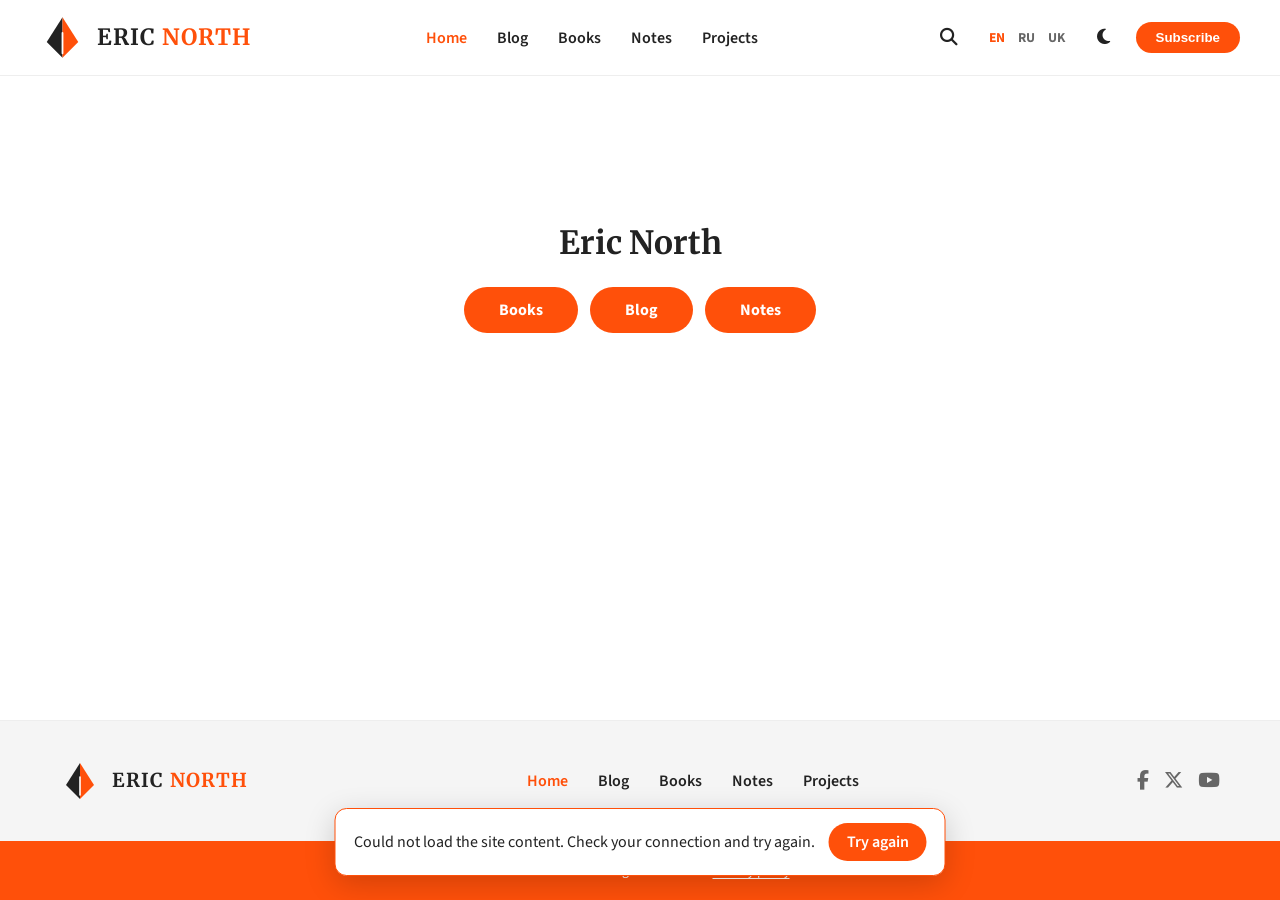
<file: index.html>
<!DOCTYPE html>
<html lang="ru" data-theme="light">
<head>
    <meta charset="UTF-8">
    <link rel="preconnect" href="https://eaumjrfaosozzoebnlcf.supabase.co" crossorigin>
    <meta name="viewport" content="width=device-width, initial-scale=1.0">
    <title>Eric North | Mystic Fantasy Author</title>
    
    <meta name="description" content="Официальный сайт Эрика Норта. Мистическое фэнтези, архитектура иных миров, романы и рассказы.">
    <meta name="author" content="Eric North">
    
    <meta property="og:type" content="website">
    <meta property="og:url" content="https://ericnorth.netlify.app/">
    <meta property="og:title" content="Eric North | Писатель и Архитектор миров">
    <meta property="og:description" content="Добро пожаловать в творческую мастерскую. Опубликованные книги, истории, лор и заметки на полях.">
    <meta property="og:image" content="https://images.unsplash.com/photo-1519074069444-1ba4fff66d16?ixlib=rb-1.2.1&auto=format&fit=crop&w=1200&q=80">

    <meta property="twitter:card" content="summary_large_image">
    <meta property="twitter:url" content="https://ericnorth.netlify.app/">
    <meta property="twitter:title" content="Eric North | Писатель и Архитектор миров">
    <meta property="twitter:description" content="Добро пожаловать в творческую мастерскую. Опубликованные книги, истории, лор и заметки на полях.">
    <meta property="twitter:image" content="https://images.unsplash.com/photo-1519074069444-1ba4fff66d16?ixlib=rb-1.2.1&auto=format&fit=crop&w=1200&q=80">
    
    <link rel="icon" href='data:image/svg+xml,<svg xmlns="http://www.w3.org/2000/svg" viewBox="0 0 100 100"><path d="M50 5 L15 60 L50 95 L50 5 Z" fill="%23222222"/><path d="M50 5 L85 60 L50 95 L50 5 Z" fill="%23ff500a"/><path d="M50 40 L50 85" stroke="white" stroke-width="4" stroke-linecap="round"/></svg>'>
    <link href="https://fonts.googleapis.com/css2?family=Merriweather:ital,wght@0,300;0,700;1,400&family=Source+Sans+Pro:wght@400;600;700&display=swap" rel="stylesheet">
    <link rel="stylesheet" href="https://cdnjs.cloudflare.com/ajax/libs/font-awesome/6.5.1/css/all.min.css">

    <style>
        :root { --bg-color: #ffffff; --text-color: #222222; --nav-bg: #ffffff; --accent-color: #ff500a; --accent-hover: #e04508; --border-color: #eeeeee; --secondary-text: #666666; --hero-overlay: rgba(255,255,255,0.85); --modal-bg: rgba(255, 255, 255, 0.95); --card-bg: #f9f9f9; --footer-bg: #f5f5f5; }
        [data-theme="dark"] { --bg-color: #121212; --text-color: #e0e0e0; --nav-bg: #1a1a1a; --accent-color: #ff6b35; --accent-hover: #ff8c61; --border-color: #333333; --secondary-text: #aaaaaa; --hero-overlay: rgba(0,0,0,0.8); --modal-bg: rgba(18, 18, 18, 0.95); --card-bg: #1e1e1e; --footer-bg: #1f1f1f; }
        [hidden] { display: none !important; }
        * { box-sizing: border-box; transition: background-color 0.3s ease, color 0.3s ease; }
        body { margin: 0; padding: 0; font-family: 'Source Sans Pro', sans-serif; background-color: var(--bg-color); color: var(--text-color); display: flex; flex-direction: column; min-height: 100vh; }
        h1, h2, h3 { font-family: 'Merriweather', serif; }
        a { text-decoration: none; color: var(--text-color); }
        header { background-color: var(--nav-bg); border-bottom: 1px solid var(--border-color); padding: 15px 40px; position: sticky; top: 0; z-index: 1000; }
        .nav-container { display: flex; justify-content: space-between; align-items: center; max-width: 1200px; margin: 0 auto; }
        .logo-link { display: flex; align-items: center; gap: 12px; }
        .logo-svg { width: 45px; height: 45px; transition: transform 0.3s ease; }
        .logo-text { font-family: 'Merriweather', serif; font-weight: 700; font-size: 1.4rem; letter-spacing: 1px; text-transform: uppercase; line-height: 1; }
        .logo-text span { color: var(--accent-color); }
        .logo-link:hover .logo-svg { transform: scale(1.05); }
        [data-theme="dark"] .logo-svg { filter: drop-shadow(0 0 3px rgba(255, 255, 255, 0.3)); }
        .main-menu { display: flex; gap: 30px; }
        .main-menu a { font-weight: 600; font-size: 1rem; position: relative; }
        .main-menu a:hover, .main-menu a.active { color: var(--accent-color); }
        .actions { display: flex; align-items: center; gap: 20px; }
        .icon-btn { background: none; border: none; cursor: pointer; color: var(--text-color); font-size: 1.1rem; }
        .icon-btn:hover { color: var(--accent-color); }
        .btn-subscribe { background-color: var(--accent-color); color: white; padding: 8px 20px; border-radius: 20px; font-weight: 700; border: none; cursor: pointer; transition: transform 0.2s; }
        .btn-subscribe:hover { background-color: var(--accent-hover); transform: translateY(-2px); }
        .lang-switch { font-weight: 700; font-size: 0.9rem; cursor: pointer; }
        .search-modal { position: fixed; top: 0; left: 0; width: 100%; height: 100%; background-color: var(--modal-bg); z-index: 2000; display: flex; justify-content: center; align-items: center; flex-direction: column; opacity: 0; pointer-events: none; transition: opacity 0.3s ease; backdrop-filter: blur(5px); }
        .search-modal.active { opacity: 1; pointer-events: all; }
        .close-search { position: absolute; top: 30px; right: 40px; font-size: 2rem; background: none; border: none; color: var(--text-color); cursor: pointer; }
        .search-container { width: 100%; max-width: 800px; padding: 0 20px; text-align: center; }
        .search-input { width: 100%; background: transparent; border: none; border-bottom: 2px solid var(--secondary-text); font-family: 'Merriweather', serif; font-size: 2rem; color: var(--text-color); padding: 10px 0; outline: none; }
        .search-input::placeholder { color: var(--secondary-text); opacity: 0.5; font-style: italic; }
        .search-hint { margin-top: 15px; color: var(--secondary-text); font-size: 0.9rem; }
        .subscribe-form { display: flex; flex-direction: column; gap: 20px; width: 100%; max-width: 500px; margin: 0 auto; }
        .subscribe-input { padding: 15px; font-size: 1.2rem; border: 1px solid var(--secondary-text); background: transparent; color: var(--text-color); border-radius: 4px; }
        .subscribe-submit { padding: 15px; font-size: 1.2rem; background: var(--accent-color); color: white; border: none; border-radius: 4px; cursor: pointer; font-weight: 700; }
        .subscribe-submit:hover { background: var(--accent-hover); }
        main { flex: 1; display: flex; flex-direction: column; position: relative; padding: 0; }
        .hero-section { height: 60vh; display: flex; align-items: center; justify-content: center; text-align: center; background-image: url('https://images.unsplash.com/photo-1519074069444-1ba4fff66d16?ixlib=rb-1.2.1&auto=format&fit=crop&w=1920&q=80'); background-size: cover; background-position: center; position: relative; transition: background-image 0.5s ease; }
        .hero-overlay { position: absolute; top: 0; left: 0; right: 0; bottom: 0; background-color: var(--hero-overlay); }
        .hero-content { position: relative; z-index: 1; max-width: 800px; padding: 0 20px; }
        .hero-title-large { font-size: 4rem; margin: 0; color: var(--text-color); letter-spacing: -1px; font-weight: 700; line-height: 1.1; }
        /* НОВЫЙ СТИЛЬ ДЛЯ ПОДЗАГОЛОВКА (САБЛАЙНА) */
        .hero-subtitle { font-size: 1.3rem; color: var(--text-color); margin-top: 25px; line-height: 1.6; max-width: 600px; margin-left: auto; margin-right: auto; font-family: 'Source Sans Pro', sans-serif; opacity: 0.9; }
        
        .featured-cards-container { max-width: 1200px; margin: -60px auto 40px; padding: 0 20px; display: grid; grid-template-columns: repeat(4, 1fr); gap: 30px; position: relative; z-index: 2; }
        .link-card { background-color: var(--card-bg); padding: 50px 30px; text-align: center; border: 1px solid var(--border-color); border-radius: 16px; transition: transform 0.3s, box-shadow 0.3s, border-color 0.3s; cursor: pointer; display: flex; flex-direction: column; align-items: center; justify-content: center; text-decoration: none; }
        .link-card:hover { transform: translateY(-5px); box-shadow: 0 15px 40px rgba(0,0,0,0.1); border-color: var(--accent-color); }
        .link-card i { font-size: 2.5rem; color: var(--accent-color); margin-bottom: 20px; }
        .link-card h3 { margin: 0; font-size: 1.4rem; color: var(--text-color); text-transform: uppercase; letter-spacing: 1px; font-family: 'Merriweather', serif; }
        .link-card p { font-size: 1rem; color: var(--secondary-text); margin-top: 10px; font-family: 'Source Sans Pro', sans-serif; }
        
        .promo-section { max-width: 1200px; margin: 40px auto 80px; background-color: var(--footer-bg); border-radius: 24px; padding: 40px; display: flex; align-items: center; gap: 60px; }
        .promo-section.reverse { flex-direction: row-reverse; }
        .promo-image-wrapper { flex: 1; border-radius: 16px; overflow: hidden; }
        .promo-image { width: 100%; height: auto; display: block; object-fit: cover; }
        .promo-content { flex: 1; display: flex; flex-direction: column; align-items: flex-start; }
        .promo-title { font-family: 'Merriweather', serif; font-size: 2.2rem; margin: 0 0 20px 0; color: var(--text-color); line-height: 1.2; }
        .promo-text { font-size: 1.1rem; color: var(--secondary-text); margin-bottom: 30px; line-height: 1.6; }
        .btn-primary { background-color: var(--accent-color); color: white; padding: 12px 35px; border-radius: 30px; font-weight: 700; font-size: 1rem; text-decoration: none; transition: background 0.3s, transform 0.2s; border: none; cursor: pointer; display: inline-flex; align-items: center; gap: 10px; }
        .btn-primary:hover { background-color: var(--accent-hover); transform: translateY(-3px); box-shadow: 0 5px 15px rgba(255, 80, 10, 0.3); }

        .contact-section { padding: 80px 20px; background-color: var(--bg-color); border-top: 1px solid var(--border-color); }
        .contact-container { max-width: 700px; margin: 0 auto; background-color: var(--card-bg); padding: 50px 40px; border-radius: 16px; border: 1px solid var(--border-color); box-shadow: 0 10px 30px rgba(0,0,0,0.05); }
        .contact-title { font-family: 'Merriweather', serif; font-size: 2.2rem; margin-top: 0; margin-bottom: 10px; text-align: center; }
        .contact-desc { text-align: center; color: var(--secondary-text); margin-bottom: 40px; font-size: 1.1rem; line-height: 1.5; }
        .contact-form { display: flex; flex-direction: column; gap: 20px; }
        .form-row { display: flex; gap: 20px; }
        .form-row input { flex: 1; }
        .contact-input, .contact-select, .contact-textarea { padding: 15px; border: 1px solid var(--border-color); border-radius: 8px; background-color: var(--bg-color); color: var(--text-color); font-family: 'Source Sans Pro', sans-serif; font-size: 1rem; outline: none; transition: border-color 0.3s; width: 100%; appearance: none; }
        .contact-select { background-image: url('data:image/svg+xml;utf8,<svg fill="%23ff500a" height="24" viewBox="0 0 24 24" width="24" xmlns="http://www.w3.org/2000/svg"><path d="M7 10l5 5 5-5z"/><path d="M0 0h24v24H0z" fill="none"/></svg>'); background-repeat: no-repeat; background-position-x: 98%; background-position-y: center; cursor: pointer; }
        .contact-input:focus, .contact-select:focus, .contact-textarea:focus { border-color: var(--accent-color); }
        .contact-textarea { min-height: 150px; resize: vertical; }
        .contact-submit { align-self: center; background-color: var(--accent-color); color: white; border: none; padding: 15px 40px; border-radius: 30px; font-size: 1.1rem; font-weight: 700; cursor: pointer; transition: background 0.3s, transform 0.2s; margin-top: 10px; }
        .contact-submit:hover { background-color: var(--accent-hover); transform: translateY(-2px); box-shadow: 0 5px 15px rgba(255, 80, 10, 0.3); }
        
        footer { background-color: var(--footer-bg); padding: 40px 0 0 0; margin-top: auto; border-top: 1px solid var(--border-color); }
        .footer-container { max-width: 1200px; margin: 0 auto; display: flex; justify-content: space-between; align-items: center; flex-wrap: wrap; padding: 0 20px 40px 20px; }
        .footer-socials { display: flex; gap: 15px; }
        .footer-socials a { font-size: 1.2rem; color: var(--secondary-text); transition: color 0.3s; }
        .footer-socials a:hover { color: var(--accent-color); }
        .copyright { width: 100%; background-color: var(--accent-color); padding: 20px 0; text-align: center; margin-top: 0; }
        .copyright p { margin: 0; font-size: 0.85rem; color: #ffffff; }
        @media (max-width: 900px) { .promo-section, .promo-section.reverse { flex-direction: column; gap: 30px; margin: 40px auto; padding: 30px; } }
        @media (max-width: 768px) { .nav-container { flex-direction: column; gap: 15px; } .footer-container { flex-direction: column; gap: 20px; text-align: center; } .hero-title-large { font-size: 2.5rem; } .hero-subtitle { font-size: 1.1rem; } .featured-cards-container { grid-template-columns: repeat(auto-fit, minmax(260px, 1fr)); margin-top: 0; padding-top: 20px; } .form-row { flex-direction: column; gap: 20px; } .contact-container { padding: 30px 20px; border-radius: 0; border-left: none; border-right: none; } }
        @media (max-width: 768px) { .main-menu { flex-wrap: wrap; justify-content: center; gap: 10px 22px; } }
    </style>
    <link rel="stylesheet" href="blocks.css">
    <style>
        /* Главная собирается из блоков (Админка → «Главная»); пока блоки грузятся — место под них, чтобы подвал не прыгал */
        #home-blocks:empty { min-height: 80vh; }
        .home-fallback { max-width: 700px; margin: 0 auto; padding: 120px 20px; text-align: center; }
        .home-fallback h1 { font-family: 'Merriweather', serif; font-size: 2rem; margin-bottom: 24px; }
        .home-fallback nav { display: flex; gap: 12px; justify-content: center; flex-wrap: wrap; }
    </style>

    <script>
        const savedTheme = localStorage.getItem('theme') || 'light';
        document.documentElement.setAttribute('data-theme', savedTheme);
    </script>
</head>
<body>
    <div id="searchModal" class="search-modal">
        <button class="close-search" onclick="toggleSearch()"><i class="fa-solid fa-xmark"></i></button>
        <div class="search-container">
            <input type="text" id="searchInput" class="search-input" placeholder="Введите название книги или темы..." autocomplete="off">
            <p class="search-hint" data-translate="search_hint">Нажмите Enter для поиска</p>
        </div>
    </div>
    
    <div id="subscribeModal" class="search-modal">
        <button class="close-search" onclick="toggleSubscribe()"><i class="fa-solid fa-xmark"></i></button>
        <div class="search-container">
            <h2 style="font-family: 'Merriweather'; margin-bottom: 30px;" data-translate="join_news">Новости и обновления</h2>
            <form class="subscribe-form" name="subscribe-modal" method="POST" data-netlify="true" action="/" netlify-honeypot="bot-field">
                <input type="hidden" name="form-name" value="subscribe-modal" />
                <div hidden><input name="bot-field" /></div>
                <input type="email" name="email" class="subscribe-input" placeholder="Email" required>
                <button type="submit" class="subscribe-submit" data-translate="subscribe_btn">Подписаться</button>
            </form>
            <p class="search-hint" data-translate="spam_note">Никакого спама, только магия.</p>
        </div>
    </div>

    <header>
        <div class="nav-container">
            <a href="index.html" class="logo-link">
                <svg class="logo-svg" xmlns="http://www.w3.org/2000/svg" viewBox="0 0 100 100">
                    <path d="M50 5 L15 60 L50 95 L50 5 Z" fill="#222222"/><path d="M50 5 L85 60 L50 95 L50 5 Z" fill="#ff500a" style="fill: var(--accent-color)"/><path d="M50 40 L50 85" stroke="white" stroke-width="4" stroke-linecap="round"/>
                </svg>
                <div class="logo-text">ERIC <span>NORTH</span></div>
            </a>
            <nav class="main-menu">
                <a href="index.html" class="active" data-translate="home">Главная</a>
                <a href="blog.html" data-translate="blog">Блог</a>
                <a href="books.html" data-translate="books">Книги</a>
                <a href="notes.html" data-translate="notes">Заметки</a>
                <a href="projects.html"><span class="lang-ru">Проекты</span><span class="lang-en" hidden>Projects</span><span class="lang-uk" hidden>Проєкти</span></a>
            </nav>
            <div class="actions">
                <button class="icon-btn" onclick="toggleSearch()" title="Search"><i class="fa-solid fa-magnifying-glass"></i></button>
                <span class="lang-switch icon-btn" onclick="toggleLanguage()">EN</span>
                <button class="icon-btn" onclick="toggleTheme()"><i class="fa-solid fa-moon" id="theme-icon"></i></button>
                <button class="btn-subscribe" onclick="toggleSubscribe()" data-translate="subscribe">Подписаться</button>
            </div>
        </div>
    </header>

    <main>
        <div id="home-blocks"></div>
        <!-- Оповещение для Netlify Forms: форма «Написать автору» рисуется скриптом (блок «Форма»),
             а Netlify принимает письма только от форм, найденных в HTML при деплое. Поля — как в blocks.js. -->
        <form name="author-contact" data-netlify="true" netlify-honeypot="bot-field" hidden>
            <input type="hidden" name="form-name" value="author-contact"><input name="bot-field">
            <input name="Имя"><input name="Email" type="email"><select name="Тема обращения"><option>Other</option></select><textarea name="Сообщение"></textarea>
        </form>
    </main>

    <footer>
        <div class="footer-container">
            <a href="index.html" class="logo-link">
                <svg class="logo-svg" style="width: 40px; height: 40px;" xmlns="http://www.w3.org/2000/svg" viewBox="0 0 100 100">
                    <path d="M50 5 L15 60 L50 95 L50 5 Z" fill="#222222"/><path d="M50 5 L85 60 L50 95 L50 5 Z" fill="#ff500a" style="fill: var(--accent-color)"/><path d="M50 40 L50 85" stroke="white" stroke-width="4" stroke-linecap="round"/>
                </svg>
                <div class="logo-text" style="font-size: 1.2rem;">ERIC <span>NORTH</span></div>
            </a>
            <nav class="main-menu">
                <a href="index.html" class="active" data-translate="home">Главная</a>
                <a href="blog.html" data-translate="blog">Блог</a>
                <a href="books.html" data-translate="books">Книги</a>
                <a href="notes.html" data-translate="notes">Заметки</a>
                <a href="projects.html"><span class="lang-ru">Проекты</span><span class="lang-en" hidden>Projects</span><span class="lang-uk" hidden>Проєкти</span></a>
            </nav>
            <div class="footer-socials">
                <a href="#" title="Facebook"><i class="fa-brands fa-facebook-f"></i></a>
                <a href="#" title="X (Twitter)"><i class="fa-brands fa-x-twitter"></i></a>
                <a href="#" title="YouTube"><i class="fa-brands fa-youtube"></i></a>
            </div>
        </div>
        <div class="copyright">
            <div style="max-width: 1200px; margin: 0 auto; padding: 0 20px;">
                <p>&copy; 2026 Eric North. <span data-translate="rights">Все права защищены.</span></p>
            </div>
        </div>
    </footer>

    <script src="i18n.js"></script>
    <script src="cms.js"></script>
    <script src="blocks.js"></script>
    <script src="search.js"></script>

    <script>
        const translations = withUk({
            ru: { 
                home: "Главная", blog: "Блог", books: "Книги", notes: "Заметки", subscribe: "Подписаться", search_placeholder: "Введите название книги или темы...", search_hint: "Нажмите Enter для поиска", rights: "Все права защищены.", join_news: "Новости и обновления", subscribe_btn: "Подписаться", spam_note: "Никакого спама, только магия.", blog_card: "Истории", stories_desc: "Короткая проза и черновики", books_desc: "Мои опубликованные романы", notes_desc: "Мысли и объявления", projects: "Проекты", projects_desc: "Эксперименты и идеи",
                contact_title: "Написать автору",
                contact_desc: "Открыт для предложений по изданию, готов обсудить лор миров или просто поболтать о книгах.",
                contact_name: "Ваше имя",
                contact_email: "Ваш Email",
                contact_message: "Ваше сообщение...",
                contact_send: "Отправить сообщение",
                subj_default: "Выберите тему...",
                subj_1: "Сотрудничество",
                subj_2: "Отзыв о книгах",
                subj_3: "Вопросы по вселенной",
                subj_4: "Иное"
            },
            en: { 
                home: "Home", blog: "Blog", books: "Books", notes: "Notes", subscribe: "Subscribe", search_placeholder: "Type book title or topic...", search_hint: "Press Enter to search", rights: "All rights reserved.", join_news: "News & Updates", subscribe_btn: "Subscribe", spam_note: "No spam, just magic.", blog_card: "Stories", stories_desc: "Short fiction and drafts", books_desc: "My published novels", notes_desc: "Thoughts and announcements", projects: "Projects", projects_desc: "Experiments and ideas",
                contact_title: "Contact the Author",
                contact_desc: "Open to publishing offers, ready to discuss the lore of worlds, or just chat about books.",
                contact_name: "Your Name",
                contact_email: "Your Email",
                contact_message: "Your message...",
                contact_send: "Send Message",
                subj_default: "Select a subject...",
                subj_1: "Cooperation",
                subj_2: "Book Review",
                subj_3: "Universe Questions",
                subj_4: "Other"
            }
        });
        
        let currentLang = detectLang();
        
        function setLanguage(lang) {
            currentLang = lang;
            localStorage.setItem('lang', lang); 
            renderLangSwitch(lang);
            
            document.querySelectorAll('[data-translate]').forEach(el => {
                const key = el.getAttribute('data-translate');
                if (translations[lang][key]) el.textContent = translations[lang][key];
            });
            
            const sInput = document.getElementById('searchInput');
            if (sInput) sInput.placeholder = translations[lang]['search_placeholder'];

            const contactName = document.getElementById('contact-name');
            if (contactName) contactName.placeholder = translations[lang]['contact_name'];
            
            const contactEmail = document.getElementById('contact-email');
            if (contactEmail) contactEmail.placeholder = translations[lang]['contact_email'];
            
            const contactMessage = document.getElementById('contact-message');
            if (contactMessage) contactMessage.placeholder = translations[lang]['contact_message'];
            
            const subjIds = ['subj-default', 'subj-1', 'subj-2', 'subj-3', 'subj-4'];
            subjIds.forEach(id => {
                const el = document.getElementById(id);
                const key = id.replace('-', '_');
                if (el && translations[lang][key]) el.textContent = translations[lang][key];
            });
            
            toggleLangBlocks(lang);
        }
        
        function toggleLanguage() { setLanguage(currentLang === 'ru' ? 'en' : 'ru'); }
        
        document.addEventListener('DOMContentLoaded', () => {
            const icon = document.getElementById('theme-icon');
            const currentTheme = document.documentElement.getAttribute('data-theme');
            if(icon) icon.className = currentTheme === 'dark' ? 'fa-solid fa-sun' : 'fa-solid fa-moon';
        });
        
        function toggleTheme() {
            const html = document.documentElement;
            const icon = document.getElementById('theme-icon');
            const currentTheme = html.getAttribute('data-theme');
            const newTheme = currentTheme === 'light' ? 'dark' : 'light';
            html.setAttribute('data-theme', newTheme);
            localStorage.setItem('theme', newTheme);
            icon.className = newTheme === 'dark' ? 'fa-solid fa-sun' : 'fa-solid fa-moon';
        }
        
        function toggleSearch() {
            const modal = document.getElementById('searchModal');
            const input = document.getElementById('searchInput');
            modal.classList.toggle('active');
            if (modal.classList.contains('active')) setTimeout(() => input.focus(), 100);
        }
        
        function toggleSubscribe() {
            document.getElementById('subscribeModal').classList.toggle('active');
        }
        
        document.addEventListener('keydown', function(event) {
            if (event.key === "Escape") {
                document.getElementById('searchModal').classList.remove('active');
                document.getElementById('subscribeModal').classList.remove('active');
            }
        });

        // --- Главная: страница «home» из конструктора (Админка → «Главная») ---
        // Сначала показываем сохранённую в браузере копию (мгновенно), затем свежую из базы.
        (function () {
            const box = document.getElementById('home-blocks');
            const baseSetLanguage = setLanguage;
            setLanguage = function (lang) { baseSetLanguage(lang); Blocks.applyLang(box, lang); };
            let current = null;
            function showBlocks(content) {
                current = content;
                box.innerHTML = Blocks.render(content.blocks);
                setLanguage(currentLang);
                if (typeof localizeLinks === 'function') localizeLinks();
            }
            // Если главную сняли с публикации — короткое сообщение со ссылками на разделы
            function showFallback() {
                current = null;
                const t = (ru, en, uk) => `<span class="lang-ru">${ru}</span><span class="lang-en" hidden>${en}</span><span class="lang-uk" hidden>${uk}</span>`;
                box.innerHTML = `<section class="home-fallback"><h1>${t('Эрик Норт', 'Eric North', 'Ерік Норт')}</h1><nav>
                    <a class="btn-primary" href="books.html">${t('Книги', 'Books', 'Книги')}</a>
                    <a class="btn-primary" href="blog.html">${t('Блог', 'Blog', 'Блог')}</a>
                    <a class="btn-primary" href="notes.html">${t('Заметки', 'Notes', 'Нотатки')}</a></nav></section>`;
                setLanguage(currentLang);
                if (typeof localizeLinks === 'function') localizeLinks();
            }
            let cachedStr = null;
            try { localStorage.removeItem('homeMode'); cachedStr = localStorage.getItem('homePage'); } catch (e) { }
            try { const c = cachedStr && JSON.parse(cachedStr); if (c && Array.isArray(c.blocks)) showBlocks(c); } catch (e) { }
            fetch(`${SUPABASE_URL}/rest/v1/pages?select=published&slug=eq.home&published=not.is.null&apikey=${encodeURIComponent(SUPABASE_KEY)}`)
                .then(r => r.ok ? r.json() : null).catch(() => null)
                .then(rows => {
                    const content = rows && rows[0] && rows[0].published;
                    if (content && Array.isArray(content.blocks)) {
                        const str = JSON.stringify(content);
                        if (str !== cachedStr) showBlocks(content);
                        try { localStorage.setItem('homePage', str); } catch (e) { }
                    } else if (rows) {
                        showFallback();
                        try { localStorage.removeItem('homePage'); } catch (e) { }
                    } else if (!current) showFallback();
                });
            // Блоки с данными сайта (посты, книги, «продолжить чтение») перерисовываются, когда данные загружены
            document.addEventListener('db-ready', () => {
                Blocks.state.dataReady = true;
                if (current && Blocks.needsData(current.blocks)) showBlocks(current);
            });
        })();

        // Язык интерфейса — сразу, не дожидаясь данных из базы (иначе до их загрузки видна русская версия)
        setLanguage(currentLang);
    </script>
</body>
</html>
</file>
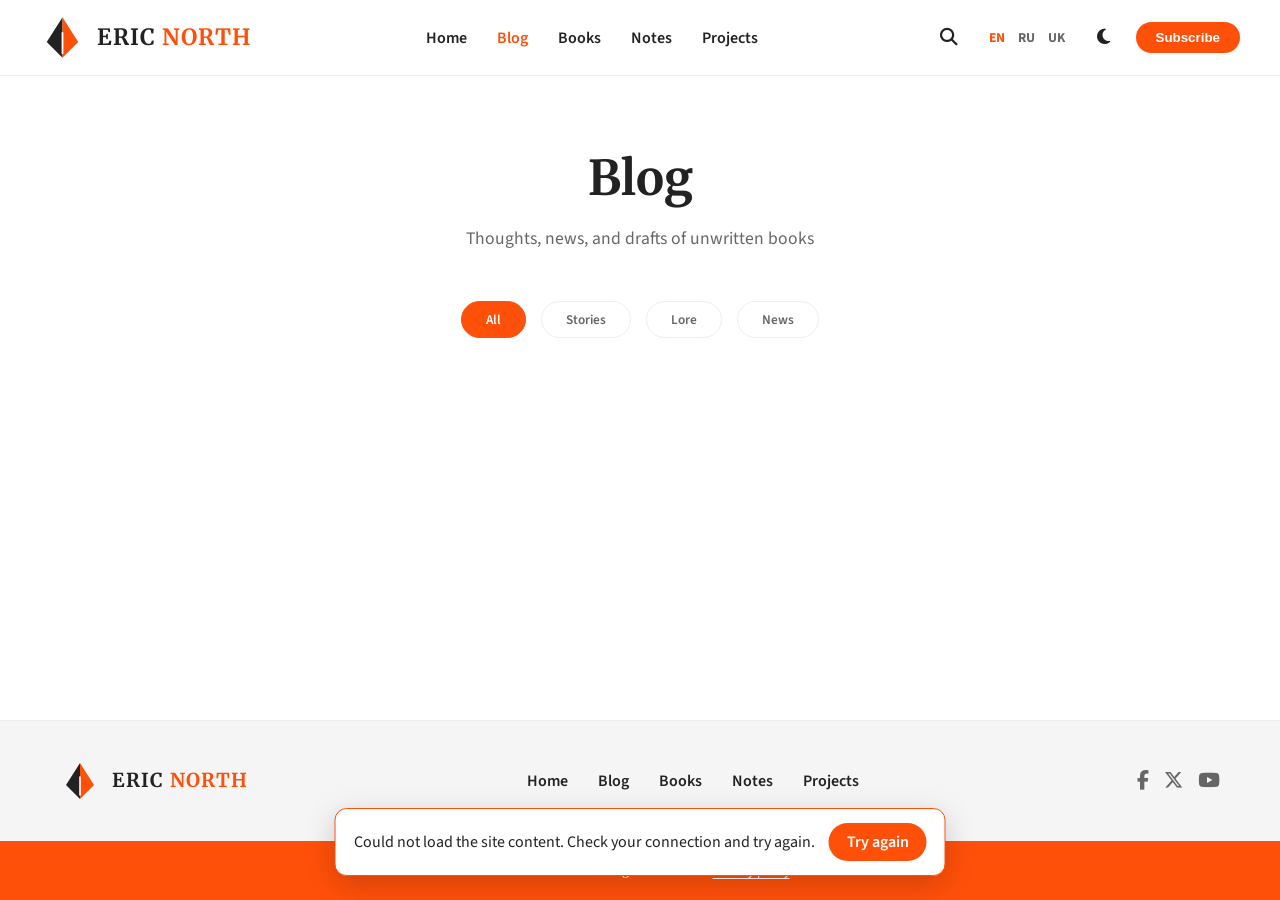
<file: blog.html>
<!DOCTYPE html>
<html lang="ru" data-theme="light">
<head>
    <meta charset="UTF-8">
    <link rel="preconnect" href="https://eaumjrfaosozzoebnlcf.supabase.co" crossorigin>
    <meta name="viewport" content="width=device-width, initial-scale=1.0">
    <title>Blog | Eric North</title>
    
    <meta name="description" content="Официальный сайт Эрика Норта. Мистическое фэнтези, архитектура иных миров, романы и рассказы.">
    <meta name="author" content="Eric North">
    
    <meta property="og:type" content="website">
    <meta property="og:url" content="https://ericnorth.netlify.app/blog.html">
    <meta property="og:title" content="Eric North | Писатель и Архитектор миров">
    <meta property="og:description" content="Добро пожаловать в творческую мастерскую. Опубликованные книги, истории, лор и заметки на полях.">
    <meta property="og:image" content="https://images.unsplash.com/photo-1519074069444-1ba4fff66d16?ixlib=rb-1.2.1&auto=format&fit=crop&w=1200&q=80">

    <meta property="twitter:card" content="summary_large_image">
    <meta property="twitter:url" content="https://ericnorth.netlify.app/blog.html">
    <meta property="twitter:title" content="Eric North | Писатель и Архитектор миров">
    <meta property="twitter:description" content="Добро пожаловать в творческую мастерскую. Опубликованные книги, истории, лор и заметки на полях.">
    <meta property="twitter:image" content="https://images.unsplash.com/photo-1519074069444-1ba4fff66d16?ixlib=rb-1.2.1&auto=format&fit=crop&w=1200&q=80">
    
    <link rel="icon" href='data:image/svg+xml,<svg xmlns="http://www.w3.org/2000/svg" viewBox="0 0 100 100"><path d="M50 5 L15 60 L50 95 L50 5 Z" fill="%23222222"/><path d="M50 5 L85 60 L50 95 L50 5 Z" fill="%23ff500a"/><path d="M50 40 L50 85" stroke="white" stroke-width="4" stroke-linecap="round"/></svg>'>
    
    <link href="https://fonts.googleapis.com/css2?family=Merriweather:ital,wght@0,300;0,700;1,400&family=Source+Sans+Pro:wght@400;600;700&display=swap" rel="stylesheet">
    <link rel="stylesheet" href="https://cdnjs.cloudflare.com/ajax/libs/font-awesome/6.5.1/css/all.min.css">

    <style>
        :root { --bg-color: #ffffff; --text-color: #222222; --nav-bg: #ffffff; --accent-color: #ff500a; --accent-hover: #e04508; --border-color: #eeeeee; --secondary-text: #666666; --modal-bg: rgba(255, 255, 255, 0.95); --card-bg: #f9f9f9; --footer-bg: #f5f5f5; }
        [data-theme="dark"] { --bg-color: #121212; --text-color: #e0e0e0; --nav-bg: #1a1a1a; --accent-color: #ff6b35; --accent-hover: #ff8c61; --border-color: #333333; --secondary-text: #aaaaaa; --modal-bg: rgba(18, 18, 18, 0.95); --card-bg: #1e1e1e; --footer-bg: #1f1f1f; }
        [hidden] { display: none !important; }
        * { box-sizing: border-box; transition: background-color 0.3s ease, color 0.3s ease; }
        body { margin: 0; padding: 0; font-family: 'Source Sans Pro', sans-serif; background-color: var(--bg-color); color: var(--text-color); display: flex; flex-direction: column; min-height: 100vh; }
        h1, h2, h3 { font-family: 'Merriweather', serif; }
        a { text-decoration: none; color: var(--text-color); }
        header { background-color: var(--nav-bg); border-bottom: 1px solid var(--border-color); padding: 15px 40px; position: sticky; top: 0; z-index: 10000; }
        .nav-container { display: flex; justify-content: space-between; align-items: center; max-width: 1200px; margin: 0 auto; }
        .logo-link { display: flex; align-items: center; gap: 12px; }
        .logo-svg { width: 45px; height: 45px; transition: transform 0.3s ease; }
        .logo-text { font-family: 'Merriweather', serif; font-weight: 700; font-size: 1.4rem; letter-spacing: 1px; text-transform: uppercase; line-height: 1; }
        .logo-text span { color: var(--accent-color); }
        .logo-link:hover .logo-svg { transform: scale(1.05); }
        [data-theme="dark"] .logo-svg { filter: drop-shadow(0 0 3px rgba(255, 255, 255, 0.3)); }
        .main-menu { display: flex; gap: 30px; }
        .main-menu a { font-weight: 600; font-size: 1rem; position: relative; }
        .main-menu a:hover, .main-menu a.active { color: var(--accent-color); }
        .actions { display: flex; align-items: center; gap: 20px; }
        .icon-btn { background: none; border: none; cursor: pointer; color: var(--text-color); font-size: 1.1rem; }
        .icon-btn:hover { color: var(--accent-color); }
        .btn-subscribe { background-color: var(--accent-color); color: white; padding: 8px 20px; border-radius: 20px; font-weight: 700; border: none; cursor: pointer; transition: transform 0.2s; }
        .btn-subscribe:hover { background-color: var(--accent-hover); transform: translateY(-2px); }
        .lang-switch { font-weight: 700; font-size: 0.9rem; cursor: pointer; }
        .search-modal { position: fixed; top: 0; left: 0; width: 100%; height: 100%; background-color: var(--modal-bg); z-index: 20000; display: flex; justify-content: center; align-items: center; flex-direction: column; opacity: 0; pointer-events: none; transition: opacity 0.3s ease; backdrop-filter: blur(5px); }
        .search-modal.active { opacity: 1; pointer-events: all; }
        .close-search { position: absolute; top: 30px; right: 40px; font-size: 2rem; background: none; border: none; color: var(--text-color); cursor: pointer; }
        .search-container { width: 100%; max-width: 800px; padding: 0 20px; text-align: center; }
        .search-input { width: 100%; background: transparent; border: none; border-bottom: 2px solid var(--secondary-text); font-family: 'Merriweather', serif; font-size: 2rem; color: var(--text-color); padding: 10px 0; outline: none; }
        .search-input::placeholder { color: var(--secondary-text); opacity: 0.5; font-style: italic; }
        .search-hint { margin-top: 15px; color: var(--secondary-text); font-size: 0.9rem; }
        .subscribe-form { display: flex; flex-direction: column; gap: 20px; width: 100%; max-width: 500px; margin: 0 auto; }
        .subscribe-input { padding: 15px; font-size: 1.2rem; border: 1px solid var(--secondary-text); background: transparent; color: var(--text-color); border-radius: 4px; }
        .subscribe-submit { padding: 15px; font-size: 1.2rem; background: var(--accent-color); color: white; border: none; border-radius: 4px; cursor: pointer; font-weight: 700; }
        .subscribe-submit:hover { background: var(--accent-hover); }
        main { flex: 1; padding: 40px 20px; max-width: 1200px; margin: 0 auto; width: 100%; }
        .blog-header { text-align: center; margin-bottom: 50px; }
        .blog-title { font-size: 3rem; margin-bottom: 10px; }
        .blog-subtitle { color: var(--secondary-text); font-size: 1.1rem; }
        .featured-post { display: flex; background-color: var(--card-bg); border: 1px solid var(--border-color); border-radius: 16px; overflow: hidden; margin-bottom: 60px; box-shadow: 0 10px 30px rgba(0,0,0,0.05); transition: transform 0.3s; text-decoration: none; color: inherit; }
        .featured-post:hover { transform: translateY(-5px); border-color: var(--accent-color); }
        .featured-image-wrapper { flex: 1.2; position: relative; min-height: 350px; }
        .featured-image { width: 100%; height: 100%; object-fit: cover; }
        .featured-content { flex: 1; padding: 40px; display: flex; flex-direction: column; justify-content: center; }
        .featured-label { color: var(--accent-color); font-weight: 700; text-transform: uppercase; letter-spacing: 1px; font-size: 0.8rem; margin-bottom: 15px; display: flex; align-items: center; gap: 10px; }
        .featured-label::before { content: ''; display: block; width: 30px; height: 2px; background: var(--accent-color); }
        .featured-title { font-size: 2rem; margin: 0 0 20px 0; line-height: 1.2; }
        .featured-text { font-size: 1.1rem; color: var(--secondary-text); margin-bottom: 30px; line-height: 1.6; }
        .filters-container { display: flex; justify-content: center; gap: 15px; margin-bottom: 40px; flex-wrap: wrap; }
        .filter-btn { background: transparent; border: 1px solid var(--border-color); color: var(--secondary-text); padding: 8px 24px; border-radius: 30px; cursor: pointer; font-family: 'Source Sans Pro', sans-serif; font-weight: 600; transition: all 0.3s ease; }
        .filter-btn:hover, .filter-btn.active { background-color: var(--accent-color); color: white; border-color: var(--accent-color); }
        .blog-grid { display: grid; grid-template-columns: repeat(3, 1fr); gap: 30px; }
        .blog-card { background-color: var(--card-bg); border-radius: 16px; border: 1px solid var(--border-color); overflow: hidden; display: flex; flex-direction: column; transition: transform 0.3s, box-shadow 0.3s; text-decoration: none; color: inherit; }
        .blog-card:hover { transform: translateY(-7px); box-shadow: 0 15px 30px rgba(0,0,0,0.1); border-color: var(--accent-color); }
        .blog-card.hidden { display: none; }
        .card-image-wrapper { height: 200px; overflow: hidden; position: relative; }
        .card-image { width: 100%; height: 100%; object-fit: cover; transition: transform 0.5s ease; }
        .blog-card:hover .card-image { transform: scale(1.05); }
        .card-content { padding: 25px; display: flex; flex-direction: column; flex-grow: 1; }
        .card-meta { display: flex; justify-content: space-between; font-size: 0.85rem; margin-bottom: 15px; }
        .card-category { color: var(--accent-color); font-weight: 700; text-transform: uppercase; font-size: 0.75rem; letter-spacing: 1px; }
        .card-date { color: var(--secondary-text); }
        .card-title { font-size: 1.4rem; margin: 0 0 10px 0; line-height: 1.3; color: var(--text-color); }
        .card-excerpt { font-size: 0.95rem; color: var(--secondary-text); line-height: 1.6; margin-bottom: 20px; flex-grow: 1; }
        .card-btn { color: var(--text-color); font-weight: 700; text-decoration: none; display: inline-flex; align-items: center; gap: 8px; transition: color 0.3s; margin-top: auto; }
        .card-btn:hover { color: var(--accent-color); }
        .card-btn i { transition: transform 0.3s; }
        .card-btn:hover i { transform: translateX(5px); }
        @media (max-width: 900px) { .blog-grid { grid-template-columns: repeat(2, 1fr); } .featured-post { flex-direction: column; } .featured-image-wrapper { min-height: 250px; } }
        @media (max-width: 600px) { .blog-grid { grid-template-columns: 1fr; } }
        @media (max-width: 768px) { .nav-container { flex-direction: column; gap: 15px; } .footer-container { flex-direction: column; gap: 20px; text-align: center; } }
        footer { background-color: var(--footer-bg); padding: 40px 0 0 0; margin-top: auto; border-top: 1px solid var(--border-color); }
        .footer-container { max-width: 1200px; margin: 0 auto; display: flex; justify-content: space-between; align-items: center; flex-wrap: wrap; padding: 0 20px 40px 20px; }
        .footer-socials { display: flex; gap: 15px; }
        .footer-socials a { font-size: 1.2rem; color: var(--secondary-text); transition: color 0.3s; }
        .footer-socials a:hover { color: var(--accent-color); }
        .copyright { width: 100%; background-color: var(--accent-color); padding: 20px 0; text-align: center; margin-top: 0; }
        .copyright p { margin: 0; font-size: 0.85rem; color: #ffffff; }
        @media (max-width: 768px) { .main-menu { flex-wrap: wrap; justify-content: center; gap: 10px 22px; } }
    </style>

    <script>
        const savedTheme = localStorage.getItem('theme') || 'light';
        document.documentElement.setAttribute('data-theme', savedTheme);
    </script>
</head>
<body>
    <div id="searchModal" class="search-modal">
        <button class="close-search" onclick="toggleSearch()"><i class="fa-solid fa-xmark"></i></button>
        <div class="search-container">
            <input type="text" id="searchInput" class="search-input" placeholder="Введите название книги или темы..." autocomplete="off">
            <p class="search-hint" data-translate="search_hint">Нажмите Enter для поиска</p>
        </div>
    </div>
    <div id="subscribeModal" class="search-modal">
        <button class="close-search" onclick="toggleSubscribe()"><i class="fa-solid fa-xmark"></i></button>
        <div class="search-container">
            <h2 style="font-family: 'Merriweather'; margin-bottom: 30px;" data-translate="join_news">Новости и обновления</h2>
            <form class="subscribe-form" name="subscribe-modal" method="POST" data-netlify="true" action="/" netlify-honeypot="bot-field">
                <input type="hidden" name="form-name" value="subscribe-modal" />
                <div hidden><input name="bot-field" /></div>
                <input type="email" name="email" class="subscribe-input" placeholder="Email" required>
                <button type="submit" class="subscribe-submit" data-translate="subscribe_btn">Подписаться</button>
            </form>
            <p class="search-hint" data-translate="spam_note">Никакого спама, только магия.</p>
        </div>
    </div>
    <header>
        <div class="nav-container">
            <a href="index.html" class="logo-link">
                <svg class="logo-svg" xmlns="http://www.w3.org/2000/svg" viewBox="0 0 100 100">
                    <path d="M50 5 L15 60 L50 95 L50 5 Z" fill="#222222"/><path d="M50 5 L85 60 L50 95 L50 5 Z" fill="#ff500a" style="fill: var(--accent-color)"/><path d="M50 40 L50 85" stroke="white" stroke-width="4" stroke-linecap="round"/>
                </svg>
                <div class="logo-text">ERIC <span>NORTH</span></div>
            </a>
            <nav class="main-menu">
                <a href="index.html" data-translate="home">Главная</a>
                <a href="blog.html" class="active" data-translate="blog">Блог</a>
                <a href="books.html" data-translate="books">Книги</a>
                <a href="notes.html" data-translate="notes">Заметки</a>
                <a href="projects.html"><span class="lang-ru">Проекты</span><span class="lang-en" hidden>Projects</span><span class="lang-uk" hidden>Проєкти</span></a>
            </nav>
            <div class="actions">
                <button class="icon-btn" onclick="toggleSearch()" title="Search"><i class="fa-solid fa-magnifying-glass"></i></button>
                <span class="lang-switch icon-btn" onclick="toggleLanguage()">EN</span>
                <button class="icon-btn" onclick="toggleTheme()"><i class="fa-solid fa-moon" id="theme-icon"></i></button>
                <button class="btn-subscribe" onclick="toggleSubscribe()" data-translate="subscribe">Подписаться</button>
            </div>
        </div>
    </header>
    <main>
        <div class="blog-header">
            <h1 class="blog-title"><span class="lang-ru">Блог</span><span class="lang-en" hidden>Blog</span><span class="lang-uk" hidden>Блог</span></h1>
            <p class="blog-subtitle"><span class="lang-ru">Мысли, новости и черновики ненаписанных книг</span><span class="lang-en" hidden>Thoughts, news, and drafts of unwritten books</span><span class="lang-uk" hidden>Думки, новини й чернетки ненаписаних книжок</span></p>
        </div>
        <div id="featured-container"></div>
        <div class="filters-container">
            <button class="filter-btn active" onclick="filterSelection('all')"><span class="lang-ru">Все</span><span class="lang-en" hidden>All</span><span class="lang-uk" hidden>Усі</span></button>
            <button class="filter-btn" onclick="filterSelection('stories')"><span class="lang-ru">Рассказы</span><span class="lang-en" hidden>Stories</span><span class="lang-uk" hidden>Оповідання</span></button>
            <button class="filter-btn" onclick="filterSelection('lore')"><span class="lang-ru">Лор</span><span class="lang-en" hidden>Lore</span><span class="lang-uk" hidden>Лор</span></button>
            <button class="filter-btn" onclick="filterSelection('news')"><span class="lang-ru">Новости</span><span class="lang-en" hidden>News</span><span class="lang-uk" hidden>Новини</span></button>
        </div>
        <div class="blog-grid" id="blog-grid-container"></div>
    </main>
    <footer>
        <div class="footer-container">
            <a href="index.html" class="logo-link">
                <svg class="logo-svg" style="width: 40px; height: 40px;" xmlns="http://www.w3.org/2000/svg" viewBox="0 0 100 100">
                    <path d="M50 5 L15 60 L50 95 L50 5 Z" fill="#222222"/><path d="M50 5 L85 60 L50 95 L50 5 Z" fill="#ff500a" style="fill: var(--accent-color)"/><path d="M50 40 L50 85" stroke="white" stroke-width="4" stroke-linecap="round"/>
                </svg>
                <div class="logo-text" style="font-size: 1.2rem;">ERIC <span>NORTH</span></div>
            </a>
            <nav class="main-menu">
                <a href="index.html" data-translate="home">Главная</a>
                <a href="blog.html" data-translate="blog">Блог</a>
                <a href="books.html" data-translate="books">Книги</a>
                <a href="notes.html" data-translate="notes">Заметки</a>
                <a href="projects.html"><span class="lang-ru">Проекты</span><span class="lang-en" hidden>Projects</span><span class="lang-uk" hidden>Проєкти</span></a>
            </nav>
            <div class="footer-socials">
                <a href="#" title="Facebook"><i class="fa-brands fa-facebook-f"></i></a>
                <a href="#" title="X (Twitter)"><i class="fa-brands fa-x-twitter"></i></a>
                <a href="#" title="YouTube"><i class="fa-brands fa-youtube"></i></a>
            </div>
        </div>
        <div class="copyright">
            <div style="max-width: 1200px; margin: 0 auto; padding: 0 20px;">
                <p>&copy; 2026 Eric North. <span data-translate="rights">Все права защищены.</span></p>
            </div>
        </div>
    </footer>

    <script src="i18n.js"></script>
    <script src="cms.js"></script>
    <script src="search.js"></script>

    <script>
        const translations = withUk({
            ru: { home: "Главная", blog: "Блог", books: "Книги", notes: "Заметки", projects: "Проекты", subscribe: "Подписаться", search_placeholder: "Введите название книги или темы...", search_hint: "Нажмите Enter для поиска", rights: "Все права защищены.", join_news: "Новости и обновления", subscribe_btn: "Подписаться", spam_note: "Никакого спама, только магия.", blog_card: "Истории", stories_desc: "Короткая проза и черновики", books_desc: "Мои опубликованные романы", notes_desc: "Мысли и объявления", projects_desc: "Эксперименты и идеи", hero_part1: "Архитектура", hero_part2: "иных миров" },
            en: { home: "Home", blog: "Blog", books: "Books", notes: "Notes", projects: "Projects", subscribe: "Subscribe", search_placeholder: "Type book title or topic...", search_hint: "Press Enter to search", rights: "All rights reserved.", join_news: "News & Updates", subscribe_btn: "Subscribe", spam_note: "No spam, just magic.", blog_card: "Stories", stories_desc: "Short fiction and drafts", books_desc: "My published novels", notes_desc: "Thoughts and announcements", projects_desc: "Experiments and ideas", hero_part1: "Architecture", hero_part2: "of Other Worlds" }
        });

        let currentLang = detectLang();

        function setLanguage(lang) {
            currentLang = lang;
            localStorage.setItem('lang', lang); 
            const langSwitch = document.querySelector('.lang-switch');
            renderLangSwitch(lang);
            document.querySelectorAll('[data-translate]').forEach(el => {
                const key = el.getAttribute('data-translate');
                if (translations[lang] && translations[lang][key]) el.textContent = translations[lang][key];
            });
            const searchInput = document.getElementById('searchInput');
            if (searchInput && translations[lang]['search_placeholder']) { searchInput.placeholder = translations[lang]['search_placeholder']; }
            toggleLangBlocks(lang);
        }

        function toggleLanguage() { setLanguage(currentLang === 'ru' ? 'en' : 'ru'); }
        function toggleTheme() {
            const html = document.documentElement;
            const icon = document.getElementById('theme-icon');
            const newTheme = html.getAttribute('data-theme') === 'light' ? 'dark' : 'light';
            html.setAttribute('data-theme', newTheme);
            localStorage.setItem('theme', newTheme);
            if (icon) icon.className = newTheme === 'dark' ? 'fa-solid fa-sun' : 'fa-solid fa-moon';
        }
        function toggleSearch() {
            const modal = document.getElementById('searchModal');
            if (modal) { modal.classList.toggle('active'); if (modal.classList.contains('active')) setTimeout(() => document.getElementById('searchInput').focus(), 100); }
        }
        function toggleSubscribe() {
            const modal = document.getElementById('subscribeModal');
            if (modal) modal.classList.toggle('active');
        }
        document.addEventListener('keydown', function(event) {
            if (event.key === "Escape") {
                const searchModal = document.getElementById('searchModal');
                const subModal = document.getElementById('subscribeModal');
                if (searchModal) searchModal.classList.remove('active');
                if (subModal) subModal.classList.remove('active');
            }
        });

        // Инициализация интерфейса
        setLanguage(currentLang);
        const icon = document.getElementById('theme-icon');
        const currentTheme = document.documentElement.getAttribute('data-theme') || 'light';
        if (icon) icon.className = currentTheme === 'dark' ? 'fa-solid fa-sun' : 'fa-solid fa-moon';

        // Логика базы постов
        document.addEventListener('db-ready', () => {
            if (typeof postsDB !== 'undefined') {
                const grid = document.getElementById('blog-grid-container');
                const featuredContainer = document.getElementById('featured-container');
                
                if (grid) grid.innerHTML = '';
                if (featuredContainer) featuredContainer.innerHTML = '';

                const featuredPost = postsDB['featured'];
                if (featuredPost && featuredContainer) {
                    featuredContainer.innerHTML = `
                        <a href="post/featured" class="featured-post">
                            <div class="featured-image-wrapper"><img src="${featuredPost.image}" alt="${altText(featuredPost.title_ru, featuredPost.title_en, featuredPost.title_uk)}" class="featured-image" loading="lazy"></div>
                            <div class="featured-content">
                                <div class="featured-label"><span class="lang-ru">Избранное</span><span class="lang-en" hidden>Featured</span><span class="lang-uk" hidden>Вибране</span></div>
                                <h2 class="featured-title"><span class="lang-ru">${featuredPost.title_ru}</span><span class="lang-en" hidden>${featuredPost.title_en}</span><span class="lang-uk" hidden>${featuredPost.title_uk}</span></h2>
                                <p class="featured-text"><span class="lang-ru">${featuredPost.body_ru.substring(0, 150).replace(/<[^>]*>/g, '')}...</span><span class="lang-en" hidden>${featuredPost.body_en.substring(0, 150).replace(/<[^>]*>/g, '')}...</span><span class="lang-uk" hidden>${featuredPost.body_uk.substring(0, 150).replace(/<[^>]*>/g, '')}...</span></p>
                                <span class="card-btn" style="font-size: 1.1rem;"><span class="lang-ru">Читать статью</span><span class="lang-en" hidden>Read Article</span><span class="lang-uk" hidden>Читати статтю</span> <i class="fa-solid fa-arrow-right"></i></span>
                            </div>
                        </a>
                    `;
                }

                for (const [id, post] of Object.entries(postsDB)) {
                    if (post.hidden || id === 'featured') continue;
                    const card = document.createElement('a');
                    card.href = `post/${id}`;
                    card.className = 'blog-card';
                    card.setAttribute('data-category', post.category || 'all');
                    card.innerHTML = `
                        <div class="card-image-wrapper"><img src="${post.image}" alt="${altText(post.title_ru, post.title_en, post.title_uk)}" class="card-image" loading="lazy"></div>
                        <div class="card-content">
                            <div class="card-meta">
                                <span class="card-category"><span class="lang-ru">${post.meta_ru ? post.meta_ru.split('|')[0] : 'Блог'}</span><span class="lang-en" hidden>${post.meta_en ? post.meta_en.split('|')[0] : 'Blog'}</span><span class="lang-uk" hidden>${post.meta_uk ? post.meta_uk.split('|')[0] : 'Блог'}</span></span>
                                <span class="card-date">2026</span>
                            </div>
                            <h3 class="card-title"><span class="lang-ru">${post.title_ru}</span><span class="lang-en" hidden>${post.title_en}</span><span class="lang-uk" hidden>${post.title_uk}</span></h3>
                            <p class="card-excerpt"><span class="lang-ru">${post.body_ru.substring(0, 100).replace(/<[^>]*>/g, '')}...</span><span class="lang-en" hidden>${post.body_en.substring(0, 100).replace(/<[^>]*>/g, '')}...</span><span class="lang-uk" hidden>${post.body_uk.substring(0, 100).replace(/<[^>]*>/g, '')}...</span></p>
                            <span class="card-btn"><span class="lang-ru">Читать</span><span class="lang-en" hidden>Read</span><span class="lang-uk" hidden>Читати</span> <i class="fa-solid fa-arrow-right"></i></span>
                        </div>
                    `;
                    grid.appendChild(card);
                }
                renderBlogFilters();
                setLanguage(currentLang);
            }
        });

        // Кнопки рубрик из настроек сайта (Настройки → Рубрики блога). Показываются только рубрики, где есть посты.
        function renderBlogFilters() {
            const box = document.querySelector('.filters-container');
            if (!box) return;
            const saved = typeof siteSettings !== 'undefined' && siteSettings.site && siteSettings.site.blog_categories;
            const cats = Array.isArray(saved) && saved.length ? saved : [
                { id: 'stories', label_ru: 'Рассказы', label_en: 'Stories', label_uk: 'Оповідання' },
                { id: 'lore', label_ru: 'Лор', label_en: 'Lore', label_uk: 'Лор' },
                { id: 'news', label_ru: 'Новости', label_en: 'News', label_uk: 'Новини' }];
            const used = new Set(Object.entries(postsDB).filter(([id, p]) => !p.hidden && id !== 'featured').map(([, p]) => p.category));
            const e = v => String(v ?? '').replace(/[&<>"']/g, ch => ({ '&': '&amp;', '<': '&lt;', '>': '&gt;', '"': '&quot;', "'": '&#39;' }[ch]));
            const btn = (id, l) => `<button class="filter-btn" data-cat="${e(id)}" onclick="filterSelection('${e(id)}')">${['ru', 'en', 'uk'].map(x => `<span class="lang-${x}"${x === 'ru' ? '' : ' hidden'}>${e(l[x])}</span>`).join('')}</button>`;
            const shown = cats.filter(c => c && /^[a-z0-9][a-z0-9_-]*$/.test(c.id || '') && used.has(c.id));
            box.innerHTML = btn('all', { ru: 'Все', en: 'All', uk: 'Усі' }) + shown.map(c => btn(c.id, {
                ru: c.label_ru || c.label_en || c.id, en: c.label_en || c.label_ru || c.id, uk: c.label_uk || c.label_en || c.label_ru || c.id })).join('');
            box.style.display = shown.length > 1 ? '' : 'none';
            // Ссылка вида blog?cat=lore сразу открывает рубрику
            const want = new URLSearchParams(window.location.search).get('cat');
            filterSelection(want && shown.some(c => c.id === want) ? want : 'all');
        }

        function filterSelection(category) {
            const cards = document.getElementsByClassName("blog-card");
            const btns = document.getElementsByClassName("filter-btn");
            for (let i = 0; i < cards.length; i++) {
                if (category === "all" || cards[i].getAttribute("data-category") === category) cards[i].classList.remove("hidden");
                else cards[i].classList.add("hidden");
            }
            for (let i = 0; i < btns.length; i++) {
                btns[i].classList.remove("active");
                if (btns[i].getAttribute("data-cat") === category || (btns[i].getAttribute("onclick") || '').includes("'" + category + "'")) btns[i].classList.add("active");
            }
        }
    </script>
</body>
</html>
</file>
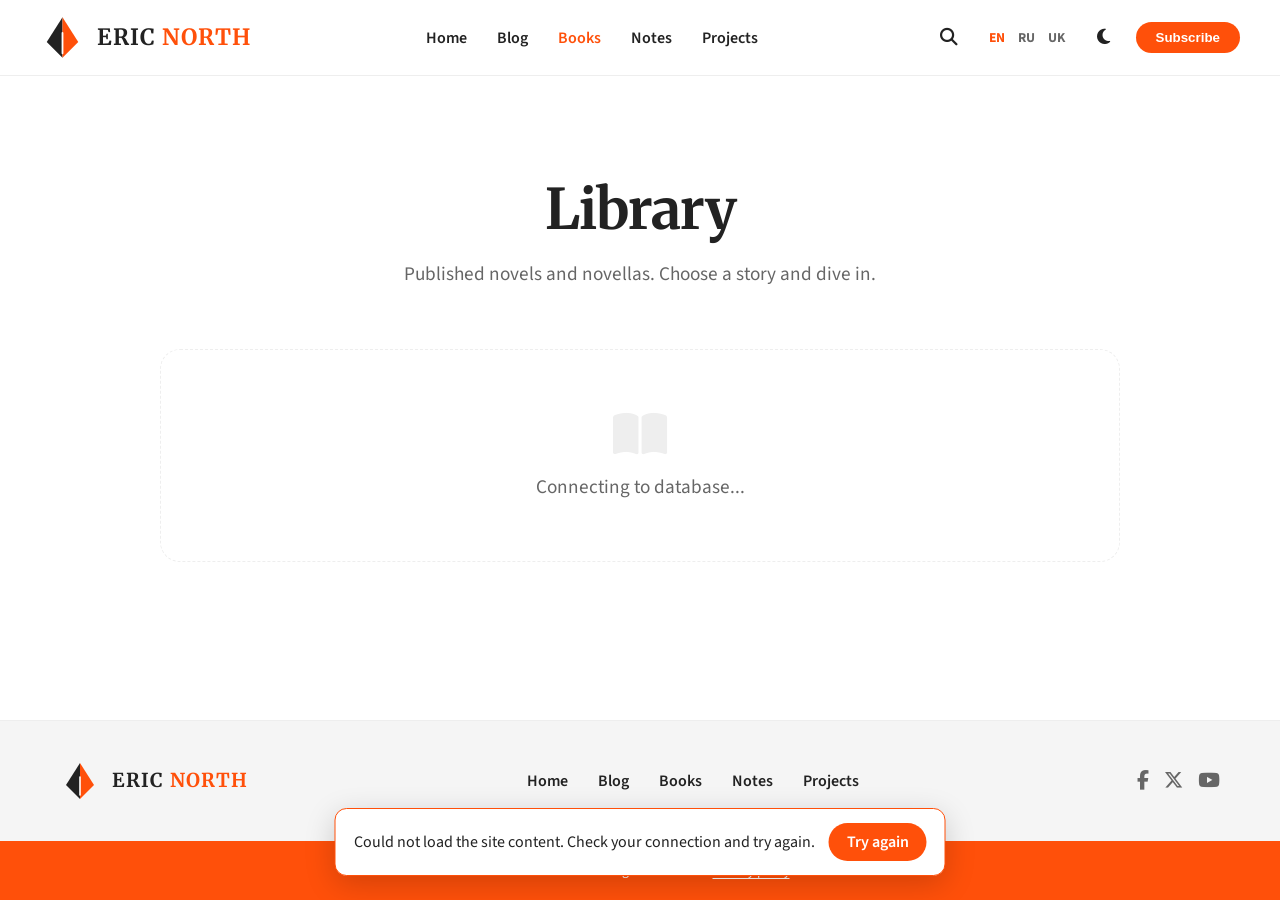
<file: books.html>
<!DOCTYPE html>
<html lang="ru" data-theme="light">
<head>
    <meta charset="UTF-8">
    <link rel="preconnect" href="https://eaumjrfaosozzoebnlcf.supabase.co" crossorigin>
    <meta name="viewport" content="width=device-width, initial-scale=1.0">
    <title>Books | Eric North</title>
    
    <meta name="description" content="Опубликованные книги и романы Эрика Норта. Читать онлайн.">
    <meta name="author" content="Eric North">
    
    <link rel="icon" href='data:image/svg+xml,<svg xmlns="http://www.w3.org/2000/svg" viewBox="0 0 100 100"><path d="M50 5 L15 60 L50 95 L50 5 Z" fill="%23222222"/><path d="M50 5 L85 60 L50 95 L50 5 Z" fill="%23ff500a"/><path d="M50 40 L50 85" stroke="white" stroke-width="4" stroke-linecap="round"/></svg>'>
    
    <link href="https://fonts.googleapis.com/css2?family=Merriweather:ital,wght@0,300;0,700;1,400&family=Source+Sans+Pro:wght@400;600;700&display=swap" rel="stylesheet">
    <link rel="stylesheet" href="https://cdnjs.cloudflare.com/ajax/libs/font-awesome/6.5.1/css/all.min.css">

    <style>
        :root { --bg-color: #ffffff; --text-color: #222222; --nav-bg: #ffffff; --accent-color: #ff500a; --accent-hover: #e04508; --border-color: #eeeeee; --secondary-text: #666666; --modal-bg: rgba(255, 255, 255, 0.95); --card-bg: #f9f9f9; --footer-bg: #f5f5f5; }
        [data-theme="dark"] { --bg-color: #121212; --text-color: #e0e0e0; --nav-bg: #1a1a1a; --accent-color: #ff6b35; --accent-hover: #ff8c61; --border-color: #333333; --secondary-text: #aaaaaa; --modal-bg: rgba(18, 18, 18, 0.95); --card-bg: #1e1e1e; --footer-bg: #1f1f1f; }
        [hidden] { display: none !important; }
        * { box-sizing: border-box; transition: background-color 0.3s ease, color 0.3s ease; }
        body { margin: 0; padding: 0; font-family: 'Source Sans Pro', sans-serif; background-color: var(--bg-color); color: var(--text-color); display: flex; flex-direction: column; min-height: 100vh; }
        h1, h2, h3 { font-family: 'Merriweather', serif; }
        a { text-decoration: none; color: var(--text-color); }
        header { background-color: var(--nav-bg); border-bottom: 1px solid var(--border-color); padding: 15px 40px; position: sticky; top: 0; z-index: 10000; }
        .nav-container { display: flex; justify-content: space-between; align-items: center; max-width: 1200px; margin: 0 auto; }
        .logo-link { display: flex; align-items: center; gap: 12px; }
        .logo-svg { width: 45px; height: 45px; transition: transform 0.3s ease; }
        .logo-text { font-family: 'Merriweather', serif; font-weight: 700; font-size: 1.4rem; letter-spacing: 1px; text-transform: uppercase; line-height: 1; }
        .logo-text span { color: var(--accent-color); }
        .logo-link:hover .logo-svg { transform: scale(1.05); }
        [data-theme="dark"] .logo-svg { filter: drop-shadow(0 0 3px rgba(255, 255, 255, 0.3)); }
        .main-menu { display: flex; gap: 30px; }
        .main-menu a { font-weight: 600; font-size: 1rem; position: relative; }
        .main-menu a:hover, .main-menu a.active { color: var(--accent-color); }
        .actions { display: flex; align-items: center; gap: 20px; }
        .icon-btn { background: none; border: none; cursor: pointer; color: var(--text-color); font-size: 1.1rem; }
        .icon-btn:hover { color: var(--accent-color); }
        .btn-subscribe { background-color: var(--accent-color); color: white; padding: 8px 20px; border-radius: 20px; font-weight: 700; border: none; cursor: pointer; transition: transform 0.2s; }
        .btn-subscribe:hover { background-color: var(--accent-hover); transform: translateY(-2px); }
        .lang-switch { font-weight: 700; font-size: 0.9rem; cursor: pointer; }
        
        /* Модальные окна */
        .search-modal { position: fixed; top: 0; left: 0; width: 100%; height: 100%; background-color: var(--modal-bg); z-index: 20000; display: flex; justify-content: center; align-items: center; flex-direction: column; opacity: 0; pointer-events: none; transition: opacity 0.3s ease; backdrop-filter: blur(5px); }
        .search-modal.active { opacity: 1; pointer-events: all; }
        .close-search { position: absolute; top: 30px; right: 40px; font-size: 2rem; background: none; border: none; color: var(--text-color); cursor: pointer; }
        .search-container { width: 100%; max-width: 800px; padding: 0 20px; text-align: center; }
        .search-input { width: 100%; background: transparent; border: none; border-bottom: 2px solid var(--secondary-text); font-family: 'Merriweather', serif; font-size: 2rem; color: var(--text-color); padding: 10px 0; outline: none; }
        .search-input::placeholder { color: var(--secondary-text); opacity: 0.5; font-style: italic; }
        .search-hint { margin-top: 15px; color: var(--secondary-text); font-size: 0.9rem; }
        .subscribe-form { display: flex; flex-direction: column; gap: 20px; width: 100%; max-width: 500px; margin: 0 auto; }
        .subscribe-input { padding: 15px; font-size: 1.2rem; border: 1px solid var(--secondary-text); background: transparent; color: var(--text-color); border-radius: 4px; }
        .subscribe-submit { padding: 15px; font-size: 1.2rem; background: var(--accent-color); color: white; border: none; border-radius: 4px; cursor: pointer; font-weight: 700; }
        .subscribe-submit:hover { background: var(--accent-hover); }
        
        /* Основной контент страницы Книг */
        main { flex: 1; padding: 60px 20px; max-width: 1000px; margin: 0 auto; width: 100%; }
        .page-header { text-align: center; margin-bottom: 60px; }
        .page-title { font-size: 3.5rem; margin-bottom: 15px; letter-spacing: -1px; }
        .page-subtitle { color: var(--secondary-text); font-size: 1.2rem; max-width: 600px; margin: 0 auto; line-height: 1.6; }
        
        /* Карточка книги */
        .book-showcase { display: flex; gap: 50px; background: var(--card-bg); border: 1px solid var(--border-color); border-radius: 20px; padding: 50px; margin-bottom: 50px; box-shadow: 0 10px 40px rgba(0,0,0,0.05); transition: transform 0.3s, border-color 0.3s; }
        .book-showcase:hover { border-color: var(--accent-color); transform: translateY(-5px); box-shadow: 0 15px 50px rgba(255, 80, 10, 0.08); }
        
        .book-cover-wrapper { flex: 0 0 320px; border-radius: 12px; overflow: hidden; box-shadow: 0 20px 40px rgba(0,0,0,0.2); position: relative; }
        .book-cover-wrapper::after { content: ''; position: absolute; top: 0; left: 0; width: 100%; height: 100%; box-shadow: inset 2px 0 10px rgba(255,255,255,0.1), inset -2px 0 10px rgba(0,0,0,0.3); pointer-events: none; }
        .book-cover { width: 100%; height: 100%; display: block; object-fit: cover; aspect-ratio: 2 / 3; }
        
        .book-info { flex: 1; display: flex; flex-direction: column; justify-content: center; }
        .book-tags { margin-bottom: 20px; display: flex; gap: 10px; flex-wrap: wrap; }
        .tag { background: rgba(255, 80, 10, 0.1); color: var(--accent-color); padding: 6px 14px; border-radius: 20px; font-size: 0.85rem; font-weight: 700; text-transform: uppercase; letter-spacing: 1px; }
        
        .book-title { font-family: 'Merriweather', serif; font-size: 2.8rem; margin: 0 0 20px 0; line-height: 1.1; color: var(--text-color); }
        .book-desc { font-size: 1.15rem; color: var(--secondary-text); line-height: 1.7; margin-bottom: 40px; }
        
        .book-actions { display: flex; gap: 15px; margin-top: auto; }
        .btn-read { background: var(--accent-color); color: white; padding: 15px 35px; border-radius: 30px; font-weight: 700; text-decoration: none; transition: 0.2s; font-size: 1.1rem; display: inline-flex; align-items: center; gap: 10px; }
        .btn-read:hover { background: var(--accent-hover); transform: translateY(-3px); box-shadow: 0 5px 15px rgba(255, 80, 10, 0.3); }
        
        .empty-state { text-align: center; padding: 60px 20px; color: var(--secondary-text); font-size: 1.2rem; border: 1px dashed var(--border-color); border-radius: 20px; }
        
        @media (max-width: 900px) { .book-showcase { flex-direction: column; padding: 30px; gap: 30px; } .book-cover-wrapper { flex: auto; max-width: 320px; margin: 0 auto; } .book-title { font-size: 2.2rem; text-align: center; } .book-tags { justify-content: center; } .book-desc { text-align: center; } .book-actions { flex-direction: column; } .book-actions a { justify-content: center; } }
        @media (max-width: 768px) { .nav-container { flex-direction: column; gap: 15px; } .footer-container { flex-direction: column; gap: 20px; text-align: center; } .page-title { font-size: 2.5rem; } }
        
        footer { background-color: var(--footer-bg); padding: 40px 0 0 0; margin-top: auto; border-top: 1px solid var(--border-color); }
        .footer-container { max-width: 1200px; margin: 0 auto; display: flex; justify-content: space-between; align-items: center; flex-wrap: wrap; padding: 0 20px 40px 20px; }
        .footer-socials { display: flex; gap: 15px; }
        .footer-socials a { font-size: 1.2rem; color: var(--secondary-text); transition: color 0.3s; }
        .footer-socials a:hover { color: var(--accent-color); }
        .copyright { width: 100%; background-color: var(--accent-color); padding: 20px 0; text-align: center; margin-top: 0; }
        .copyright p { margin: 0; font-size: 0.85rem; color: #ffffff; }
        @media (max-width: 768px) { .main-menu { flex-wrap: wrap; justify-content: center; gap: 10px 22px; } }
    </style>

    <script>
        const savedTheme = localStorage.getItem('theme') || 'light';
        document.documentElement.setAttribute('data-theme', savedTheme);
    </script>
</head>
<body>
    <div id="searchModal" class="search-modal">
        <button class="close-search" onclick="toggleSearch()"><i class="fa-solid fa-xmark"></i></button>
        <div class="search-container">
            <input type="text" id="searchInput" class="search-input" placeholder="Введите название книги или темы..." autocomplete="off">
            <p class="search-hint" data-translate="search_hint">Нажмите Enter для поиска</p>
        </div>
    </div>
    
    <div id="subscribeModal" class="search-modal">
        <button class="close-search" onclick="toggleSubscribe()"><i class="fa-solid fa-xmark"></i></button>
        <div class="search-container">
            <h2 style="font-family: 'Merriweather'; margin-bottom: 30px;" data-translate="join_news">Новости и обновления</h2>
            <form class="subscribe-form" name="subscribe-modal" method="POST" data-netlify="true" action="/" netlify-honeypot="bot-field">
                <input type="hidden" name="form-name" value="subscribe-modal" />
                <div hidden><input name="bot-field" /></div>
                <input type="email" name="email" class="subscribe-input" placeholder="Email" required>
                <button type="submit" class="subscribe-submit" data-translate="subscribe_btn">Подписаться</button>
            </form>
            <p class="search-hint" data-translate="spam_note">Никакого спама, только магия.</p>
        </div>
    </div>

    <header>
        <div class="nav-container">
            <a href="index.html" class="logo-link">
                <svg class="logo-svg" xmlns="http://www.w3.org/2000/svg" viewBox="0 0 100 100">
                    <path d="M50 5 L15 60 L50 95 L50 5 Z" fill="#222222"/><path d="M50 5 L85 60 L50 95 L50 5 Z" fill="#ff500a" style="fill: var(--accent-color)"/><path d="M50 40 L50 85" stroke="white" stroke-width="4" stroke-linecap="round"/>
                </svg>
                <div class="logo-text">ERIC <span>NORTH</span></div>
            </a>
            <nav class="main-menu">
                <a href="index.html" data-translate="home">Главная</a>
                <a href="blog.html" data-translate="blog">Блог</a>
                <a href="books.html" class="active" data-translate="books">Книги</a>
                <a href="notes.html" data-translate="notes">Заметки</a>
                <a href="projects.html"><span class="lang-ru">Проекты</span><span class="lang-en" hidden>Projects</span><span class="lang-uk" hidden>Проєкти</span></a>
            </nav>
            <div class="actions">
                <button class="icon-btn" onclick="toggleSearch()" title="Search"><i class="fa-solid fa-magnifying-glass"></i></button>
                <span class="lang-switch icon-btn" onclick="toggleLanguage()">EN</span>
                <button class="icon-btn" onclick="toggleTheme()"><i class="fa-solid fa-moon" id="theme-icon"></i></button>
                <button class="btn-subscribe" onclick="toggleSubscribe()" data-translate="subscribe">Подписаться</button>
            </div>
        </div>
    </header>

    <main>
        <div class="page-header">
            <h1 class="page-title" data-translate="books_title">Библиотека</h1>
            <p class="page-subtitle" data-translate="books_subtitle">Опубликованные романы и повести. Выберите историю и погрузитесь в чтение.</p>
        </div>

        <div id="books-container">
            <div class="empty-state">
                <i class="fa-solid fa-book-open" style="font-size: 3rem; margin-bottom: 15px; color: var(--border-color);"></i>
                <br>
                <span class="lang-ru">Связь с базой данных...</span>
                <span class="lang-en" hidden>Connecting to database...</span><span class="lang-uk" hidden>Підключення до бази...</span>
            </div>
        </div>
    </main>

    <footer>
        <div class="footer-container">
            <a href="index.html" class="logo-link">
                <svg class="logo-svg" style="width: 40px; height: 40px;" xmlns="http://www.w3.org/2000/svg" viewBox="0 0 100 100">
                    <path d="M50 5 L15 60 L50 95 L50 5 Z" fill="#222222"/><path d="M50 5 L85 60 L50 95 L50 5 Z" fill="#ff500a" style="fill: var(--accent-color)"/><path d="M50 40 L50 85" stroke="white" stroke-width="4" stroke-linecap="round"/>
                </svg>
                <div class="logo-text" style="font-size: 1.2rem;">ERIC <span>NORTH</span></div>
            </a>
            <nav class="main-menu">
                <a href="index.html" data-translate="home">Главная</a>
                <a href="blog.html" data-translate="blog">Блог</a>
                <a href="books.html" data-translate="books">Книги</a>
                <a href="notes.html" data-translate="notes">Заметки</a>
                <a href="projects.html"><span class="lang-ru">Проекты</span><span class="lang-en" hidden>Projects</span><span class="lang-uk" hidden>Проєкти</span></a>
            </nav>
            <div class="footer-socials">
                <a href="#" title="Facebook"><i class="fa-brands fa-facebook-f"></i></a>
                <a href="#" title="X (Twitter)"><i class="fa-brands fa-x-twitter"></i></a>
                <a href="#" title="YouTube"><i class="fa-brands fa-youtube"></i></a>
            </div>
        </div>
        <div class="copyright">
            <div style="max-width: 1200px; margin: 0 auto; padding: 0 20px;">
                <p>&copy; 2026 Eric North. <span data-translate="rights">Все права защищены.</span></p>
            </div>
        </div>
    </footer>

    <script src="i18n.js"></script>
    <script src="cms.js"></script>
    <script src="search.js"></script>

    <script>
        const translations = withUk({
            ru: { 
                home: "Главная", blog: "Блог", books: "Книги", notes: "Заметки", projects: "Проекты", 
                subscribe: "Подписаться", search_placeholder: "Введите название книги или темы...", search_hint: "Нажмите Enter для поиска", 
                rights: "Все права защищены.", join_news: "Новости и обновления", subscribe_btn: "Подписаться", 
                spam_note: "Никакого спама, только магия.",
                books_title: "Библиотека",
                books_subtitle: "Опубликованные романы и повести. Выберите историю и погрузитесь в чтение.",
                read_btn: "Начать чтение",
                continue_btn: "Продолжить чтение"
            },
            en: { 
                home: "Home", blog: "Blog", books: "Books", notes: "Notes", projects: "Projects", 
                subscribe: "Subscribe", search_placeholder: "Type book title or topic...", search_hint: "Press Enter to search", 
                rights: "All rights reserved.", join_news: "News & Updates", subscribe_btn: "Subscribe", 
                spam_note: "No spam, just magic.",
                books_title: "Library",
                books_subtitle: "Published novels and novellas. Choose a story and dive in.",
                read_btn: "Start Reading",
                continue_btn: "Continue Reading"
            }
        });

        let currentLang = detectLang();

        function setLanguage(lang) {
            currentLang = lang;
            localStorage.setItem('lang', lang); 
            
            const langSwitch = document.querySelector('.lang-switch');
            renderLangSwitch(lang);
            
            document.querySelectorAll('[data-translate]').forEach(el => {
                const key = el.getAttribute('data-translate');
                if (translations[lang] && translations[lang][key]) el.textContent = translations[lang][key];
            });
            
            const searchInput = document.getElementById('searchInput');
            if (searchInput && translations[lang]['search_placeholder']) { 
                searchInput.placeholder = translations[lang]['search_placeholder']; 
            }
            
            toggleLangBlocks(lang);
        }

        function toggleLanguage() { setLanguage(currentLang === 'ru' ? 'en' : 'ru'); }
        
        function toggleTheme() {
            const html = document.documentElement;
            const icon = document.getElementById('theme-icon');
            const newTheme = html.getAttribute('data-theme') === 'light' ? 'dark' : 'light';
            html.setAttribute('data-theme', newTheme);
            localStorage.setItem('theme', newTheme);
            if (icon) icon.className = newTheme === 'dark' ? 'fa-solid fa-sun' : 'fa-solid fa-moon';
        }

        function toggleSearch() {
            const modal = document.getElementById('searchModal');
            if (modal) { modal.classList.toggle('active'); if (modal.classList.contains('active')) setTimeout(() => document.getElementById('searchInput').focus(), 100); }
        }

        function toggleSubscribe() {
            const modal = document.getElementById('subscribeModal');
            if (modal) modal.classList.toggle('active');
        }

        document.addEventListener('keydown', function(event) {
            if (event.key === "Escape") {
                const searchModal = document.getElementById('searchModal');
                const subModal = document.getElementById('subscribeModal');
                if (searchModal) searchModal.classList.remove('active');
                if (subModal) subModal.classList.remove('active');
            }
        });

        // Инициализация
        setLanguage(currentLang);
        const icon = document.getElementById('theme-icon');
        const currentTheme = document.documentElement.getAttribute('data-theme') || 'light';
        if (icon) icon.className = currentTheme === 'dark' ? 'fa-solid fa-sun' : 'fa-solid fa-moon';

        // Логика отрисовки книг
        document.addEventListener('db-ready', () => {
            const container = document.getElementById('books-container');
            const lastReadBook = localStorage.getItem('lastReadBook');
            const lastReadChapter = localStorage.getItem('lastReadChapter');
            
            if (typeof booksDB !== 'undefined' && booksDB.length > 0) {
                container.innerHTML = ''; // Очищаем заглушку

                booksDB.forEach(book => {
                    if (book.hidden === 'true' || book.hidden === 'TRUE') return;

                    // Обработка тегов (ожидаем строку через запятую)
                    let tagsHtmlRu = '';
                    let tagsHtmlEn = '';
                    let tagsHtmlUk = '';
                    if (book.tags_ru) {
                        book.tags_ru.split(',').forEach(tag => tagsHtmlRu += `<span class="tag">${tag.trim()}</span>`);
                    }
                    if (book.tags_en) {
                        book.tags_en.split(',').forEach(tag => tagsHtmlEn += `<span class="tag">${tag.trim()}</span>`);
                    }
                    if (book.tags_uk) {
                        book.tags_uk.split(',').forEach(tag => tagsHtmlUk += `<span class="tag">${tag.trim()}</span>`);
                    }

                    // Проверка: читал ли пользователь эту книгу ранее?
                    let readLink = `read/${book.id}/1`;
                    let btnTextKey = 'read_btn';
                    let btnIcon = '<i class="fa-solid fa-book-open"></i>';

                    if (lastReadBook === book.id && lastReadChapter) {
                        readLink = `read/${book.id}/${lastReadChapter}`;
                        btnTextKey = 'continue_btn';
                        btnIcon = '<i class="fa-solid fa-bookmark"></i>';
                    }

                    const fallbackImage = 'https://images.unsplash.com/photo-1544947950-fa07a98d237f?ixlib=rb-1.2.1&auto=format&fit=crop&w=800&q=80';

                    const bookCard = `
                        <div class="book-showcase">
                            <div class="book-cover-wrapper">
                                <img src="${book.cover || fallbackImage}" alt="${altText(book.title_ru, book.title_en, book.title_uk)}" class="book-cover" loading="lazy">
                            </div>
                            <div class="book-info">
                                <div class="book-tags">
                                    <span class="lang-ru">${tagsHtmlRu || '<span class="tag">Фэнтези</span>'}</span>
                                    <span class="lang-en" hidden>${tagsHtmlEn || '<span class="tag">Fantasy</span>'}</span><span class="lang-uk" hidden>${tagsHtmlUk || '<span class="tag">Фентезі</span>'}</span>
                                </div>
                                <h2 class="book-title">
                                    <span class="lang-ru">${book.title_ru}</span>
                                    <span class="lang-en" hidden>${book.title_en}</span><span class="lang-uk" hidden>${book.title_uk}</span>
                                </h2>
                                <div class="book-desc">
                                    <span class="lang-ru">${book.desc_ru}</span>
                                    <span class="lang-en" hidden>${book.desc_en}</span><span class="lang-uk" hidden>${book.desc_uk}</span>
                                </div>
                                <div class="book-actions">
                                    <a href="${readLink}" class="btn-read">
                                        <span data-translate="${btnTextKey}"></span> ${btnIcon}
                                    </a>
                                </div>
                            </div>
                        </div>
                    `;
                    container.innerHTML += bookCard;
                });
                setLanguage(currentLang); // Применяем переводы к новым элементам
            } else {
                container.innerHTML = `
                    <div class="empty-state">
                        <i class="fa-solid fa-book" style="font-size: 3rem; margin-bottom: 15px; color: var(--border-color);"></i>
                        <br>
                        <span class="lang-ru">Библиотека пока пуста. Скоро здесь появятся истории.</span>
                        <span class="lang-en" hidden>The library is currently empty. Stories will appear here soon.</span><span class="lang-uk" hidden>Бібліотека поки порожня. Незабаром тут з’являться історії.</span>
                    </div>
                `;
            }
        });
    </script>
</body>
</html>
</file>
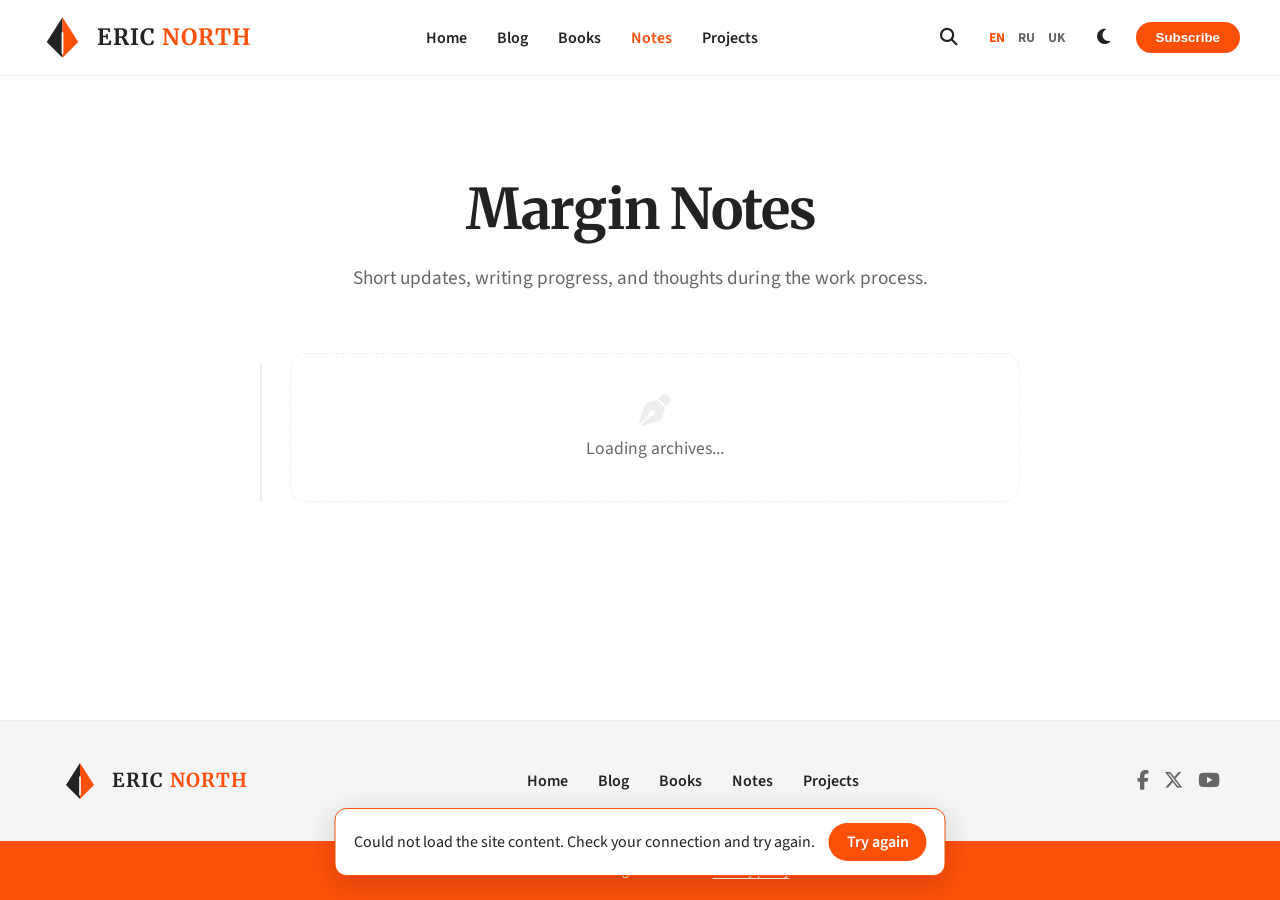
<file: notes.html>
<!DOCTYPE html>
<html lang="ru" data-theme="light">
<head>
    <meta charset="UTF-8">
    <link rel="preconnect" href="https://eaumjrfaosozzoebnlcf.supabase.co" crossorigin>
    <meta name="viewport" content="width=device-width, initial-scale=1.0">
    <title>Notes | Eric North</title>
    
    <meta name="description" content="Заметки автора, новости и обновления процесса написания книг Эрика Норта.">
    
    <link rel="icon" href='data:image/svg+xml,<svg xmlns="http://www.w3.org/2000/svg" viewBox="0 0 100 100"><path d="M50 5 L15 60 L50 95 L50 5 Z" fill="%23222222"/><path d="M50 5 L85 60 L50 95 L50 5 Z" fill="%23ff500a"/><path d="M50 40 L50 85" stroke="white" stroke-width="4" stroke-linecap="round"/></svg>'>
    
    <link href="https://fonts.googleapis.com/css2?family=Merriweather:ital,wght@0,300;0,700;1,400&family=Source+Sans+Pro:wght@400;600;700&display=swap" rel="stylesheet">
    <link rel="stylesheet" href="https://cdnjs.cloudflare.com/ajax/libs/font-awesome/6.5.1/css/all.min.css">

    <style>
        :root { --bg-color: #ffffff; --text-color: #222222; --nav-bg: #ffffff; --accent-color: #ff500a; --accent-hover: #e04508; --border-color: #eeeeee; --secondary-text: #666666; --modal-bg: rgba(255, 255, 255, 0.95); --card-bg: #f9f9f9; --footer-bg: #f5f5f5; }
        [data-theme="dark"] { --bg-color: #121212; --text-color: #e0e0e0; --nav-bg: #1a1a1a; --accent-color: #ff6b35; --accent-hover: #ff8c61; --border-color: #333333; --secondary-text: #aaaaaa; --modal-bg: rgba(18, 18, 18, 0.95); --card-bg: #1e1e1e; --footer-bg: #1f1f1f; }
        [hidden] { display: none !important; }
        * { box-sizing: border-box; transition: background-color 0.3s ease, color 0.3s ease; }
        body { margin: 0; padding: 0; font-family: 'Source Sans Pro', sans-serif; background-color: var(--bg-color); color: var(--text-color); display: flex; flex-direction: column; min-height: 100vh; }
        h1, h2, h3 { font-family: 'Merriweather', serif; }
        a { text-decoration: none; color: var(--text-color); }
        
        header { background-color: var(--nav-bg); border-bottom: 1px solid var(--border-color); padding: 15px 40px; position: sticky; top: 0; z-index: 10000; }
        .nav-container { display: flex; justify-content: space-between; align-items: center; max-width: 1200px; margin: 0 auto; }
        .logo-link { display: flex; align-items: center; gap: 12px; }
        .logo-svg { width: 45px; height: 45px; transition: transform 0.3s ease; }
        .logo-text { font-family: 'Merriweather', serif; font-weight: 700; font-size: 1.4rem; letter-spacing: 1px; text-transform: uppercase; line-height: 1; }
        .logo-text span { color: var(--accent-color); }
        .logo-link:hover .logo-svg { transform: scale(1.05); }
        [data-theme="dark"] .logo-svg { filter: drop-shadow(0 0 3px rgba(255, 255, 255, 0.3)); }
        
        .main-menu { display: flex; gap: 30px; }
        .main-menu a { font-weight: 600; font-size: 1rem; position: relative; }
        .main-menu a:hover, .main-menu a.active { color: var(--accent-color); }
        .actions { display: flex; align-items: center; gap: 20px; }
        .icon-btn { background: none; border: none; cursor: pointer; color: var(--text-color); font-size: 1.1rem; }
        .icon-btn:hover { color: var(--accent-color); }
        .btn-subscribe { background-color: var(--accent-color); color: white; padding: 8px 20px; border-radius: 20px; font-weight: 700; border: none; cursor: pointer; transition: transform 0.2s; }
        .btn-subscribe:hover { background-color: var(--accent-hover); transform: translateY(-2px); }
        .lang-switch { font-weight: 700; font-size: 0.9rem; cursor: pointer; }

        /* Модальные окна */
        .search-modal { position: fixed; top: 0; left: 0; width: 100%; height: 100%; background-color: var(--modal-bg); z-index: 20000; display: flex; justify-content: center; align-items: center; flex-direction: column; opacity: 0; pointer-events: none; transition: opacity 0.3s ease; backdrop-filter: blur(5px); }
        .search-modal.active { opacity: 1; pointer-events: all; }
        .close-search { position: absolute; top: 30px; right: 40px; font-size: 2rem; background: none; border: none; color: var(--text-color); cursor: pointer; }
        .search-container { width: 100%; max-width: 800px; padding: 0 20px; text-align: center; }
        .search-input { width: 100%; background: transparent; border: none; border-bottom: 2px solid var(--secondary-text); font-family: 'Merriweather', serif; font-size: 2rem; color: var(--text-color); padding: 10px 0; outline: none; }
        .search-input::placeholder { color: var(--secondary-text); opacity: 0.5; font-style: italic; }
        .search-hint { margin-top: 15px; color: var(--secondary-text); font-size: 0.9rem; }
        .subscribe-form { display: flex; flex-direction: column; gap: 20px; width: 100%; max-width: 500px; margin: 0 auto; }
        .subscribe-input { padding: 15px; font-size: 1.2rem; border: 1px solid var(--secondary-text); background: transparent; color: var(--text-color); border-radius: 4px; }
        .subscribe-submit { padding: 15px; font-size: 1.2rem; background: var(--accent-color); color: white; border: none; border-radius: 4px; cursor: pointer; font-weight: 700; }
        .subscribe-submit:hover { background: var(--accent-hover); }

        /* Стили страницы Заметок */
        main { flex: 1; padding: 60px 20px; max-width: 800px; margin: 0 auto; width: 100%; }
        .page-header { text-align: center; margin-bottom: 60px; }
        .page-title { font-size: 3.5rem; margin-bottom: 15px; letter-spacing: -1px; }
        .page-subtitle { color: var(--secondary-text); font-size: 1.2rem; line-height: 1.6; }

        .timeline { position: relative; padding-left: 30px; }
        .timeline::before { content: ''; position: absolute; left: 0; top: 10px; bottom: 0; width: 2px; background: var(--border-color); }
        
        .note-card { position: relative; background: var(--card-bg); border: 1px solid var(--border-color); border-radius: 16px; padding: 30px; margin-bottom: 40px; box-shadow: 0 5px 20px rgba(0,0,0,0.03); transition: transform 0.3s, border-color 0.3s; }
        .note-card:hover { transform: translateY(-3px); border-color: var(--accent-color); }
        
        .note-card::before { content: ''; position: absolute; left: -35px; top: 30px; width: 12px; height: 12px; border-radius: 50%; background: var(--accent-color); border: 4px solid var(--bg-color); box-shadow: 0 0 0 2px var(--border-color); transition: background 0.3s; }
        .note-card:hover::before { background: var(--text-color); box-shadow: 0 0 0 2px var(--accent-color); }
        
        .note-date { font-size: 0.9rem; font-weight: 700; color: var(--accent-color); text-transform: uppercase; letter-spacing: 1px; margin-bottom: 10px; display: block; }
        .note-title { font-size: 1.6rem; margin: 0 0 15px 0; color: var(--text-color); line-height: 1.3; }
        .note-content { font-size: 1.1rem; color: var(--secondary-text); line-height: 1.7; }
        .note-content p { margin-top: 0; }
        .note-content p:last-child { margin-bottom: 0; }

        .empty-state { text-align: center; padding: 40px; color: var(--secondary-text); font-size: 1.1rem; border: 1px dashed var(--border-color); border-radius: 16px; margin-top: 20px; }

        @media (max-width: 768px) { .nav-container { flex-direction: column; gap: 15px; } .footer-container { flex-direction: column; gap: 20px; text-align: center; } .page-title { font-size: 2.5rem; } .timeline { padding-left: 20px; } .note-card::before { left: -25px; } .note-card { padding: 25px; } }
        
        footer { background-color: var(--footer-bg); padding: 40px 0 0 0; margin-top: auto; border-top: 1px solid var(--border-color); }
        .footer-container { max-width: 1200px; margin: 0 auto; display: flex; justify-content: space-between; align-items: center; flex-wrap: wrap; padding: 0 20px 40px 20px; }
        .footer-socials { display: flex; gap: 15px; }
        .footer-socials a { font-size: 1.2rem; color: var(--secondary-text); transition: color 0.3s; }
        .footer-socials a:hover { color: var(--accent-color); }
        .copyright { width: 100%; background-color: var(--accent-color); padding: 20px 0; text-align: center; margin-top: 0; }
        .copyright p { margin: 0; font-size: 0.85rem; color: #ffffff; }
        @media (max-width: 768px) { .main-menu { flex-wrap: wrap; justify-content: center; gap: 10px 22px; } }
    </style>

    <script>
        const savedTheme = localStorage.getItem('theme') || 'light';
        document.documentElement.setAttribute('data-theme', savedTheme);
    </script>
</head>
<body>
    <div id="searchModal" class="search-modal">
        <button class="close-search" onclick="toggleSearch()"><i class="fa-solid fa-xmark"></i></button>
        <div class="search-container">
            <input type="text" id="searchInput" class="search-input" placeholder="Введите название книги или темы..." autocomplete="off">
            <p class="search-hint" data-translate="search_hint">Нажмите Enter для поиска</p>
        </div>
    </div>
    
    <div id="subscribeModal" class="search-modal">
        <button class="close-search" onclick="toggleSubscribe()"><i class="fa-solid fa-xmark"></i></button>
        <div class="search-container">
            <h2 style="font-family: 'Merriweather'; margin-bottom: 30px;" data-translate="join_news">Новости и обновления</h2>
            <form class="subscribe-form" name="subscribe-modal" method="POST" data-netlify="true" action="/" netlify-honeypot="bot-field">
                <input type="hidden" name="form-name" value="subscribe-modal" />
                <div hidden><input name="bot-field" /></div>
                <input type="email" name="email" class="subscribe-input" placeholder="Email" required>
                <button type="submit" class="subscribe-submit" data-translate="subscribe_btn">Подписаться</button>
            </form>
            <p class="search-hint" data-translate="spam_note">Никакого спама, только магия.</p>
        </div>
    </div>

    <header>
        <div class="nav-container">
            <a href="index.html" class="logo-link">
                <svg class="logo-svg" xmlns="http://www.w3.org/2000/svg" viewBox="0 0 100 100">
                    <path d="M50 5 L15 60 L50 95 L50 5 Z" fill="#222222"/><path d="M50 5 L85 60 L50 95 L50 5 Z" fill="#ff500a" style="fill: var(--accent-color)"/><path d="M50 40 L50 85" stroke="white" stroke-width="4" stroke-linecap="round"/>
                </svg>
                <div class="logo-text">ERIC <span>NORTH</span></div>
            </a>
            <nav class="main-menu">
                <a href="index.html" data-translate="home">Главная</a>
                <a href="blog.html" data-translate="blog">Блог</a>
                <a href="books.html" data-translate="books">Книги</a>
                <a href="notes.html" class="active" data-translate="notes">Заметки</a>
                <a href="projects.html"><span class="lang-ru">Проекты</span><span class="lang-en" hidden>Projects</span><span class="lang-uk" hidden>Проєкти</span></a>
            </nav>
            <div class="actions">
                <button class="icon-btn" onclick="toggleSearch()" title="Search"><i class="fa-solid fa-magnifying-glass"></i></button>
                <span class="lang-switch icon-btn" onclick="toggleLanguage()">EN</span>
                <button class="icon-btn" onclick="toggleTheme()"><i class="fa-solid fa-moon" id="theme-icon"></i></button>
                <button class="btn-subscribe" onclick="toggleSubscribe()" data-translate="subscribe">Подписаться</button>
            </div>
        </div>
    </header>

    <main>
        <div class="page-header">
            <h1 class="page-title" data-translate="notes_title">Заметки</h1>
            <p class="page-subtitle" data-translate="notes_subtitle">Дневник разработки, короткие новости и мысли на полях.</p>
        </div>

        <div class="timeline" id="notes-container">
            <div class="empty-state">
                <i class="fa-solid fa-pen-nib" style="font-size: 2rem; margin-bottom: 10px; color: var(--border-color);"></i>
                <br>
                <span class="lang-ru">Загрузка архивов...</span>
                <span class="lang-en" hidden>Loading archives...</span><span class="lang-uk" hidden>Завантаження архівів...</span>
            </div>
        </div>
    </main>

    <footer>
        <div class="footer-container">
            <a href="index.html" class="logo-link">
                <svg class="logo-svg" style="width: 40px; height: 40px;" xmlns="http://www.w3.org/2000/svg" viewBox="0 0 100 100">
                    <path d="M50 5 L15 60 L50 95 L50 5 Z" fill="#222222"/><path d="M50 5 L85 60 L50 95 L50 5 Z" fill="#ff500a" style="fill: var(--accent-color)"/><path d="M50 40 L50 85" stroke="white" stroke-width="4" stroke-linecap="round"/>
                </svg>
                <div class="logo-text" style="font-size: 1.2rem;">ERIC <span>NORTH</span></div>
            </a>
            <nav class="main-menu">
                <a href="index.html" data-translate="home">Главная</a>
                <a href="blog.html" data-translate="blog">Блог</a>
                <a href="books.html" data-translate="books">Книги</a>
                <a href="notes.html" data-translate="notes">Заметки</a>
                <a href="projects.html"><span class="lang-ru">Проекты</span><span class="lang-en" hidden>Projects</span><span class="lang-uk" hidden>Проєкти</span></a>
            </nav>
            <div class="footer-socials">
                <a href="#" title="Facebook"><i class="fa-brands fa-facebook-f"></i></a>
                <a href="#" title="X (Twitter)"><i class="fa-brands fa-x-twitter"></i></a>
                <a href="#" title="YouTube"><i class="fa-brands fa-youtube"></i></a>
            </div>
        </div>
        <div class="copyright">
            <div style="max-width: 1200px; margin: 0 auto; padding: 0 20px;">
                <p>&copy; 2026 Eric North. <span data-translate="rights">Все права защищены.</span></p>
            </div>
        </div>
    </footer>

    <script src="i18n.js"></script>
    <script src="cms.js"></script>
    <script src="search.js"></script>

    <script>
        const translations = withUk({
            ru: { 
                home: "Главная", blog: "Блог", books: "Книги", notes: "Заметки", 
                subscribe: "Подписаться", search_placeholder: "Введите название книги или темы...", search_hint: "Нажмите Enter для поиска", 
                rights: "Все права защищены.", join_news: "Новости и обновления", subscribe_btn: "Подписаться", spam_note: "Никакого спама, только магия.",
                notes_title: "Заметки на полях",
                notes_subtitle: "Короткие апдейты, прогресс написания и мысли в процессе работы над текстами."
            },
            en: { 
                home: "Home", blog: "Blog", books: "Books", notes: "Notes", 
                subscribe: "Subscribe", search_placeholder: "Type book title or topic...", search_hint: "Press Enter to search", 
                rights: "All rights reserved.", join_news: "News & Updates", subscribe_btn: "Subscribe", spam_note: "No spam, just magic.",
                notes_title: "Margin Notes",
                notes_subtitle: "Short updates, writing progress, and thoughts during the work process."
            }
        });

        let currentLang = detectLang();

        function setLanguage(lang) {
            currentLang = lang;
            localStorage.setItem('lang', lang); 
            
            const langSwitch = document.querySelector('.lang-switch');
            renderLangSwitch(lang);
            
            document.querySelectorAll('[data-translate]').forEach(el => {
                const key = el.getAttribute('data-translate');
                if (translations[lang] && translations[lang][key]) el.textContent = translations[lang][key];
            });
            
            const searchInput = document.getElementById('searchInput');
            if (searchInput && translations[lang]['search_placeholder']) { 
                searchInput.placeholder = translations[lang]['search_placeholder']; 
            }
            
            toggleLangBlocks(lang);
        }

        function toggleLanguage() { setLanguage(currentLang === 'ru' ? 'en' : 'ru'); }
        
        function toggleTheme() {
            const html = document.documentElement;
            const icon = document.getElementById('theme-icon');
            const newTheme = html.getAttribute('data-theme') === 'light' ? 'dark' : 'light';
            html.setAttribute('data-theme', newTheme);
            localStorage.setItem('theme', newTheme);
            if (icon) icon.className = newTheme === 'dark' ? 'fa-solid fa-sun' : 'fa-solid fa-moon';
        }

        function toggleSearch() {
            const modal = document.getElementById('searchModal');
            if (modal) { modal.classList.toggle('active'); if (modal.classList.contains('active')) setTimeout(() => document.getElementById('searchInput').focus(), 100); }
        }

        function toggleSubscribe() {
            const modal = document.getElementById('subscribeModal');
            if (modal) modal.classList.toggle('active');
        }

        document.addEventListener('keydown', function(event) {
            if (event.key === "Escape") {
                const searchModal = document.getElementById('searchModal');
                const subModal = document.getElementById('subscribeModal');
                if (searchModal) searchModal.classList.remove('active');
                if (subModal) subModal.classList.remove('active');
            }
        });

        setLanguage(currentLang);
        const icon = document.getElementById('theme-icon');
        const currentTheme = document.documentElement.getAttribute('data-theme') || 'light';
        if (icon) icon.className = currentTheme === 'dark' ? 'fa-solid fa-sun' : 'fa-solid fa-moon';

        // Логика отрисовки заметок
        document.addEventListener('db-ready', () => {
            const container = document.getElementById('notes-container');
            
            // Если в вашей CMS используется отдельная база notesDB, используем её.
            // В противном случае, можно временно выводить заглушку или использовать посты с категорией 'notes'.
            if (typeof notesDB !== 'undefined' && notesDB.length > 0) {
                container.innerHTML = ''; 

                // Предполагается сортировка от новых к старым
                notesDB.reverse().forEach(note => {
                    if (note.hidden === 'true' || note.hidden === 'TRUE') return;

                    const noteCard = `
                        <div class="note-card">
                            <span class="note-date">
                                <span class="lang-ru">${note.date_ru || ''}</span>
                                <span class="lang-en" hidden>${note.date_en || ''}</span><span class="lang-uk" hidden>${note.date_uk || ''}</span>
                            </span>
                            <h3 class="note-title">
                                <span class="lang-ru">${note.title_ru}</span>
                                <span class="lang-en" hidden>${note.title_en}</span><span class="lang-uk" hidden>${note.title_uk}</span>
                            </h3>
                            <div class="note-content">
                                <div class="lang-ru">${note.text_ru}</div>
                                <div class="lang-en" hidden>${note.text_en}</div>
                                <div class="lang-uk" hidden>${note.text_uk}</div>
                            </div>
                        </div>
                    `;
                    container.innerHTML += noteCard;
                });
                setLanguage(currentLang);
            } else {
                container.innerHTML = `
                    <div class="empty-state">
                        <i class="fa-solid fa-pen-nib" style="font-size: 2rem; margin-bottom: 10px; color: var(--border-color);"></i>
                        <br>
                        <span class="lang-ru">Здесь пока нет записей.</span>
                        <span class="lang-en" hidden>There are no notes here yet.</span><span class="lang-uk" hidden>Тут поки немає записів.</span>
                    </div>
                `;
            }
        });
    </script>
</body>
</html>
</file>
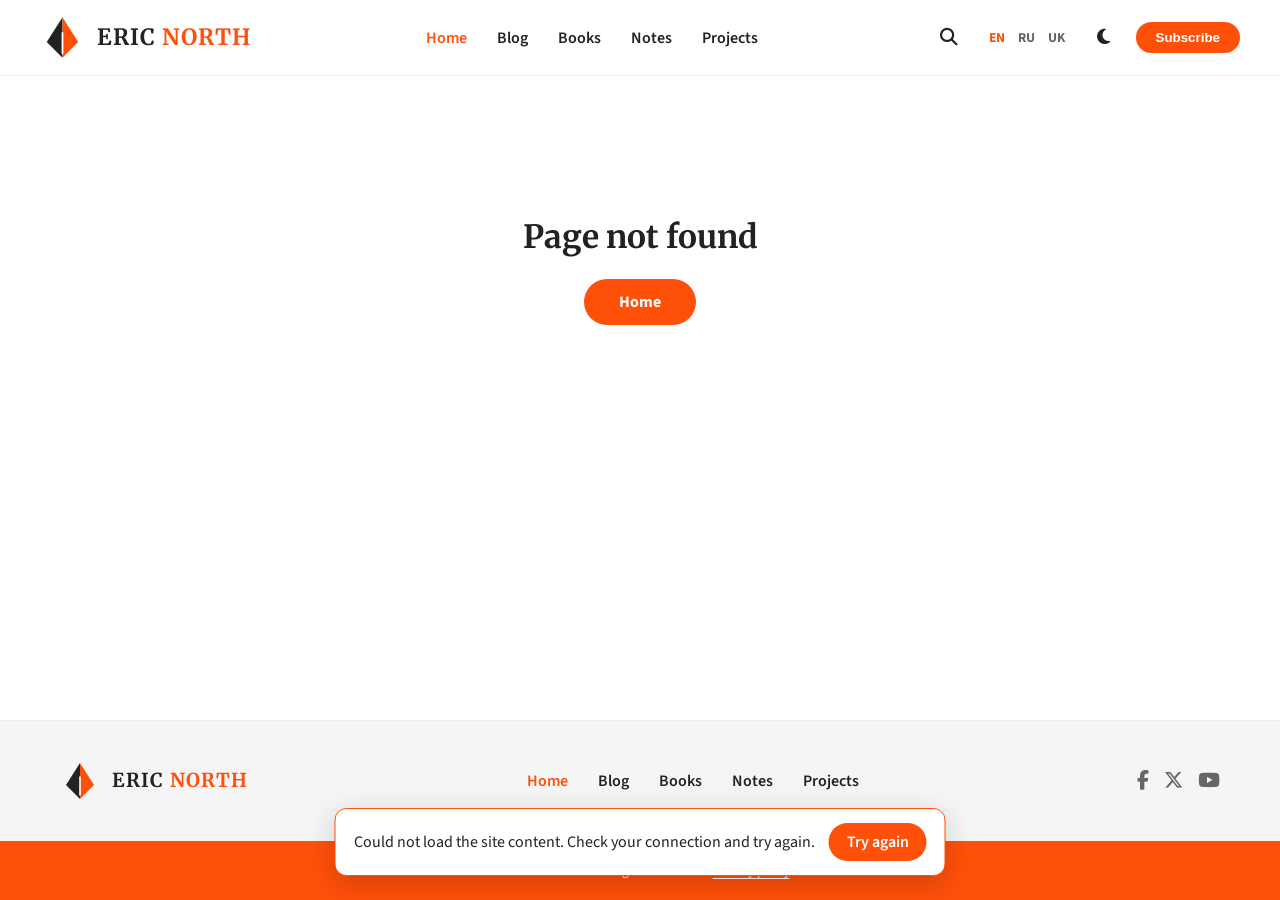
<file: page.html>
<!DOCTYPE html>
<html lang="ru" data-theme="light">
<head>
    <base href="/">
    <meta charset="UTF-8">
    <link rel="preconnect" href="https://eaumjrfaosozzoebnlcf.supabase.co" crossorigin>
    <meta name="viewport" content="width=device-width, initial-scale=1.0">
    <title>Eric North</title>
    
    <meta name="description" content="Официальный сайт Эрика Норта. Мистическое фэнтези, архитектура иных миров, романы и рассказы.">
    <meta name="author" content="Eric North">
    
    <meta property="og:type" content="website">
    <meta property="og:title" content="Eric North | Писатель и Архитектор миров">
    <meta property="og:description" content="Добро пожаловать в творческую мастерскую. Опубликованные книги, истории, лор и заметки на полях.">
    <meta property="og:image" content="https://images.unsplash.com/photo-1519074069444-1ba4fff66d16?ixlib=rb-1.2.1&auto=format&fit=crop&w=1200&q=80">

    <meta property="twitter:card" content="summary_large_image">
    <meta property="twitter:title" content="Eric North | Писатель и Архитектор миров">
    <meta property="twitter:description" content="Добро пожаловать в творческую мастерскую. Опубликованные книги, истории, лор и заметки на полях.">
    <meta property="twitter:image" content="https://images.unsplash.com/photo-1519074069444-1ba4fff66d16?ixlib=rb-1.2.1&auto=format&fit=crop&w=1200&q=80">
    
    <link rel="icon" href='data:image/svg+xml,<svg xmlns="http://www.w3.org/2000/svg" viewBox="0 0 100 100"><path d="M50 5 L15 60 L50 95 L50 5 Z" fill="%23222222"/><path d="M50 5 L85 60 L50 95 L50 5 Z" fill="%23ff500a"/><path d="M50 40 L50 85" stroke="white" stroke-width="4" stroke-linecap="round"/></svg>'>
    <link href="https://fonts.googleapis.com/css2?family=Merriweather:ital,wght@0,300;0,700;1,400&family=Source+Sans+Pro:wght@400;600;700&display=swap" rel="stylesheet">
    <link rel="stylesheet" href="https://cdnjs.cloudflare.com/ajax/libs/font-awesome/6.5.1/css/all.min.css">

    <style>
        :root { --bg-color: #ffffff; --text-color: #222222; --nav-bg: #ffffff; --accent-color: #ff500a; --accent-hover: #e04508; --border-color: #eeeeee; --secondary-text: #666666; --hero-overlay: rgba(255,255,255,0.85); --modal-bg: rgba(255, 255, 255, 0.95); --card-bg: #f9f9f9; --footer-bg: #f5f5f5; }
        [data-theme="dark"] { --bg-color: #121212; --text-color: #e0e0e0; --nav-bg: #1a1a1a; --accent-color: #ff6b35; --accent-hover: #ff8c61; --border-color: #333333; --secondary-text: #aaaaaa; --hero-overlay: rgba(0,0,0,0.8); --modal-bg: rgba(18, 18, 18, 0.95); --card-bg: #1e1e1e; --footer-bg: #1f1f1f; }
        [hidden] { display: none !important; }
        * { box-sizing: border-box; transition: background-color 0.3s ease, color 0.3s ease; }
        body { margin: 0; padding: 0; font-family: 'Source Sans Pro', sans-serif; background-color: var(--bg-color); color: var(--text-color); display: flex; flex-direction: column; min-height: 100vh; }
        h1, h2, h3 { font-family: 'Merriweather', serif; }
        a { text-decoration: none; color: var(--text-color); }
        header { background-color: var(--nav-bg); border-bottom: 1px solid var(--border-color); padding: 15px 40px; position: sticky; top: 0; z-index: 1000; }
        .nav-container { display: flex; justify-content: space-between; align-items: center; max-width: 1200px; margin: 0 auto; }
        .logo-link { display: flex; align-items: center; gap: 12px; }
        .logo-svg { width: 45px; height: 45px; transition: transform 0.3s ease; }
        .logo-text { font-family: 'Merriweather', serif; font-weight: 700; font-size: 1.4rem; letter-spacing: 1px; text-transform: uppercase; line-height: 1; }
        .logo-text span { color: var(--accent-color); }
        .logo-link:hover .logo-svg { transform: scale(1.05); }
        [data-theme="dark"] .logo-svg { filter: drop-shadow(0 0 3px rgba(255, 255, 255, 0.3)); }
        .main-menu { display: flex; gap: 30px; }
        .main-menu a { font-weight: 600; font-size: 1rem; position: relative; }
        .main-menu a:hover, .main-menu a.active { color: var(--accent-color); }
        .actions { display: flex; align-items: center; gap: 20px; }
        .icon-btn { background: none; border: none; cursor: pointer; color: var(--text-color); font-size: 1.1rem; }
        .icon-btn:hover { color: var(--accent-color); }
        .btn-subscribe { background-color: var(--accent-color); color: white; padding: 8px 20px; border-radius: 20px; font-weight: 700; border: none; cursor: pointer; transition: transform 0.2s; }
        .btn-subscribe:hover { background-color: var(--accent-hover); transform: translateY(-2px); }
        .lang-switch { font-weight: 700; font-size: 0.9rem; cursor: pointer; }
        .search-modal { position: fixed; top: 0; left: 0; width: 100%; height: 100%; background-color: var(--modal-bg); z-index: 2000; display: flex; justify-content: center; align-items: center; flex-direction: column; opacity: 0; pointer-events: none; transition: opacity 0.3s ease; backdrop-filter: blur(5px); }
        .search-modal.active { opacity: 1; pointer-events: all; }
        .close-search { position: absolute; top: 30px; right: 40px; font-size: 2rem; background: none; border: none; color: var(--text-color); cursor: pointer; }
        .search-container { width: 100%; max-width: 800px; padding: 0 20px; text-align: center; }
        .search-input { width: 100%; background: transparent; border: none; border-bottom: 2px solid var(--secondary-text); font-family: 'Merriweather', serif; font-size: 2rem; color: var(--text-color); padding: 10px 0; outline: none; }
        .search-input::placeholder { color: var(--secondary-text); opacity: 0.5; font-style: italic; }
        .search-hint { margin-top: 15px; color: var(--secondary-text); font-size: 0.9rem; }
        .subscribe-form { display: flex; flex-direction: column; gap: 20px; width: 100%; max-width: 500px; margin: 0 auto; }
        .subscribe-input { padding: 15px; font-size: 1.2rem; border: 1px solid var(--secondary-text); background: transparent; color: var(--text-color); border-radius: 4px; }
        .subscribe-submit { padding: 15px; font-size: 1.2rem; background: var(--accent-color); color: white; border: none; border-radius: 4px; cursor: pointer; font-weight: 700; }
        .subscribe-submit:hover { background: var(--accent-hover); }
        main { flex: 1; display: flex; flex-direction: column; position: relative; padding: 0; }
        .hero-section { height: 60vh; display: flex; align-items: center; justify-content: center; text-align: center; background-image: url('https://images.unsplash.com/photo-1519074069444-1ba4fff66d16?ixlib=rb-1.2.1&auto=format&fit=crop&w=1920&q=80'); background-size: cover; background-position: center; position: relative; transition: background-image 0.5s ease; }
        .hero-overlay { position: absolute; top: 0; left: 0; right: 0; bottom: 0; background-color: var(--hero-overlay); }
        .hero-content { position: relative; z-index: 1; max-width: 800px; padding: 0 20px; }
        .hero-title-large { font-size: 4rem; margin: 0; color: var(--text-color); letter-spacing: -1px; font-weight: 700; line-height: 1.1; }
        /* НОВЫЙ СТИЛЬ ДЛЯ ПОДЗАГОЛОВКА (САБЛАЙНА) */
        .hero-subtitle { font-size: 1.3rem; color: var(--text-color); margin-top: 25px; line-height: 1.6; max-width: 600px; margin-left: auto; margin-right: auto; font-family: 'Source Sans Pro', sans-serif; opacity: 0.9; }
        
        .featured-cards-container { max-width: 1200px; margin: -60px auto 40px; padding: 0 20px; display: grid; grid-template-columns: repeat(4, 1fr); gap: 30px; position: relative; z-index: 2; }
        .link-card { background-color: var(--card-bg); padding: 50px 30px; text-align: center; border: 1px solid var(--border-color); border-radius: 16px; transition: transform 0.3s, box-shadow 0.3s, border-color 0.3s; cursor: pointer; display: flex; flex-direction: column; align-items: center; justify-content: center; text-decoration: none; }
        .link-card:hover { transform: translateY(-5px); box-shadow: 0 15px 40px rgba(0,0,0,0.1); border-color: var(--accent-color); }
        .link-card i { font-size: 2.5rem; color: var(--accent-color); margin-bottom: 20px; }
        .link-card h3 { margin: 0; font-size: 1.4rem; color: var(--text-color); text-transform: uppercase; letter-spacing: 1px; font-family: 'Merriweather', serif; }
        .link-card p { font-size: 1rem; color: var(--secondary-text); margin-top: 10px; font-family: 'Source Sans Pro', sans-serif; }
        
        .promo-section { max-width: 1200px; margin: 40px auto 80px; background-color: var(--footer-bg); border-radius: 24px; padding: 40px; display: flex; align-items: center; gap: 60px; }
        .promo-section.reverse { flex-direction: row-reverse; }
        .promo-image-wrapper { flex: 1; border-radius: 16px; overflow: hidden; }
        .promo-image { width: 100%; height: auto; display: block; object-fit: cover; }
        .promo-content { flex: 1; display: flex; flex-direction: column; align-items: flex-start; }
        .promo-title { font-family: 'Merriweather', serif; font-size: 2.2rem; margin: 0 0 20px 0; color: var(--text-color); line-height: 1.2; }
        .promo-text { font-size: 1.1rem; color: var(--secondary-text); margin-bottom: 30px; line-height: 1.6; }
        .btn-primary { background-color: var(--accent-color); color: white; padding: 12px 35px; border-radius: 30px; font-weight: 700; font-size: 1rem; text-decoration: none; transition: background 0.3s, transform 0.2s; border: none; cursor: pointer; display: inline-flex; align-items: center; gap: 10px; }
        .btn-primary:hover { background-color: var(--accent-hover); transform: translateY(-3px); box-shadow: 0 5px 15px rgba(255, 80, 10, 0.3); }

        .contact-section { padding: 80px 20px; background-color: var(--bg-color); border-top: 1px solid var(--border-color); }
        .contact-container { max-width: 700px; margin: 0 auto; background-color: var(--card-bg); padding: 50px 40px; border-radius: 16px; border: 1px solid var(--border-color); box-shadow: 0 10px 30px rgba(0,0,0,0.05); }
        .contact-title { font-family: 'Merriweather', serif; font-size: 2.2rem; margin-top: 0; margin-bottom: 10px; text-align: center; }
        .contact-desc { text-align: center; color: var(--secondary-text); margin-bottom: 40px; font-size: 1.1rem; line-height: 1.5; }
        .contact-form { display: flex; flex-direction: column; gap: 20px; }
        .form-row { display: flex; gap: 20px; }
        .form-row input { flex: 1; }
        .contact-input, .contact-select, .contact-textarea { padding: 15px; border: 1px solid var(--border-color); border-radius: 8px; background-color: var(--bg-color); color: var(--text-color); font-family: 'Source Sans Pro', sans-serif; font-size: 1rem; outline: none; transition: border-color 0.3s; width: 100%; appearance: none; }
        .contact-select { background-image: url('data:image/svg+xml;utf8,<svg fill="%23ff500a" height="24" viewBox="0 0 24 24" width="24" xmlns="http://www.w3.org/2000/svg"><path d="M7 10l5 5 5-5z"/><path d="M0 0h24v24H0z" fill="none"/></svg>'); background-repeat: no-repeat; background-position-x: 98%; background-position-y: center; cursor: pointer; }
        .contact-input:focus, .contact-select:focus, .contact-textarea:focus { border-color: var(--accent-color); }
        .contact-textarea { min-height: 150px; resize: vertical; }
        .contact-submit { align-self: center; background-color: var(--accent-color); color: white; border: none; padding: 15px 40px; border-radius: 30px; font-size: 1.1rem; font-weight: 700; cursor: pointer; transition: background 0.3s, transform 0.2s; margin-top: 10px; }
        .contact-submit:hover { background-color: var(--accent-hover); transform: translateY(-2px); box-shadow: 0 5px 15px rgba(255, 80, 10, 0.3); }
        
        footer { background-color: var(--footer-bg); padding: 40px 0 0 0; margin-top: auto; border-top: 1px solid var(--border-color); }
        .footer-container { max-width: 1200px; margin: 0 auto; display: flex; justify-content: space-between; align-items: center; flex-wrap: wrap; padding: 0 20px 40px 20px; }
        .footer-socials { display: flex; gap: 15px; }
        .footer-socials a { font-size: 1.2rem; color: var(--secondary-text); transition: color 0.3s; }
        .footer-socials a:hover { color: var(--accent-color); }
        .copyright { width: 100%; background-color: var(--accent-color); padding: 20px 0; text-align: center; margin-top: 0; }
        .copyright p { margin: 0; font-size: 0.85rem; color: #ffffff; }
        @media (max-width: 900px) { .promo-section, .promo-section.reverse { flex-direction: column; gap: 30px; margin: 40px auto; padding: 30px; } }
        @media (max-width: 768px) { .nav-container { flex-direction: column; gap: 15px; } .footer-container { flex-direction: column; gap: 20px; text-align: center; } .hero-title-large { font-size: 2.5rem; } .hero-subtitle { font-size: 1.1rem; } .featured-cards-container { grid-template-columns: 1fr; margin-top: 0; padding-top: 20px; } .form-row { flex-direction: column; gap: 20px; } .contact-container { padding: 30px 20px; border-radius: 0; border-left: none; border-right: none; } }
        @media (max-width: 768px) { .main-menu { flex-wrap: wrap; justify-content: center; gap: 10px 22px; } }
    </style>
    <link rel="stylesheet" href="/blocks.css">

    <script>
        const savedTheme = localStorage.getItem('theme') || 'light';
        document.documentElement.setAttribute('data-theme', savedTheme);
    </script>
</head>
<body>
    <div id="searchModal" class="search-modal">
        <button class="close-search" onclick="toggleSearch()"><i class="fa-solid fa-xmark"></i></button>
        <div class="search-container">
            <input type="text" id="searchInput" class="search-input" placeholder="Введите название книги или темы..." autocomplete="off">
            <p class="search-hint" data-translate="search_hint">Нажмите Enter для поиска</p>
        </div>
    </div>
    
    <div id="subscribeModal" class="search-modal">
        <button class="close-search" onclick="toggleSubscribe()"><i class="fa-solid fa-xmark"></i></button>
        <div class="search-container">
            <h2 style="font-family: 'Merriweather'; margin-bottom: 30px;" data-translate="join_news">Новости и обновления</h2>
            <form class="subscribe-form" name="subscribe-modal" method="POST" data-netlify="true" action="/" netlify-honeypot="bot-field">
                <input type="hidden" name="form-name" value="subscribe-modal" />
                <div hidden><input name="bot-field" /></div>
                <input type="email" name="email" class="subscribe-input" placeholder="Email" required>
                <button type="submit" class="subscribe-submit" data-translate="subscribe_btn">Подписаться</button>
            </form>
            <p class="search-hint" data-translate="spam_note">Никакого спама, только магия.</p>
        </div>
    </div>

    <header>
        <div class="nav-container">
            <a href="index.html" class="logo-link">
                <svg class="logo-svg" xmlns="http://www.w3.org/2000/svg" viewBox="0 0 100 100">
                    <path d="M50 5 L15 60 L50 95 L50 5 Z" fill="#222222"/><path d="M50 5 L85 60 L50 95 L50 5 Z" fill="#ff500a" style="fill: var(--accent-color)"/><path d="M50 40 L50 85" stroke="white" stroke-width="4" stroke-linecap="round"/>
                </svg>
                <div class="logo-text">ERIC <span>NORTH</span></div>
            </a>
            <nav class="main-menu">
                <a href="index.html" class="active" data-translate="home">Главная</a>
                <a href="blog.html" data-translate="blog">Блог</a>
                <a href="books.html" data-translate="books">Книги</a>
                <a href="notes.html" data-translate="notes">Заметки</a>
                <a href="projects.html"><span class="lang-ru">Проекты</span><span class="lang-en" hidden>Projects</span><span class="lang-uk" hidden>Проєкти</span></a>
            </nav>
            <div class="actions">
                <button class="icon-btn" onclick="toggleSearch()" title="Search"><i class="fa-solid fa-magnifying-glass"></i></button>
                <span class="lang-switch icon-btn" onclick="toggleLanguage()">EN</span>
                <button class="icon-btn" onclick="toggleTheme()"><i class="fa-solid fa-moon" id="theme-icon"></i></button>
                <button class="btn-subscribe" onclick="toggleSubscribe()" data-translate="subscribe">Подписаться</button>
            </div>
        </div>
    </header>

    <main id="page-main">
        <div id="page-blocks"></div>
        <div id="page-missing" class="blk-text blk-center" hidden>
            <h1 class="blk-title"><span class="lang-ru">Страница не найдена</span><span class="lang-en" hidden>Page not found</span><span class="lang-uk" hidden>Сторінку не знайдено</span></h1>
            <p><a href="index.html" class="btn-primary"><span class="lang-ru">На главную</span><span class="lang-en" hidden>Home</span><span class="lang-uk" hidden>На головну</span></a></p>
        </div>
    </main>

    <footer>
        <div class="footer-container">
            <a href="index.html" class="logo-link">
                <svg class="logo-svg" style="width: 40px; height: 40px;" xmlns="http://www.w3.org/2000/svg" viewBox="0 0 100 100">
                    <path d="M50 5 L15 60 L50 95 L50 5 Z" fill="#222222"/><path d="M50 5 L85 60 L50 95 L50 5 Z" fill="#ff500a" style="fill: var(--accent-color)"/><path d="M50 40 L50 85" stroke="white" stroke-width="4" stroke-linecap="round"/>
                </svg>
                <div class="logo-text" style="font-size: 1.2rem;">ERIC <span>NORTH</span></div>
            </a>
            <nav class="main-menu">
                <a href="index.html" class="active" data-translate="home">Главная</a>
                <a href="blog.html" data-translate="blog">Блог</a>
                <a href="books.html" data-translate="books">Книги</a>
                <a href="notes.html" data-translate="notes">Заметки</a>
                <a href="projects.html"><span class="lang-ru">Проекты</span><span class="lang-en" hidden>Projects</span><span class="lang-uk" hidden>Проєкти</span></a>
            </nav>
            <div class="footer-socials">
                <a href="#" title="Facebook"><i class="fa-brands fa-facebook-f"></i></a>
                <a href="#" title="X (Twitter)"><i class="fa-brands fa-x-twitter"></i></a>
                <a href="#" title="YouTube"><i class="fa-brands fa-youtube"></i></a>
            </div>
        </div>
        <div class="copyright">
            <div style="max-width: 1200px; margin: 0 auto; padding: 0 20px;">
                <p>&copy; 2026 Eric North. <span data-translate="rights">Все права защищены.</span></p>
            </div>
        </div>
    </footer>

    <script src="/i18n.js"></script>
    <script src="/cms.js"></script>
    <script src="/blocks.js"></script>
    <script src="/search.js"></script>

    <script>
        const translations = withUk({
            ru: { 
                home: "Главная", blog: "Блог", books: "Книги", notes: "Заметки", subscribe: "Подписаться", search_placeholder: "Введите название книги или темы...", search_hint: "Нажмите Enter для поиска", rights: "Все права защищены.", join_news: "Новости и обновления", subscribe_btn: "Подписаться", spam_note: "Никакого спама, только магия.", blog_card: "Истории", stories_desc: "Короткая проза и черновики", books_desc: "Мои опубликованные романы", notes_desc: "Мысли и объявления", projects: "Проекты", projects_desc: "Эксперименты и идеи",
                contact_title: "Написать автору",
                contact_desc: "Открыт для предложений по изданию, готов обсудить лор миров или просто поболтать о книгах.",
                contact_name: "Ваше имя",
                contact_email: "Ваш Email",
                contact_message: "Ваше сообщение...",
                contact_send: "Отправить сообщение",
                subj_default: "Выберите тему...",
                subj_1: "Сотрудничество",
                subj_2: "Отзыв о книгах",
                subj_3: "Вопросы по вселенной",
                subj_4: "Иное"
            },
            en: { 
                home: "Home", blog: "Blog", books: "Books", notes: "Notes", subscribe: "Subscribe", search_placeholder: "Type book title or topic...", search_hint: "Press Enter to search", rights: "All rights reserved.", join_news: "News & Updates", subscribe_btn: "Subscribe", spam_note: "No spam, just magic.", blog_card: "Stories", stories_desc: "Short fiction and drafts", books_desc: "My published novels", notes_desc: "Thoughts and announcements", projects: "Projects", projects_desc: "Experiments and ideas",
                contact_title: "Contact the Author",
                contact_desc: "Open to publishing offers, ready to discuss the lore of worlds, or just chat about books.",
                contact_name: "Your Name",
                contact_email: "Your Email",
                contact_message: "Your message...",
                contact_send: "Send Message",
                subj_default: "Select a subject...",
                subj_1: "Cooperation",
                subj_2: "Book Review",
                subj_3: "Universe Questions",
                subj_4: "Other"
            }
        });
        
        let currentLang = detectLang();
        
        function setLanguage(lang) {
            currentLang = lang;
            localStorage.setItem('lang', lang); 
            renderLangSwitch(lang);
            
            document.querySelectorAll('[data-translate]').forEach(el => {
                const key = el.getAttribute('data-translate');
                if (translations[lang][key]) el.textContent = translations[lang][key];
            });
            
            const sInput = document.getElementById('searchInput');
            if (sInput) sInput.placeholder = translations[lang]['search_placeholder'];

            const contactName = document.getElementById('contact-name');
            if (contactName) contactName.placeholder = translations[lang]['contact_name'];
            
            const contactEmail = document.getElementById('contact-email');
            if (contactEmail) contactEmail.placeholder = translations[lang]['contact_email'];
            
            const contactMessage = document.getElementById('contact-message');
            if (contactMessage) contactMessage.placeholder = translations[lang]['contact_message'];
            
            const subjIds = ['subj-default', 'subj-1', 'subj-2', 'subj-3', 'subj-4'];
            subjIds.forEach(id => {
                const el = document.getElementById(id);
                const key = id.replace('-', '_');
                if (el && translations[lang][key]) el.textContent = translations[lang][key];
            });
            
            toggleLangBlocks(lang);
        }
        
        function toggleLanguage() { setLanguage(currentLang === 'ru' ? 'en' : 'ru'); }
        
        document.addEventListener('DOMContentLoaded', () => {
            const icon = document.getElementById('theme-icon');
            const currentTheme = document.documentElement.getAttribute('data-theme');
            if(icon) icon.className = currentTheme === 'dark' ? 'fa-solid fa-sun' : 'fa-solid fa-moon';
        });
        
        function toggleTheme() {
            const html = document.documentElement;
            const icon = document.getElementById('theme-icon');
            const currentTheme = html.getAttribute('data-theme');
            const newTheme = currentTheme === 'light' ? 'dark' : 'light';
            html.setAttribute('data-theme', newTheme);
            localStorage.setItem('theme', newTheme);
            icon.className = newTheme === 'dark' ? 'fa-solid fa-sun' : 'fa-solid fa-moon';
        }
        
        function toggleSearch() {
            const modal = document.getElementById('searchModal');
            const input = document.getElementById('searchInput');
            modal.classList.toggle('active');
            if (modal.classList.contains('active')) setTimeout(() => input.focus(), 100);
        }
        
        function toggleSubscribe() {
            document.getElementById('subscribeModal').classList.toggle('active');
        }
        
        document.addEventListener('keydown', function(event) {
            if (event.key === "Escape") {
                document.getElementById('searchModal').classList.remove('active');
                document.getElementById('subscribeModal').classList.remove('active');
            }
        });

        // --- СТРАНИЦА КОНСТРУКТОРА ---
        const PAGE_PARAMS = new URLSearchParams(window.location.search);
        const PAGE_SLUG = (window.location.pathname.match(/\/p\/([a-z0-9][a-z0-9-]*)/) || [])[1] || PAGE_PARAMS.get('slug');
        const IS_PREVIEW = PAGE_PARAMS.has('preview');
        let currentPage = null;

        function setMeta(name, value, attr = 'name') {
            let m = document.querySelector(`meta[${attr}="${name}"]`);
            if (!m) { m = document.createElement('meta'); m.setAttribute(attr, name); document.head.appendChild(m); }
            m.setAttribute('content', value || '');
        }
        function updatePageMeta() {
            if (!currentPage) return;
            const title = Blocks.pick(currentPage.title, currentLang);
            const desc = Blocks.pick((currentPage.seo || {}).description, currentLang);
            document.title = (title ? title + ' | ' : '') + 'Eric North';
            setMeta('description', desc);
            setMeta('og:title', document.title, 'property');
            setMeta('og:description', desc, 'property');
            if ((currentPage.seo || {}).image) setMeta('og:image', currentPage.seo.image, 'property');
        }
        function showPage(content) {
            currentPage = content || { blocks: [] };
            document.getElementById('page-missing').hidden = true;
            document.getElementById('page-blocks').innerHTML = Blocks.render(currentPage.blocks, { editable: IS_PREVIEW });
            setLanguage(currentLang);
            updatePageMeta();
            if (typeof localizeLinks === 'function') localizeLinks();
        }
        // Блоки с данными сайта (посты, книги…) перерисовываются, когда данные загружены
        document.addEventListener('db-ready', () => {
            Blocks.state.dataReady = true;
            if (currentPage && Blocks.needsData(currentPage.blocks)) {
                showPage(currentPage);
                if (IS_PREVIEW) window.parent.postMessage({ type: 'preview-ready' }, window.location.origin);
            }
        });
        Blocks.state.preview = IS_PREVIEW;
        function showMissing() {
            document.getElementById('page-blocks').innerHTML = '';
            document.getElementById('page-missing').hidden = false;
            setMeta('robots', 'noindex');
            setLanguage(currentLang);
        }
        const baseSetLanguage = setLanguage;
        setLanguage = function (lang) { baseSetLanguage(lang); updatePageMeta(); Blocks.applyLang(document, lang); };
        window.setLanguage = setLanguage;

        if (IS_PREVIEW) {
            // Предпросмотр из админки: страница получает черновик сообщением
            setMeta('robots', 'noindex');
            window.addEventListener('message', e => {
                if (e.origin !== window.location.origin || !e.data) return;
                if (e.data.type === 'page-preview') {
                    if (e.data.lang && e.data.lang !== currentLang) { currentLang = e.data.lang; }
                    showPage(e.data.content);
                    if (e.data.selected != null) {
                        const sel = document.querySelector(`[data-block-index="${e.data.selected}"]`);
                        if (sel) sel.classList.add('blk-selected');
                    }
                    if (e.data.scrollTo != null) {
                        const el = document.querySelector(`[data-block-index="${e.data.scrollTo}"]`);
                        if (el) el.scrollIntoView({ behavior: 'smooth', block: 'center' });
                    }
                }
            });
            document.addEventListener('click', e => {
                const blk = e.target.closest('[data-block-index]');
                if (blk) { e.preventDefault(); window.parent.postMessage({ type: 'block-click', index: Number(blk.dataset.blockIndex) }, window.location.origin); }
                else if (e.target.closest('a')) e.preventDefault();
            }, true);
            window.parent.postMessage({ type: 'preview-ready' }, window.location.origin);
        } else if (!PAGE_SLUG) {
            showMissing();
        } else {
            fetch(`${SUPABASE_URL}/rest/v1/pages?select=slug,published&slug=eq.${encodeURIComponent(PAGE_SLUG)}&published=not.is.null`, { headers: { apikey: SUPABASE_KEY } })
                .then(r => r.ok ? r.json() : [])
                .then(rows => rows[0] ? showPage(rows[0].published) : showMissing())
                .catch(() => showMissing());
        }
    </script>
</body>
</html>
</file>
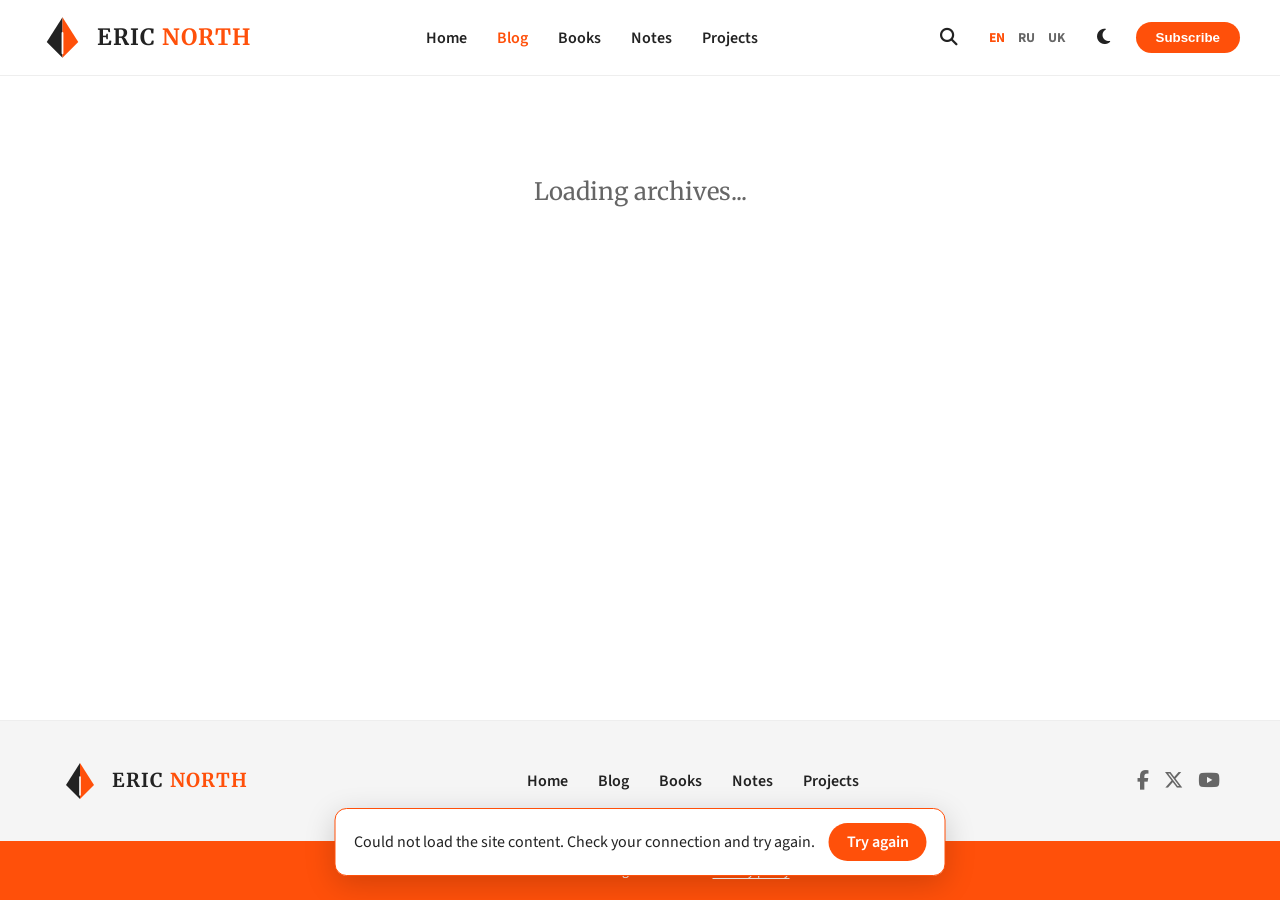
<file: posts.html>
<!DOCTYPE html>
<html lang="ru" data-theme="light">
<head>
    <meta charset="UTF-8">
    <link rel="preconnect" href="https://eaumjrfaosozzoebnlcf.supabase.co" crossorigin>
    <base href="/">
    <meta name="viewport" content="width=device-width, initial-scale=1.0">
    <title>Post | Eric North</title>
    
    <link rel="icon" href='data:image/svg+xml,<svg xmlns="http://www.w3.org/2000/svg" viewBox="0 0 100 100"><path d="M50 5 L15 60 L50 95 L50 5 Z" fill="%23222222"/><path d="M50 5 L85 60 L50 95 L50 5 Z" fill="%23ff500a"/><path d="M50 40 L50 85" stroke="white" stroke-width="4" stroke-linecap="round"/></svg>'>
    
    <link href="https://fonts.googleapis.com/css2?family=Merriweather:ital,wght@0,300;0,700;1,400&family=Source+Sans+Pro:wght@400;600;700&display=swap" rel="stylesheet">
    <link rel="stylesheet" href="https://cdnjs.cloudflare.com/ajax/libs/font-awesome/6.5.1/css/all.min.css">

    <style>
        :root { --bg-color: #ffffff; --text-color: #222222; --nav-bg: #ffffff; --accent-color: #ff500a; --accent-hover: #e04508; --border-color: #eeeeee; --secondary-text: #666666; --modal-bg: rgba(255, 255, 255, 0.95); --card-bg: #f9f9f9; --footer-bg: #f5f5f5; }
        [data-theme="dark"] { --bg-color: #121212; --text-color: #e0e0e0; --nav-bg: #1a1a1a; --accent-color: #ff6b35; --accent-hover: #ff8c61; --border-color: #333333; --secondary-text: #aaaaaa; --modal-bg: rgba(18, 18, 18, 0.95); --card-bg: #1e1e1e; --footer-bg: #1f1f1f; }
        [hidden] { display: none !important; }
        * { box-sizing: border-box; transition: background-color 0.3s ease, color 0.3s ease; }
        body { margin: 0; padding: 0; font-family: 'Source Sans Pro', sans-serif; background-color: var(--bg-color); color: var(--text-color); display: flex; flex-direction: column; min-height: 100vh; }
        h1, h2, h3 { font-family: 'Merriweather', serif; }
        a { text-decoration: none; color: var(--text-color); }
        
        /* Шапка сайта */
        header { background-color: var(--nav-bg); border-bottom: 1px solid var(--border-color); padding: 15px 40px; position: sticky; top: 0; z-index: 10000; }
        .nav-container { display: flex; justify-content: space-between; align-items: center; max-width: 1200px; margin: 0 auto; }
        .logo-link { display: flex; align-items: center; gap: 12px; }
        .logo-svg { width: 45px; height: 45px; transition: transform 0.3s ease; }
        .logo-text { font-family: 'Merriweather', serif; font-weight: 700; font-size: 1.4rem; letter-spacing: 1px; text-transform: uppercase; line-height: 1; }
        .logo-text span { color: var(--accent-color); }
        .logo-link:hover .logo-svg { transform: scale(1.05); }
        [data-theme="dark"] .logo-svg { filter: drop-shadow(0 0 3px rgba(255, 255, 255, 0.3)); }
        
        .main-menu { display: flex; gap: 30px; }
        .main-menu a { font-weight: 600; font-size: 1rem; position: relative; }
        .main-menu a:hover, .main-menu a.active { color: var(--accent-color); }
        .actions { display: flex; align-items: center; gap: 20px; }
        .icon-btn { background: none; border: none; cursor: pointer; color: var(--text-color); font-size: 1.1rem; }
        .icon-btn:hover { color: var(--accent-color); }
        .btn-subscribe { background-color: var(--accent-color); color: white; padding: 8px 20px; border-radius: 20px; font-weight: 700; border: none; cursor: pointer; transition: transform 0.2s; }
        .btn-subscribe:hover { background-color: var(--accent-hover); transform: translateY(-2px); }
        .lang-switch { font-weight: 700; font-size: 0.9rem; cursor: pointer; }

        /* Модальные окна */
        .search-modal { position: fixed; top: 0; left: 0; width: 100%; height: 100%; background-color: var(--modal-bg); z-index: 20000; display: flex; justify-content: center; align-items: center; flex-direction: column; opacity: 0; pointer-events: none; transition: opacity 0.3s ease; backdrop-filter: blur(5px); }
        .search-modal.active { opacity: 1; pointer-events: all; }
        .close-search { position: absolute; top: 30px; right: 40px; font-size: 2rem; background: none; border: none; color: var(--text-color); cursor: pointer; }
        .search-container { width: 100%; max-width: 800px; padding: 0 20px; text-align: center; }
        .search-input { width: 100%; background: transparent; border: none; border-bottom: 2px solid var(--secondary-text); font-family: 'Merriweather', serif; font-size: 2rem; color: var(--text-color); padding: 10px 0; outline: none; }
        .search-input::placeholder { color: var(--secondary-text); opacity: 0.5; font-style: italic; }
        .search-hint { margin-top: 15px; color: var(--secondary-text); font-size: 0.9rem; }
        .subscribe-form { display: flex; flex-direction: column; gap: 20px; width: 100%; max-width: 500px; margin: 0 auto; }
        .subscribe-input { padding: 15px; font-size: 1.2rem; border: 1px solid var(--secondary-text); background: transparent; color: var(--text-color); border-radius: 4px; }
        .subscribe-submit { padding: 15px; font-size: 1.2rem; background: var(--accent-color); color: white; border: none; border-radius: 4px; cursor: pointer; font-weight: 700; }
        .subscribe-submit:hover { background: var(--accent-hover); }

        /* Стили самой статьи */
        main { flex: 1; width: 100%; display: flex; flex-direction: column; align-items: center; padding-bottom: 80px; }
        
        .post-hero-container { width: 100%; max-width: 1000px; padding: 40px 20px 20px; margin: 0 auto; }
        .back-link { font-weight: 600; display: inline-flex; align-items: center; gap: 8px; color: var(--secondary-text); transition: color 0.2s; margin-bottom: 30px; font-size: 1.1rem; }
        .back-link:hover { color: var(--accent-color); }
        
        .post-hero-img-wrapper { width: 100%; aspect-ratio: 21/9; border-radius: 20px; overflow: hidden; margin-bottom: 40px; box-shadow: 0 10px 30px rgba(0,0,0,0.1); }
        .post-hero-img { width: 100%; height: 100%; object-fit: cover; display: block; }
        
        .post-article { width: 100%; max-width: 760px; padding: 0 20px; margin: 0 auto; }
        .post-meta { display: flex; gap: 15px; align-items: center; margin-bottom: 20px; font-size: 0.95rem; font-weight: 700; text-transform: uppercase; letter-spacing: 1px; }
        .post-category { color: var(--accent-color); }
        .post-date { color: var(--secondary-text); }
        .post-meta-divider { color: var(--border-color); }
        
        .post-title { font-size: 3rem; line-height: 1.2; margin: 0 0 40px 0; color: var(--text-color); }
        
        .post-content { font-family: 'Merriweather', serif; font-size: 1.2rem; line-height: 1.8; color: var(--text-color); }
        .post-content p { margin-bottom: 1.8em; }
        .post-content img { max-width: 100%; height: auto; border-radius: 12px; margin: 20px 0; box-shadow: 0 5px 15px rgba(0,0,0,0.05); }
        
        .loading-state { text-align: center; padding: 100px 20px; font-size: 1.5rem; color: var(--secondary-text); font-family: 'Merriweather', serif; }

        /* НОВЫЙ БЛОК: Читать еще и Форма комментариев */
        .post-footer-blocks { width: 100%; max-width: 760px; margin: 60px auto 0; padding: 40px 20px 0; border-top: 1px solid var(--border-color); }
        .block-title { font-family: 'Merriweather', serif; font-size: 1.8rem; margin-bottom: 25px; color: var(--text-color); }
        
        .read-more-grid { display: grid; grid-template-columns: repeat(2, 1fr); gap: 20px; margin-bottom: 60px; }
        .rm-card { display: flex; flex-direction: column; background: var(--card-bg); border: 1px solid var(--border-color); border-radius: 12px; overflow: hidden; transition: transform 0.3s, border-color 0.3s; text-decoration: none; color: inherit; }
        .rm-card:hover { transform: translateY(-5px); border-color: var(--accent-color); box-shadow: 0 10px 20px rgba(0,0,0,0.05); }
        .rm-img { height: 160px; width: 100%; object-fit: cover; border-bottom: 1px solid var(--border-color); }
        .rm-content { padding: 20px; flex-grow: 1; display: flex; flex-direction: column; justify-content: center; }
        .rm-title { font-size: 1.15rem; font-weight: 700; margin: 0; font-family: 'Merriweather', serif; line-height: 1.3; }
        
        .comment-form { display: flex; flex-direction: column; gap: 20px; }
        .form-row { display: flex; gap: 20px; }
        .comment-input, .comment-textarea { width: 100%; padding: 15px; border: 1px solid var(--border-color); border-radius: 8px; background: var(--bg-color); color: var(--text-color); font-family: 'Source Sans Pro', sans-serif; font-size: 1rem; outline: none; transition: border-color 0.3s; }
        .comment-input:focus, .comment-textarea:focus { border-color: var(--accent-color); }
        .comment-textarea { resize: vertical; min-height: 120px; }
        .comment-submit { align-self: flex-start; background: var(--accent-color); color: white; border: none; padding: 12px 35px; border-radius: 30px; font-weight: 700; font-size: 1.05rem; cursor: pointer; transition: 0.3s; }
        .comments-list { display: flex; flex-direction: column; gap: 18px; margin-bottom: 40px; }
        .comments-count { color: var(--secondary-text); font-weight: 400; font-size: 1rem; }
        .comment-item { background: var(--card-bg); border: 1px solid var(--border-color); border-radius: 12px; padding: 18px 22px; }
        .comment-head { display: flex; justify-content: space-between; gap: 12px; flex-wrap: wrap; margin-bottom: 8px; }
        .comment-author { font-weight: 700; }
        .comment-date { color: var(--secondary-text); font-size: 0.9rem; }
        .comment-body { line-height: 1.65; white-space: pre-line; overflow-wrap: anywhere; }
        .comment-reply { margin-top: 14px; padding: 12px 16px; border-left: 3px solid var(--accent-color); background: var(--bg-color); border-radius: 0 8px 8px 0; }
        .comment-reply-head { color: var(--accent-color); font-weight: 700; font-size: 0.9rem; margin-bottom: 4px; }
        .comment-note { color: var(--secondary-text); font-size: 0.92rem; margin-top: -6px; }
        .comment-status { font-weight: 600; }
        .comment-status.ok { color: #2e9d5b; }
        .comment-status.err { color: #d33; }
        .comment-submit:disabled { opacity: .6; cursor: wait; transform: none; }
        .comment-submit:hover { background: var(--accent-hover); transform: translateY(-2px); box-shadow: 0 5px 15px rgba(255, 80, 10, 0.3); }

        @media (max-width: 768px) { 
            .nav-container { flex-direction: column; gap: 15px; } 
            .footer-container { flex-direction: column; gap: 20px; text-align: center; } 
            .post-title { font-size: 2.2rem; } 
            .post-content { font-size: 1.1rem; } 
            .post-hero-img-wrapper { aspect-ratio: 16/9; border-radius: 12px; } 
            .form-row { flex-direction: column; gap: 20px; }
        }
        @media (max-width: 600px) {
            .read-more-grid { grid-template-columns: 1fr; }
            .comment-submit { width: 100%; text-align: center; }
        }

        footer { background-color: var(--footer-bg); padding: 40px 0 0 0; margin-top: auto; border-top: 1px solid var(--border-color); }
        .footer-container { max-width: 1200px; margin: 0 auto; display: flex; justify-content: space-between; align-items: center; flex-wrap: wrap; padding: 0 20px 40px 20px; }
        .footer-socials { display: flex; gap: 15px; }
        .footer-socials a { font-size: 1.2rem; color: var(--secondary-text); transition: color 0.3s; }
        .footer-socials a:hover { color: var(--accent-color); }
        .copyright { width: 100%; background-color: var(--accent-color); padding: 20px 0; text-align: center; margin-top: 0; }
        .copyright p { margin: 0; font-size: 0.85rem; color: #ffffff; }
        @media (max-width: 768px) { .main-menu { flex-wrap: wrap; justify-content: center; gap: 10px 22px; } }
    </style>

    <script>
        const savedTheme = localStorage.getItem('theme') || 'light';
        document.documentElement.setAttribute('data-theme', savedTheme);
    </script>
</head>
<body>
    <div id="searchModal" class="search-modal">
        <button class="close-search" onclick="toggleSearch()"><i class="fa-solid fa-xmark"></i></button>
        <div class="search-container">
            <input type="text" id="searchInput" class="search-input" placeholder="Введите название книги или темы..." autocomplete="off">
            <p class="search-hint" data-translate="search_hint">Нажмите Enter для поиска</p>
        </div>
    </div>
    
    <div id="subscribeModal" class="search-modal">
        <button class="close-search" onclick="toggleSubscribe()"><i class="fa-solid fa-xmark"></i></button>
        <div class="search-container">
            <h2 style="font-family: 'Merriweather'; margin-bottom: 30px;" data-translate="join_news">Новости и обновления</h2>
            <form class="subscribe-form" name="subscribe-modal" method="POST" data-netlify="true" action="/" netlify-honeypot="bot-field">
                <input type="hidden" name="form-name" value="subscribe-modal" />
                <div hidden><input name="bot-field" /></div>
                <input type="email" name="email" class="subscribe-input" placeholder="Email" required>
                <button type="submit" class="subscribe-submit" data-translate="subscribe_btn">Подписаться</button>
            </form>
            <p class="search-hint" data-translate="spam_note">Никакого спама, только магия.</p>
        </div>
    </div>

    <header>
        <div class="nav-container">
            <a href="index.html" class="logo-link">
                <svg class="logo-svg" xmlns="http://www.w3.org/2000/svg" viewBox="0 0 100 100">
                    <path d="M50 5 L15 60 L50 95 L50 5 Z" fill="#222222"/><path d="M50 5 L85 60 L50 95 L50 5 Z" fill="#ff500a" style="fill: var(--accent-color)"/><path d="M50 40 L50 85" stroke="white" stroke-width="4" stroke-linecap="round"/>
                </svg>
                <div class="logo-text">ERIC <span>NORTH</span></div>
            </a>
            <nav class="main-menu">
                <a href="index.html" data-translate="home">Главная</a>
                <a href="blog.html" class="active" data-translate="blog">Блог</a>
                <a href="books.html" data-translate="books">Книги</a>
                <a href="notes.html" data-translate="notes">Заметки</a>
                <a href="projects.html"><span class="lang-ru">Проекты</span><span class="lang-en" hidden>Projects</span><span class="lang-uk" hidden>Проєкти</span></a>
            </nav>
            <div class="actions">
                <button class="icon-btn" onclick="toggleSearch()" title="Search"><i class="fa-solid fa-magnifying-glass"></i></button>
                <span class="lang-switch icon-btn" onclick="toggleLanguage()">EN</span>
                <button class="icon-btn" onclick="toggleTheme()"><i class="fa-solid fa-moon" id="theme-icon"></i></button>
                <button class="btn-subscribe" onclick="toggleSubscribe()" data-translate="subscribe">Подписаться</button>
            </div>
        </div>
    </header>

    <main id="main-content">
        <div class="loading-state" data-translate="loading">Загрузка архивов...</div>
    </main>
    
    <template id="post-footer-template">
        <div class="post-footer-blocks">
            <h3 class="block-title" data-translate="read_more">Читать еще</h3>
            <div class="read-more-grid" id="read-more-grid">
                </div>

            <div id="comments-box" hidden>
                <h3 class="block-title" style="margin-top: 20px;"><span class="lang-ru">Комментарии</span><span class="lang-en" hidden>Comments</span><span class="lang-uk" hidden>Коментарі</span> <span class="comments-count" id="comments-count"></span></h3>
                <div class="comments-list" id="comments-list"></div>
            </div>

            <h3 class="block-title" data-translate="leave_comment" style="margin-top: 20px;">Оставить комментарий</h3>
            <!-- Комментарии отправляются в Supabase (submit_comment) и ждут модерации в админке; Netlify Forms здесь не используется -->
            <form class="comment-form" id="comment-form" name="post-comments" method="POST" action="javascript:void 0">
                <input type="hidden" name="Название статьи" id="form-post-title" value="" />
                <div hidden><input name="bot-field" /></div>
                
                <div class="form-row">
                    <input type="text" name="Имя" class="comment-input" id="comment-name" placeholder="Ваше имя" required>
                    <input type="email" name="Email" class="comment-input" id="comment-email" placeholder="Ваш Email (не публикуется)" required>
                </div>
                <textarea name="Комментарий" class="comment-textarea" id="comment-text" placeholder="Что думаете об этой истории?" required></textarea>
                <div class="comment-note"><span class="lang-ru">Комментарий появится на сайте после проверки автором.</span><span class="lang-en" hidden>Your comment will appear after the author reviews it.</span><span class="lang-uk" hidden>Коментар з'явиться на сайті після перевірки автором.</span></div>
                <button type="submit" class="comment-submit" data-translate="send_comment">Отправить</button>
                <div class="comment-status" id="comment-status" role="status"></div>
            </form>
        </div>
    </template>

    <footer>
        <div class="footer-container">
            <a href="index.html" class="logo-link">
                <svg class="logo-svg" style="width: 40px; height: 40px;" xmlns="http://www.w3.org/2000/svg" viewBox="0 0 100 100">
                    <path d="M50 5 L15 60 L50 95 L50 5 Z" fill="#222222"/><path d="M50 5 L85 60 L50 95 L50 5 Z" fill="#ff500a" style="fill: var(--accent-color)"/><path d="M50 40 L50 85" stroke="white" stroke-width="4" stroke-linecap="round"/>
                </svg>
                <div class="logo-text" style="font-size: 1.2rem;">ERIC <span>NORTH</span></div>
            </a>
            <nav class="main-menu">
                <a href="index.html" data-translate="home">Главная</a>
                <a href="blog.html" data-translate="blog">Блог</a>
                <a href="books.html" data-translate="books">Книги</a>
                <a href="notes.html" data-translate="notes">Заметки</a>
                <a href="projects.html"><span class="lang-ru">Проекты</span><span class="lang-en" hidden>Projects</span><span class="lang-uk" hidden>Проєкти</span></a>
            </nav>
            <div class="footer-socials">
                <a href="#" title="Facebook"><i class="fa-brands fa-facebook-f"></i></a>
                <a href="#" title="X (Twitter)"><i class="fa-brands fa-x-twitter"></i></a>
                <a href="#" title="YouTube"><i class="fa-brands fa-youtube"></i></a>
            </div>
        </div>
        <div class="copyright">
            <div style="max-width: 1200px; margin: 0 auto; padding: 0 20px;">
                <p>&copy; 2026 Eric North. <span data-translate="rights">Все права защищены.</span></p>
            </div>
        </div>
    </footer>

    <script src="i18n.js"></script>
    <script src="cms.js"></script>
    <script src="search.js"></script>

    <script>
        const translations = withUk({
            ru: { 
                home: "Главная", blog: "Блог", books: "Книги", notes: "Заметки", 
                subscribe: "Подписаться", search_placeholder: "Введите название книги или темы...", search_hint: "Нажмите Enter для поиска", 
                rights: "Все права защищены.", join_news: "Новости и обновления", subscribe_btn: "Подписаться", spam_note: "Никакого спама, только магия.",
                back_to_blog: "Назад к блогу", not_found: "Запись не найдена", loading: "Загрузка архивов...",
                read_more: "Читать еще", leave_comment: "Оставить комментарий", send_comment: "Отправить комментарий",
                comment_name: "Ваше имя", comment_email: "Ваш Email (не публикуется)", comment_placeholder: "Что думаете об этой истории?"
            },
            en: { 
                home: "Home", blog: "Blog", books: "Books", notes: "Notes", 
                subscribe: "Subscribe", search_placeholder: "Type book title or topic...", search_hint: "Press Enter to search", 
                rights: "All rights reserved.", join_news: "News & Updates", subscribe_btn: "Subscribe", spam_note: "No spam, just magic.",
                back_to_blog: "Back to Blog", not_found: "Post not found", loading: "Loading archives...",
                read_more: "Read more", leave_comment: "Leave a comment", send_comment: "Send Comment",
                comment_name: "Your Name", comment_email: "Your Email (not published)", comment_placeholder: "What do you think about this story?"
            }
        });

        let currentLang = detectLang();

        function setLanguage(lang) {
            currentLang = lang;
            localStorage.setItem('lang', lang); 
            
            const langSwitch = document.querySelector('.lang-switch');
            renderLangSwitch(lang);
            
            document.querySelectorAll('[data-translate]').forEach(el => {
                const key = el.getAttribute('data-translate');
                if (translations[lang] && translations[lang][key]) el.textContent = translations[lang][key];
            });
            
            // Динамический перевод плейсхолдеров
            const placeholdersToTranslate = [
                { id: 'searchInput', key: 'search_placeholder' },
                { id: 'comment-name', key: 'comment_name' },
                { id: 'comment-email', key: 'comment_email' },
                { id: 'comment-text', key: 'comment_placeholder' }
            ];
            
            placeholdersToTranslate.forEach(item => {
                const el = document.getElementById(item.id);
                if (el && translations[lang][item.key]) {
                    el.placeholder = translations[lang][item.key];
                }
            });
            
            toggleLangBlocks(lang);
        }

        function toggleLanguage() { setLanguage(currentLang === 'ru' ? 'en' : 'ru'); }
        
        function toggleTheme() {
            const html = document.documentElement;
            const icon = document.getElementById('theme-icon');
            const newTheme = html.getAttribute('data-theme') === 'light' ? 'dark' : 'light';
            html.setAttribute('data-theme', newTheme);
            localStorage.setItem('theme', newTheme);
            if (icon) icon.className = newTheme === 'dark' ? 'fa-solid fa-sun' : 'fa-solid fa-moon';
        }

        function toggleSearch() {
            const modal = document.getElementById('searchModal');
            if (modal) { modal.classList.toggle('active'); if (modal.classList.contains('active')) setTimeout(() => document.getElementById('searchInput').focus(), 100); }
        }

        function toggleSubscribe() {
            const modal = document.getElementById('subscribeModal');
            if (modal) modal.classList.toggle('active');
        }

        document.addEventListener('keydown', function(event) {
            if (event.key === "Escape") {
                const searchModal = document.getElementById('searchModal');
                const subModal = document.getElementById('subscribeModal');
                if (searchModal) searchModal.classList.remove('active');
                if (subModal) subModal.classList.remove('active');
            }
        });

        // Инициализация языка и темы
        setLanguage(currentLang);
        const icon = document.getElementById('theme-icon');
        const currentTheme = document.documentElement.getAttribute('data-theme') || 'light';
        if (icon) icon.className = currentTheme === 'dark' ? 'fa-solid fa-sun' : 'fa-solid fa-moon';

        // --- Комментарии: показываем одобренные, новые уходят на модерацию в админку ---
        const COMMENT_TXT = {
            sending: { ru: 'Отправляем…', en: 'Sending…', uk: 'Надсилаємо…' },
            ok: { ru: 'Спасибо! Комментарий отправлен и появится после проверки.', en: 'Thank you! Your comment was sent and will appear after review.', uk: 'Дякуємо! Коментар надіслано, він з\'явиться після перевірки.' },
            too_many: { ru: 'Слишком много комментариев подряд. Попробуйте чуть позже.', en: 'Too many comments in a row. Please try again a bit later.', uk: 'Забагато коментарів поспіль. Спробуйте трохи пізніше.' },
            bad_email: { ru: 'Проверьте адрес email.', en: 'Please check your email address.', uk: 'Перевірте адресу email.' },
            error: { ru: 'Не удалось отправить. Попробуйте ещё раз.', en: 'Could not send. Please try again.', uk: 'Не вдалося надіслати. Спробуйте ще раз.' },
            reply: { ru: 'Ответ автора', en: "Author's reply", uk: 'Відповідь автора' },
        };
        const ctxt = k => COMMENT_TXT[k][currentLang] || COMMENT_TXT[k].en;
        const cEsc = s => String(s ?? '').replace(/[&<>"']/g, c => ({ '&': '&amp;', '<': '&lt;', '>': '&gt;', '"': '&quot;', "'": '&#39;' }[c]));
        function commentLangSpans(key) {
            return ['ru', 'en', 'uk'].map(l => `<span class="lang-${l}"${l === currentLang ? '' : ' hidden'}>${cEsc(COMMENT_TXT[key][l])}</span>`).join('');
        }
        async function loadComments(postId) {
            try {
                const r = await fetch(`${SUPABASE_URL}/rest/v1/comments?select=id,name,body,admin_reply,created_at&post_id=eq.${encodeURIComponent(postId)}&order=created_at.asc`, { headers: { apikey: SUPABASE_KEY } });
                if (!r.ok) return;
                const list = await r.json();
                const box = document.getElementById('comments-box');
                if (!box || !list.length) return;
                document.getElementById('comments-count').textContent = `(${list.length})`;
                const locale = { ru: 'ru-RU', en: 'en-US', uk: 'uk-UA' }[currentLang] || 'en-US';
                document.getElementById('comments-list').innerHTML = list.map(c => `
                    <div class="comment-item">
                        <div class="comment-head"><span class="comment-author">${cEsc(c.name)}</span>
                        <span class="comment-date">${cEsc(new Date(c.created_at).toLocaleDateString(locale, { day: 'numeric', month: 'long', year: 'numeric' }))}</span></div>
                        <div class="comment-body">${cEsc(c.body)}</div>
                        ${c.admin_reply ? `<div class="comment-reply"><div class="comment-reply-head">${commentLangSpans('reply')}</div><div class="comment-body">${cEsc(c.admin_reply)}</div></div>` : ''}
                    </div>`).join('');
                box.hidden = false;
            } catch (e) { console.error('Комментарии не загрузились', e); }
        }
        function setupComments(postId) {
            loadComments(postId);
            const form = document.getElementById('comment-form');
            if (!form) return;
            form.addEventListener('submit', async e => {
                e.preventDefault();
                const status = document.getElementById('comment-status');
                const btn = form.querySelector('.comment-submit');
                btn.disabled = true; status.className = 'comment-status'; status.textContent = ctxt('sending');
                try {
                    const r = await fetch(`${SUPABASE_URL}/rest/v1/rpc/submit_comment`, {
                        method: 'POST', headers: { apikey: SUPABASE_KEY, 'Content-Type': 'application/json' },
                        body: JSON.stringify({ p_post_id: postId, p_name: form.querySelector('#comment-name').value, p_email: form.querySelector('#comment-email').value,
                            p_body: form.querySelector('#comment-text').value, p_lang: currentLang, p_trap: (form.querySelector('[name="bot-field"]') || {}).value || '' }),
                    });
                    if (!r.ok) {
                        const msg = (await r.json().catch(() => ({}))).message || '';
                        throw new Error(/too_many/.test(msg) ? 'too_many' : /bad_email/.test(msg) ? 'bad_email' : 'error');
                    }
                    form.querySelector('#comment-text').value = '';
                    status.className = 'comment-status ok'; status.textContent = ctxt('ok');
                } catch (err) {
                    status.className = 'comment-status err'; status.textContent = ctxt(COMMENT_TXT[err.message] ? err.message : 'error');
                } finally { btn.disabled = false; }
            });
        }

        // Логика подгрузки конкретного поста и нижних блоков
        document.addEventListener('db-ready', () => {
            const params = new URLSearchParams(window.location.search);
            // Адрес поста: /post/<id> (или старый вид posts.html?id=<id>)
            const postId = (window.location.pathname.match(/\/post\/([A-Za-z0-9_-]+)/) || [])[1] || params.get('id');
            const mainContainer = document.getElementById('main-content');
            
            if (typeof postsDB !== 'undefined' && postId) {
                // Ищем текущий пост
                let post = null;
                let allPostsArray = [];
                
                if (typeof postsDB === 'object' && !Array.isArray(postsDB)) {
                    post = postsDB[postId];
                    allPostsArray = Object.keys(postsDB).map(k => ({id: k, ...postsDB[k]}));
                } else if (Array.isArray(postsDB)) {
                    post = postsDB.find(p => p.id === postId);
                    allPostsArray = postsDB;
                }

                if (post) {
                    const fallbackImg = 'https://images.unsplash.com/photo-1519074069444-1ba4fff66d16?ixlib=rb-1.2.1&auto=format&fit=crop&w=1200&q=80';
                    const categoryRu = post.meta_ru ? post.meta_ru.split('|')[0] : 'Блог';
                    const categoryEn = post.meta_en ? post.meta_en.split('|')[0] : 'Blog';
                    const categoryUk = post.meta_uk ? post.meta_uk.split('|')[0] : 'Блог';
                    
                    document.title = (post['title_' + currentLang] || post.title_en) + " | Eric North";

                    // 1. Отрисовка самого поста
                    mainContainer.innerHTML = `
                        <div class="post-hero-container">
                            <a href="blog.html" class="back-link">
                                <i class="fa-solid fa-arrow-left"></i>
                                <span data-translate="back_to_blog">Назад к блогу</span>
                            </a>
                            <div class="post-hero-img-wrapper">
                                <img src="${post.image || fallbackImg}" alt="${altText(post.title_ru, post.title_en, post.title_uk)}" class="post-hero-img">
                            </div>
                        </div>
                        
                        <article class="post-article">
                            <div class="post-meta">
                                <span class="post-category">
                                    <span class="lang-ru">${categoryRu}</span>
                                    <span class="lang-en" hidden>${categoryEn}</span><span class="lang-uk" hidden>${categoryUk}</span>
                                </span>
                                <span class="post-meta-divider">•</span>
                                <span class="post-date">2026</span>
                            </div>
                            
                            <h1 class="post-title">
                                <span class="lang-ru">${post.title_ru}</span>
                                <span class="lang-en" hidden>${post.title_en}</span><span class="lang-uk" hidden>${post.title_uk}</span>
                            </h1>
                            
                            <div class="post-content">
                                <div class="lang-ru">${post.body_ru}</div>
                                <div class="lang-en" hidden>${post.body_en}</div>
                                <div class="lang-uk" hidden>${post.body_uk}</div>
                            </div>
                        </article>
                    `;
                    
                    // 2. Вставка подвала (Читать еще + Форма)
                    const template = document.getElementById('post-footer-template');
                    mainContainer.appendChild(template.content.cloneNode(true));
                    
                    // 3. Заполняем скрытое поле формы названием поста (чтобы знать, откуда комментарий)
                    const formTitleField = document.getElementById('form-post-title');
                    if (formTitleField) formTitleField.value = post.title_ru || postId;
                    setupComments(postId);
                    
                    // 4. Логика блока "Читать еще"
                    const rmGrid = document.getElementById('read-more-grid');
                    if (rmGrid) {
                        // Фильтруем другие посты (скрываем текущий и скрытые)
                        const otherPosts = allPostsArray.filter(p => 
                            p.id !== postId && 
                            p.id !== 'featured' && 
                            p.hidden !== true && p.hidden !== 'true' && 
                            p.hidden !== 'TRUE'
                        );
                        
                        // Выбираем 2 случайных поста
                        const selectedPosts = otherPosts.sort(() => 0.5 - Math.random()).slice(0, 2);
                        
                        if (selectedPosts.length > 0) {
                            selectedPosts.forEach(sp => {
                                rmGrid.innerHTML += `
                                    <a href="post/${sp.id}" class="rm-card">
                                        <img src="${sp.image || fallbackImg}" class="rm-img">
                                        <div class="rm-content">
                                            <h4 class="rm-title">
                                                <span class="lang-ru">${sp.title_ru}</span>
                                                <span class="lang-en" hidden>${sp.title_en}</span><span class="lang-uk" hidden>${sp.title_uk}</span>
                                            </h4>
                                        </div>
                                    </a>
                                `;
                            });
                        } else {
                            // Если других постов нет, прячем весь блок с сеткой
                            rmGrid.style.display = 'none';
                            document.querySelector('[data-translate="read_more"]').style.display = 'none';
                        }
                    }

                } else {
                    mainContainer.innerHTML = `
                        <div class="loading-state">
                            <i class="fa-solid fa-triangle-exclamation" style="font-size: 2rem; margin-bottom: 15px; color: var(--accent-color);"></i><br>
                            <span data-translate="not_found">Запись не найдена</span>
                        </div>
                    `;
                }
                setLanguage(currentLang);
            }
        });
    </script>
</body>
</html>
</file>
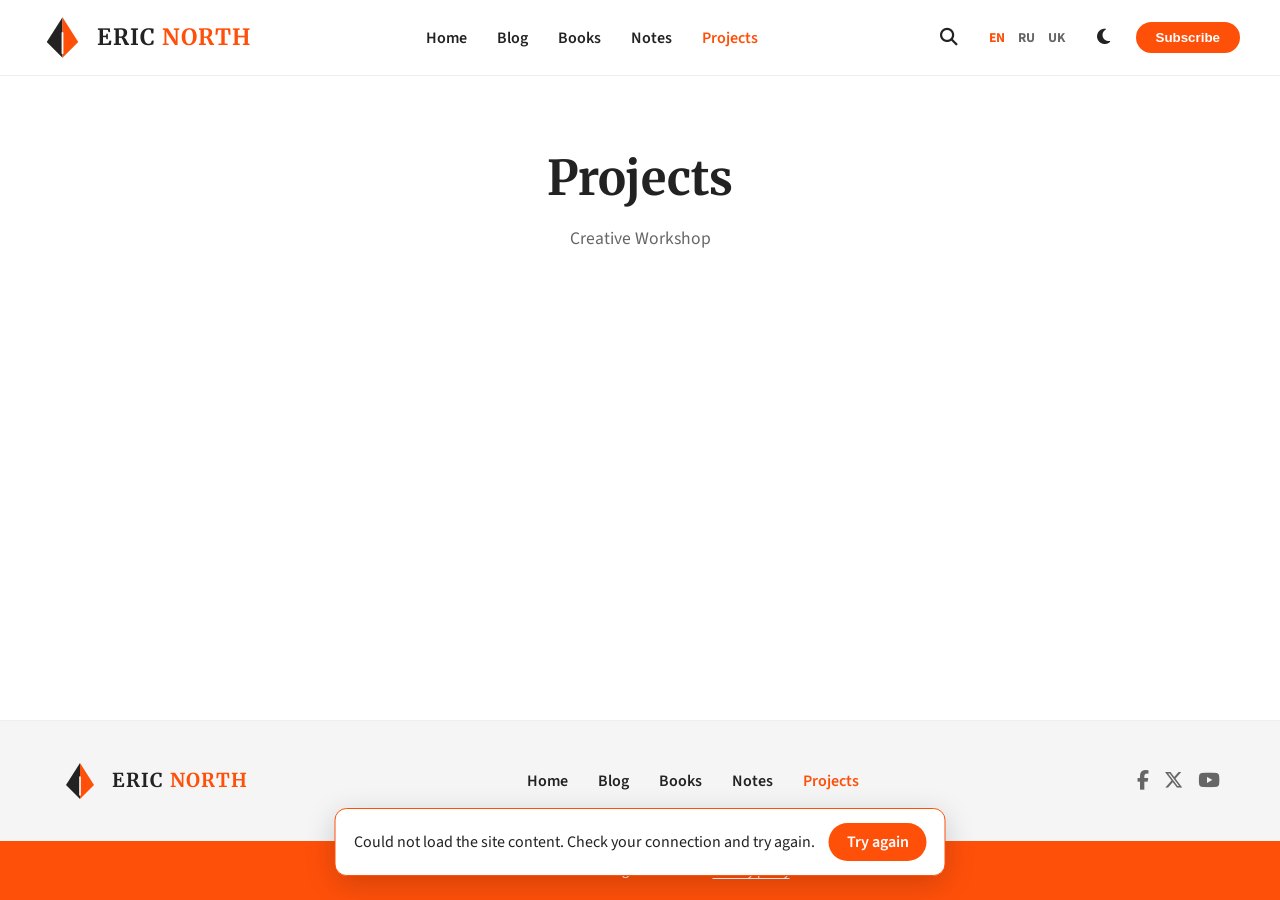
<file: projects.html>
<!DOCTYPE html>
<html lang="ru" data-theme="light">
<head>
    <meta charset="UTF-8">
    <link rel="preconnect" href="https://eaumjrfaosozzoebnlcf.supabase.co" crossorigin>
    <meta name="viewport" content="width=device-width, initial-scale=1.0">
    <title>Projects | Eric North</title>
    
    <meta name="description" content="Официальный сайт Эрика Норта. Мистическое фэнтези, архитектура иных миров, романы и рассказы.">
    <meta name="author" content="Eric North">
    
    <meta property="og:type" content="website">
    <meta property="og:url" content="https://ericnorth.netlify.app/projects.html">
    <meta property="og:title" content="Eric North | Писатель и Архитектор миров">
    <meta property="og:description" content="Добро пожаловать в творческую мастерскую. Опубликованные книги, истории, лор и заметки на полях.">
    <meta property="og:image" content="https://images.unsplash.com/photo-1519074069444-1ba4fff66d16?ixlib=rb-1.2.1&auto=format&fit=crop&w=1200&q=80">

    <meta property="twitter:card" content="summary_large_image">
    <meta property="twitter:url" content="https://ericnorth.netlify.app/projects.html">
    <meta property="twitter:title" content="Eric North | Писатель и Архитектор миров">
    <meta property="twitter:description" content="Добро пожаловать в творческую мастерскую. Опубликованные книги, истории, лор и заметки на полях.">
    <meta property="twitter:image" content="https://images.unsplash.com/photo-1519074069444-1ba4fff66d16?ixlib=rb-1.2.1&auto=format&fit=crop&w=1200&q=80">
    
    <link rel="icon" href='data:image/svg+xml,<svg xmlns="http://www.w3.org/2000/svg" viewBox="0 0 100 100"><path d="M50 5 L15 60 L50 95 L50 5 Z" fill="%23222222"/><path d="M50 5 L85 60 L50 95 L50 5 Z" fill="%23ff500a"/><path d="M50 40 L50 85" stroke="white" stroke-width="4" stroke-linecap="round"/></svg>'>
    
    <link href="https://fonts.googleapis.com/css2?family=Merriweather:ital,wght@0,300;0,700;1,400&family=Source+Sans+Pro:wght@400;600;700&display=swap" rel="stylesheet">
    <link rel="stylesheet" href="https://cdnjs.cloudflare.com/ajax/libs/font-awesome/6.5.1/css/all.min.css">

    <style>
        :root { --bg-color: #ffffff; --text-color: #222222; --nav-bg: #ffffff; --accent-color: #ff500a; --accent-hover: #e04508; --border-color: #eeeeee; --secondary-text: #666666; --modal-bg: rgba(255, 255, 255, 0.95); --card-bg: #f9f9f9; --footer-bg: #f5f5f5; --progress-bg: #e0e0e0; }
        [data-theme="dark"] { --bg-color: #121212; --text-color: #e0e0e0; --nav-bg: #1a1a1a; --accent-color: #ff6b35; --accent-hover: #ff8c61; --border-color: #333333; --secondary-text: #aaaaaa; --modal-bg: rgba(18, 18, 18, 0.95); --card-bg: #1e1e1e; --footer-bg: #1f1f1f; --progress-bg: #333333; }
        [hidden] { display: none !important; }
        * { box-sizing: border-box; transition: background-color 0.3s ease, color 0.3s ease; }
        body { margin: 0; padding: 0; font-family: 'Source Sans Pro', sans-serif; background-color: var(--bg-color); color: var(--text-color); display: flex; flex-direction: column; min-height: 100vh; }
        h1, h2, h3 { font-family: 'Merriweather', serif; }
        a { text-decoration: none; color: var(--text-color); }
        header { background-color: var(--nav-bg); border-bottom: 1px solid var(--border-color); padding: 15px 40px; position: sticky; top: 0; z-index: 1000; }
        .nav-container { display: flex; justify-content: space-between; align-items: center; max-width: 1200px; margin: 0 auto; }
        .logo-link { display: flex; align-items: center; gap: 12px; }
        .logo-svg { width: 45px; height: 45px; transition: transform 0.3s ease; }
        .logo-text { font-family: 'Merriweather', serif; font-weight: 700; font-size: 1.4rem; letter-spacing: 1px; text-transform: uppercase; line-height: 1; }
        .logo-text span { color: var(--accent-color); }
        .logo-link:hover .logo-svg { transform: scale(1.05); }
        [data-theme="dark"] .logo-svg { filter: drop-shadow(0 0 3px rgba(255, 255, 255, 0.3)); }
        .main-menu { display: flex; gap: 30px; }
        .main-menu a { font-weight: 600; font-size: 1rem; position: relative; }
        .main-menu a:hover, .main-menu a.active { color: var(--accent-color); }
        .actions { display: flex; align-items: center; gap: 20px; }
        .icon-btn { background: none; border: none; cursor: pointer; color: var(--text-color); font-size: 1.1rem; }
        .icon-btn:hover { color: var(--accent-color); }
        .btn-subscribe { background-color: var(--accent-color); color: white; padding: 8px 20px; border-radius: 20px; font-weight: 700; border: none; cursor: pointer; transition: transform 0.2s; }
        .btn-subscribe:hover { background-color: var(--accent-hover); transform: translateY(-2px); }
        .lang-switch { font-weight: 700; font-size: 0.9rem; cursor: pointer; }
        .search-modal { position: fixed; top: 0; left: 0; width: 100%; height: 100%; background-color: var(--modal-bg); z-index: 2000; display: flex; justify-content: center; align-items: center; flex-direction: column; opacity: 0; pointer-events: none; transition: opacity 0.3s ease; backdrop-filter: blur(5px); }
        .search-modal.active { opacity: 1; pointer-events: all; }
        .close-search { position: absolute; top: 30px; right: 40px; font-size: 2rem; background: none; border: none; color: var(--text-color); cursor: pointer; }
        .search-container { width: 100%; max-width: 800px; padding: 0 20px; text-align: center; }
        .search-input { width: 100%; background: transparent; border: none; border-bottom: 2px solid var(--secondary-text); font-family: 'Merriweather', serif; font-size: 2rem; color: var(--text-color); padding: 10px 0; outline: none; }
        .search-input::placeholder { color: var(--secondary-text); opacity: 0.5; font-style: italic; }
        .search-hint { margin-top: 15px; color: var(--secondary-text); font-size: 0.9rem; }
        .subscribe-form { display: flex; flex-direction: column; gap: 20px; width: 100%; max-width: 500px; margin: 0 auto; }
        .subscribe-input { padding: 15px; font-size: 1.2rem; border: 1px solid var(--secondary-text); background: transparent; color: var(--text-color); border-radius: 4px; }
        .subscribe-submit { padding: 15px; font-size: 1.2rem; background: var(--accent-color); color: white; border: none; border-radius: 4px; cursor: pointer; font-weight: 700; }
        .subscribe-submit:hover { background: var(--accent-hover); }
        main { flex: 1; padding: 40px 20px; max-width: 1200px; margin: 0 auto; width: 100%; }
        .page-header { text-align: center; margin-bottom: 60px; }
        .page-title { font-size: 3rem; margin-bottom: 10px; }
        .page-subtitle { color: var(--secondary-text); font-size: 1.1rem; }
        .projects-grid { display: grid; grid-template-columns: repeat(2, 1fr); gap: 40px; }
        .project-card { background-color: var(--card-bg); border: 1px solid var(--border-color); border-radius: 16px; padding: 40px; transition: transform 0.3s, box-shadow 0.3s; display: flex; flex-direction: column; }
        .project-card:hover { transform: translateY(-5px); box-shadow: 0 10px 30px rgba(0,0,0,0.05); border-color: var(--accent-color); }
        .project-status { display: inline-block; padding: 6px 12px; border-radius: 20px; font-size: 0.8rem; font-weight: 700; text-transform: uppercase; letter-spacing: 1px; margin-bottom: 20px; width: fit-content; }
        .status-active, .status-planning { background-color: rgba(255, 80, 10, 0.15); color: var(--accent-color); }
        .project-title { font-size: 1.8rem; margin: 0 0 15px 0; line-height: 1.2; }
        .project-desc { font-size: 1.1rem; color: var(--secondary-text); line-height: 1.6; margin-bottom: 30px; flex-grow: 1; }
        .progress-container { margin-bottom: 20px; }
        .progress-labels { display: flex; justify-content: space-between; font-size: 0.9rem; font-weight: 600; margin-bottom: 8px; color: var(--text-color); }
        .progress-track { width: 100%; height: 8px; background-color: var(--progress-bg); border-radius: 4px; overflow: hidden; }
        .progress-fill { height: 100%; background-color: var(--accent-color); border-radius: 4px; transition: width 1s ease-in-out; }
        @media (max-width: 768px) { .nav-container { flex-direction: column; gap: 15px; } .footer-container { flex-direction: column; gap: 20px; text-align: center; } .projects-grid { grid-template-columns: 1fr; } }
        footer { background-color: var(--footer-bg); padding: 40px 0 0 0; margin-top: auto; border-top: 1px solid var(--border-color); }
        .footer-container { max-width: 1200px; margin: 0 auto; display: flex; justify-content: space-between; align-items: center; flex-wrap: wrap; padding: 0 20px 40px 20px; }
        .footer-socials { display: flex; gap: 15px; }
        .footer-socials a { font-size: 1.2rem; color: var(--secondary-text); transition: color 0.3s; }
        .footer-socials a:hover { color: var(--accent-color); }
        .copyright { width: 100%; background-color: var(--accent-color); padding: 20px 0; text-align: center; margin-top: 0; }
        .copyright p { margin: 0; font-size: 0.85rem; color: #ffffff; }
        @media (max-width: 768px) { .main-menu { flex-wrap: wrap; justify-content: center; gap: 10px 22px; } }
    </style>

    <script>
        const savedTheme = localStorage.getItem('theme') || 'light';
        document.documentElement.setAttribute('data-theme', savedTheme);
    </script>
</head>
<body>
    <div id="searchModal" class="search-modal">
        <button class="close-search" onclick="toggleSearch()"><i class="fa-solid fa-xmark"></i></button>
        <div class="search-container">
            <input type="text" id="searchInput" class="search-input" placeholder="Введите название книги или темы..." autocomplete="off">
            <p class="search-hint" data-translate="search_hint">Нажмите Enter для поиска</p>
        </div>
    </div>
    <div id="subscribeModal" class="search-modal">
        <button class="close-search" onclick="toggleSubscribe()"><i class="fa-solid fa-xmark"></i></button>
        <div class="search-container">
            <h2 style="font-family: 'Merriweather'; margin-bottom: 30px;" data-translate="join_news">Новости и обновления</h2>
            <form class="subscribe-form" name="subscribe-modal" method="POST" data-netlify="true" action="/" netlify-honeypot="bot-field">
    <input type="hidden" name="form-name" value="subscribe-modal" />
    <div hidden><input name="bot-field" /></div>
    <input type="email" name="email" class="subscribe-input" placeholder="Email" required>
    <button type="submit" class="subscribe-submit" data-translate="subscribe_btn">Подписаться</button>
            </form>
            <p class="search-hint" data-translate="spam_note">Никакого спама, только магия.</p>
        </div>
    </div>
    <header>
        <div class="nav-container">
            <a href="index.html" class="logo-link">
                <svg class="logo-svg" xmlns="http://www.w3.org/2000/svg" viewBox="0 0 100 100">
                    <path d="M50 5 L15 60 L50 95 L50 5 Z" fill="#222222"/><path d="M50 5 L85 60 L50 95 L50 5 Z" fill="#ff500a" style="fill: var(--accent-color)"/><path d="M50 40 L50 85" stroke="white" stroke-width="4" stroke-linecap="round"/>
                </svg>
                <div class="logo-text">ERIC <span>NORTH</span></div>
            </a>
            <nav class="main-menu">
                <a href="index.html" data-translate="home">Главная</a>
                <a href="blog.html" data-translate="blog">Блог</a>
                <a href="books.html" data-translate="books">Книги</a>
                <a href="notes.html" data-translate="notes">Заметки</a>
                <a href="projects.html" class="active"><span class="lang-ru">Проекты</span><span class="lang-en" hidden>Projects</span><span class="lang-uk" hidden>Проєкти</span></a>
            </nav>
            <div class="actions">
                <button class="icon-btn" onclick="toggleSearch()" title="Search"><i class="fa-solid fa-magnifying-glass"></i></button>
                <span class="lang-switch icon-btn" onclick="toggleLanguage()">EN</span>
                <button class="icon-btn" onclick="toggleTheme()"><i class="fa-solid fa-moon" id="theme-icon"></i></button>
                <button class="btn-subscribe" onclick="toggleSubscribe()" data-translate="subscribe">Подписаться</button>
            </div>
        </div>
    </header>
    <main>
        <div class="page-header">
            <h1 class="page-title">
                <span class="lang-ru">Проекты</span><span class="lang-en" hidden>Projects</span><span class="lang-uk" hidden>Проєкти</span>
            </h1>
            <p class="page-subtitle">
                <span class="lang-ru">Творческая мастерская</span><span class="lang-en" hidden>Creative Workshop</span><span class="lang-uk" hidden>Творча майстерня</span>
            </p>
        </div>
        <div class="projects-grid" id="projects-grid-container"></div>
    </main>
    <footer>
        <div class="footer-container">
            <a href="index.html" class="logo-link">
                <svg class="logo-svg" style="width: 40px; height: 40px;" xmlns="http://www.w3.org/2000/svg" viewBox="0 0 100 100">
                    <path d="M50 5 L15 60 L50 95 L50 5 Z" fill="#222222"/><path d="M50 5 L85 60 L50 95 L50 5 Z" fill="#ff500a" style="fill: var(--accent-color)"/><path d="M50 40 L50 85" stroke="white" stroke-width="4" stroke-linecap="round"/>
                </svg>
                <div class="logo-text" style="font-size: 1.2rem;">ERIC <span>NORTH</span></div>
            </a>
            <nav class="main-menu">
                <a href="index.html" data-translate="home">Главная</a>
                <a href="blog.html" data-translate="blog">Блог</a>
                <a href="books.html" data-translate="books">Книги</a>
                <a href="notes.html" data-translate="notes">Заметки</a>
                <a href="projects.html" class="active"><span class="lang-ru">Проекты</span><span class="lang-en" hidden>Projects</span><span class="lang-uk" hidden>Проєкти</span></a>
            </nav>
            <div class="footer-socials">
                <a href="#" title="Facebook"><i class="fa-brands fa-facebook-f"></i></a>
                <a href="#" title="X (Twitter)"><i class="fa-brands fa-x-twitter"></i></a>
                <a href="#" title="YouTube"><i class="fa-brands fa-youtube"></i></a>
            </div>
        </div>
        <div class="copyright">
            <div style="max-width: 1200px; margin: 0 auto; padding: 0 20px;">
                <p>&copy; 2026 Eric North. <span data-translate="rights">Все права защищены.</span></p>
            </div>
        </div>
    </footer>

    <script src="i18n.js"></script>
    <script src="cms.js"></script>
    <script src="search.js"></script>

    <script>
        const translations = withUk({
            ru: { home: "Главная", blog: "Блог", books: "Книги", notes: "Заметки", projects: "Проекты", subscribe: "Подписаться", search_placeholder: "Введите название книги или темы...", search_hint: "Нажмите Enter для поиска", rights: "Все права защищены.", join_news: "Новости и обновления", subscribe_btn: "Подписаться", spam_note: "Никакого спама, только магия.", blog_card: "Истории", stories_desc: "Короткая проза и черновики", books_desc: "Мои опубликованные романы", notes_desc: "Мысли и объявления", projects_desc: "Эксперименты и идеи", hero_part1: "Архитектура", hero_part2: "иных миров" },
            en: { home: "Home", blog: "Blog", books: "Books", notes: "Notes", projects: "Projects", subscribe: "Subscribe", search_placeholder: "Type book title or topic...", search_hint: "Press Enter to search", rights: "All rights reserved.", join_news: "News & Updates", subscribe_btn: "Subscribe", spam_note: "No spam, just magic.", blog_card: "Stories", stories_desc: "Short fiction and drafts", books_desc: "My published novels", notes_desc: "Thoughts and announcements", projects_desc: "Experiments and ideas", hero_part1: "Architecture", hero_part2: "of Other Worlds" }
        });

        let currentLang = detectLang();

        function setLanguage(lang) {
            currentLang = lang;
            localStorage.setItem('lang', lang); 
            const langSwitch = document.querySelector('.lang-switch');
            renderLangSwitch(lang);
            document.querySelectorAll('[data-translate]').forEach(el => {
                const key = el.getAttribute('data-translate');
                if (translations[lang] && translations[lang][key]) el.textContent = translations[lang][key];
            });
            const searchInput = document.getElementById('searchInput');
            if (searchInput && translations[lang]['search_placeholder']) { searchInput.placeholder = translations[lang]['search_placeholder']; }
            toggleLangBlocks(lang);
        }

        function toggleLanguage() { setLanguage(currentLang === 'ru' ? 'en' : 'ru'); }
        function toggleTheme() {
            const html = document.documentElement;
            const icon = document.getElementById('theme-icon');
            const newTheme = html.getAttribute('data-theme') === 'light' ? 'dark' : 'light';
            html.setAttribute('data-theme', newTheme);
            localStorage.setItem('theme', newTheme);
            if (icon) icon.className = newTheme === 'dark' ? 'fa-solid fa-sun' : 'fa-solid fa-moon';
        }
        function toggleSearch() {
            const modal = document.getElementById('searchModal');
            if (modal) { modal.classList.toggle('active'); if (modal.classList.contains('active')) setTimeout(() => document.getElementById('searchInput').focus(), 100); }
        }
        function toggleSubscribe() {
            const modal = document.getElementById('subscribeModal');
            if (modal) modal.classList.toggle('active');
        }
        document.addEventListener('keydown', function(event) {
            if (event.key === "Escape") {
                const searchModal = document.getElementById('searchModal');
                const subModal = document.getElementById('subscribeModal');
                if (searchModal) searchModal.classList.remove('active');
                if (subModal) subModal.classList.remove('active');
            }
        });

        // Инициализация
        setLanguage(currentLang);
        const icon = document.getElementById('theme-icon');
        const currentTheme = document.documentElement.getAttribute('data-theme') || 'light';
        if (icon) icon.className = currentTheme === 'dark' ? 'fa-solid fa-sun' : 'fa-solid fa-moon';

        // Логика базы проектов
        document.addEventListener('db-ready', () => {
            const grid = document.getElementById('projects-grid-container');
            if (typeof projectsDB !== 'undefined' && grid) {
                grid.innerHTML = '';
                projectsDB.forEach(proj => {
                    const card = document.createElement('div');
                    card.className = 'project-card';
                    card.innerHTML = `
                        <div class="project-status ${proj.statusClass}">
                            <span class="lang-ru">${proj.status_ru}</span><span class="lang-en" hidden>${proj.status_en}</span><span class="lang-uk" hidden>${proj.status_uk}</span>
                        </div>
                        <h3 class="project-title">
                            <span class="lang-ru">${proj.title_ru}</span><span class="lang-en" hidden>${proj.title_en}</span><span class="lang-uk" hidden>${proj.title_uk}</span>
                        </h3>
                        <p class="project-desc">
                            <span class="lang-ru">${proj.desc_ru}</span><span class="lang-en" hidden>${proj.desc_en}</span><span class="lang-uk" hidden>${proj.desc_uk}</span>
                        </p>
                        <div class="progress-container">
                            <div class="progress-labels">
                                <span><span class="lang-ru">${proj.progressLabel_ru}</span><span class="lang-en" hidden>${proj.progressLabel_en}</span><span class="lang-uk" hidden>${proj.progressLabel_uk}</span></span>
                                <span>${proj.progress}%</span>
                            </div>
                            <div class="progress-track">
                                <div class="progress-fill" style="width: ${proj.progress}%;"></div>
                            </div>
                        </div>
                    `;
                    grid.appendChild(card);
                });
                setLanguage(currentLang);
            }
        });
    </script>
</body>
</html>
</file>
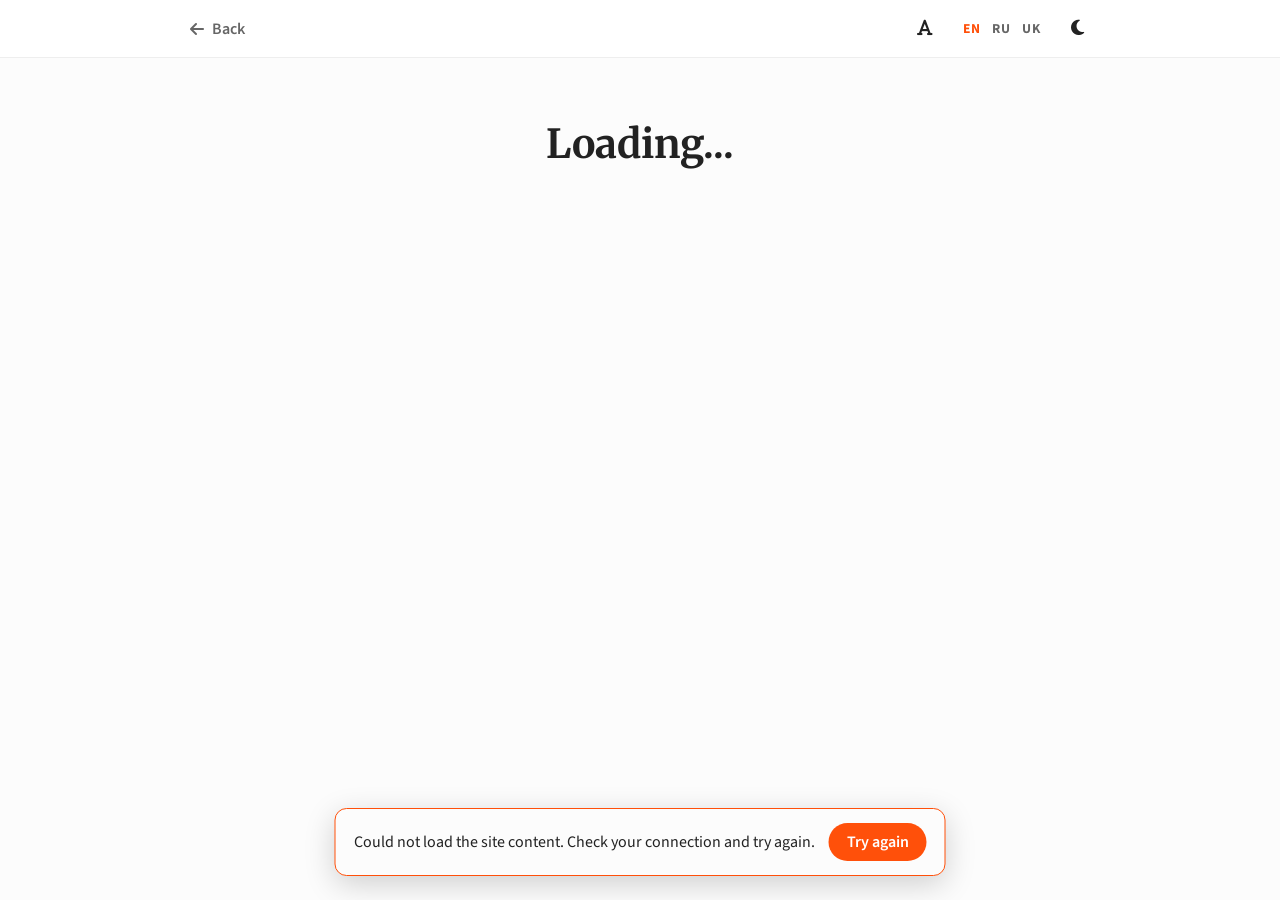
<file: reader.html>
<!DOCTYPE html>
<html lang="ru" data-theme="light">
<head>
    <meta charset="UTF-8">
    <link rel="preconnect" href="https://eaumjrfaosozzoebnlcf.supabase.co" crossorigin>
    <base href="/">
    <meta name="viewport" content="width=device-width, initial-scale=1.0">
    <title>Reader | Eric North</title>
    
    <link rel="icon" href='data:image/svg+xml,<svg xmlns="http://www.w3.org/2000/svg" viewBox="0 0 100 100"><path d="M50 5 L15 60 L50 95 L50 5 Z" fill="%23222222"/><path d="M50 5 L85 60 L50 95 L50 5 Z" fill="%23ff500a"/><path d="M50 40 L50 85" stroke="white" stroke-width="4" stroke-linecap="round"/></svg>'>
    <link href="https://fonts.googleapis.com/css2?family=Merriweather:ital,wght@0,300;0,400;0,700;1,300;1,400&family=Source+Sans+Pro:wght@400;600;700&display=swap" rel="stylesheet">
    <link rel="stylesheet" href="https://cdnjs.cloudflare.com/ajax/libs/font-awesome/6.5.1/css/all.min.css">

    <style>
        :root { --bg-color: #fcfcfc; --text-color: #222222; --nav-bg: #ffffff; --accent-color: #ff500a; --border-color: #eeeeee; --secondary-text: #666666; --panel-bg: #ffffff; }
        [data-theme="dark"] { --bg-color: #121212; --text-color: #e0e0e0; --nav-bg: #1a1a1a; --accent-color: #ff6b35; --border-color: #333333; --secondary-text: #aaaaaa; --panel-bg: #1e1e1e; }
        [hidden] { display: none !important; }
        * { box-sizing: border-box; transition: background-color 0.3s ease, color 0.3s ease; }
        
        body { margin: 0; padding: 0; font-family: 'Source Sans Pro', sans-serif; background-color: var(--bg-color); color: var(--text-color); display: flex; flex-direction: column; min-height: 100vh; overflow-x: hidden; }
        a { text-decoration: none; color: var(--text-color); }
        
        /* КРАСИВЫЙ СКРОЛЛБАР */
        ::-webkit-scrollbar { width: 6px; }
        ::-webkit-scrollbar-track { background: transparent; }
        ::-webkit-scrollbar-thumb { background: rgba(150, 150, 150, 0.3); border-radius: 10px; }
        ::-webkit-scrollbar-thumb:hover { background: var(--accent-color); }
        [data-theme="dark"] ::-webkit-scrollbar-thumb { background: rgba(255, 255, 255, 0.15); }
        [data-theme="dark"] ::-webkit-scrollbar-thumb:hover { background: var(--accent-color); }

        /* ПРОГРЕСС-БАР ЧТЕНИЯ */
        .progress-container { position: fixed; top: 0; left: 0; width: 100%; height: 3px; background: transparent; z-index: 2000; }
        .progress-bar { height: 3px; background: var(--accent-color); width: 0%; border-top-right-radius: 2px; border-bottom-right-radius: 2px; }

        header { background-color: var(--nav-bg); border-bottom: 1px solid var(--border-color); padding: 15px 40px; position: sticky; top: 0; z-index: 1000; }
        .nav-container { display: flex; justify-content: space-between; align-items: center; max-width: 900px; margin: 0 auto; position: relative; }
        
        .back-link { font-weight: 600; display: inline-flex; align-items: center; gap: 8px; color: var(--secondary-text); transition: color 0.2s; }
        .back-link:hover { color: var(--accent-color); }
        
        .actions { display: flex; align-items: center; gap: 20px; }
        .icon-btn { background: none; border: none; cursor: pointer; color: var(--text-color); font-size: 1.1rem; }
        .icon-btn:hover { color: var(--accent-color); }
        .lang-switch { font-weight: 700; font-size: 0.9rem; cursor: pointer; }

        /* ПАНЕЛЬ НАСТРОЕК ТЕКСТА */
        .settings-panel { position: absolute; top: 50px; right: 0; background: var(--panel-bg); border: 1px solid var(--border-color); border-radius: 12px; padding: 20px; box-shadow: 0 10px 30px rgba(0,0,0,0.1); display: flex; flex-direction: column; gap: 15px; z-index: 1000; min-width: 260px; opacity: 0; pointer-events: none; transform: translateY(-10px); transition: all 0.3s ease; }
        .settings-panel.active { opacity: 1; pointer-events: all; transform: translateY(0); }
        .settings-row { display: flex; justify-content: space-between; align-items: center; font-size: 0.95rem; font-weight: 600; }
        .settings-controls { display: flex; gap: 8px; }
        .setting-btn { background: var(--bg-color); border: 1px solid var(--border-color); color: var(--text-color); padding: 6px 14px; border-radius: 6px; cursor: pointer; transition: 0.2s; font-weight: 600; font-size: 1rem; }
        .setting-btn:hover, .setting-btn.active { border-color: var(--accent-color); color: var(--accent-color); background: rgba(255, 80, 10, 0.05); }

        main { flex: 1; padding: 60px 20px; width: 100%; display: flex; justify-content: center; }
        .reader-container { max-width: 680px; width: 100%; }
        
        .chapter-header { text-align: center; margin-bottom: 50px; }
        .chapter-title { font-family: 'Merriweather', serif; font-size: 2.5rem; line-height: 1.3; margin: 0; color: var(--text-color); transition: font-size 0.3s; }
        
        .chapter-content { font-family: 'Merriweather', serif; font-size: 1.3rem; line-height: 1.9; color: var(--text-color); transition: font-size 0.3s, font-family 0.3s; }
        .chapter-content p { margin-bottom: 1.5em; text-indent: 1.5em; text-align: justify; }
        .chapter-content p:first-of-type { text-indent: 0; }

        .reader-pagination { display: flex; justify-content: space-between; align-items: center; margin-top: 80px; padding-top: 30px; border-top: 1px solid var(--border-color); }
        .page-btn { padding: 12px 25px; border: 1px solid var(--border-color); border-radius: 30px; font-weight: 600; color: var(--text-color); transition: all 0.3s; display: inline-flex; align-items: center; gap: 10px; }
        .page-btn:hover { border-color: var(--accent-color); color: var(--accent-color); transform: translateY(-2px); }
        .page-btn.disabled { visibility: hidden; pointer-events: none; }

        @media (max-width: 768px) { header { padding: 15px 20px; } .chapter-title { font-size: 2rem; } .chapter-content p { text-align: left; } .settings-panel { position: fixed; top: auto; bottom: 0; right: 0; left: 0; width: 100%; border-radius: 20px 20px 0 0; transform: translateY(100%); } .settings-panel.active { transform: translateY(0); } }
    </style>

    <script>
        const savedTheme = localStorage.getItem('theme') || 'light';
        document.documentElement.setAttribute('data-theme', savedTheme);
    </script>
</head>
<body>

    <div class="progress-container">
        <div class="progress-bar" id="myBar"></div>
    </div>

    <header>
        <div class="nav-container">
            <a href="books.html" class="back-link">
                <i class="fa-solid fa-arrow-left"></i>
                <span data-translate="back_to_books">К списку книг</span>
            </a>
            
            <div class="actions">
                <button class="icon-btn" onclick="toggleSettings()" title="Настройки текста" data-translate-title="settings_title"><i class="fa-solid fa-font"></i></button>
                
                <div id="settings-panel" class="settings-panel">
                    <div class="settings-row">
                        <span data-translate="font_size">Размер текста</span>
                        <div class="settings-controls">
                            <button class="setting-btn" onclick="changeFontSize(-0.1)">A-</button>
                            <button class="setting-btn" onclick="changeFontSize(0.1)">A+</button>
                        </div>
                    </div>
                    <div class="settings-row">
                        <span data-translate="font_family">Шрифт</span>
                        <div class="settings-controls">
                            <button class="setting-btn" id="btn-font-serif" onclick="changeFontFamily('serif')" style="font-family: 'Merriweather', serif;">Serif</button>
                            <button class="setting-btn" id="btn-font-sans" onclick="changeFontFamily('sans')" style="font-family: 'Source Sans Pro', sans-serif;">Sans</button>
                        </div>
                    </div>
                </div>

                <span class="lang-switch icon-btn" onclick="window.toggleLanguage()">EN</span>
                <button class="icon-btn" onclick="window.toggleTheme()"><i class="fa-solid fa-moon" id="theme-icon"></i></button>
            </div>
        </div>
    </header>

    <main>
        <article class="reader-container">
            <div id="chapter-container">
                <div class="chapter-header">
                    <h1 class="chapter-title" data-translate="loading">Загрузка...</h1>
                </div>
            </div>

            <div class="reader-pagination" id="pagination-container" style="display: none;">
                <a id="btn-prev" class="page-btn disabled">
                    <i class="fa-solid fa-arrow-left"></i> <span data-translate="prev_chapter">Предыдущая</span>
                </a>
                <a id="btn-next" class="page-btn disabled">
                    <span data-translate="next_chapter">Следующая</span> <i class="fa-solid fa-arrow-right"></i>
                </a>
            </div>
        </article>
    </main>

    <script src="i18n.js"></script>
    <script src="cms.js"></script>

    <script>
        const translations = withUk({
            ru: { back_to_books: "К списку", loading: "Загрузка...", not_found: "Глава не найдена", prev_chapter: "Предыдущая", next_chapter: "Следующая", font_size: "Размер текста", font_family: "Шрифт", settings_title: "Настройки текста" },
            en: { back_to_books: "Back", loading: "Loading...", not_found: "Chapter not found", prev_chapter: "Previous", next_chapter: "Next", font_size: "Font Size", font_family: "Font Family", settings_title: "Text Settings" }
        }, { not_found: 'Розділ не знайдено', loading: 'Завантаження...' });

        window.currentLang = detectLang();

        window.setLanguage = function(lang) {
            window.currentLang = lang;
            localStorage.setItem('lang', lang); 
            renderLangSwitch(lang);
            
            // Перевод текстовых блоков
            document.querySelectorAll('[data-translate]').forEach(el => {
                const key = el.getAttribute('data-translate');
                if (translations[lang] && translations[lang][key]) el.textContent = translations[lang][key];
            });
            
            // Перевод всплывающих подсказок (title)
            document.querySelectorAll('[data-translate-title]').forEach(el => {
                const key = el.getAttribute('data-translate-title');
                if (translations[lang] && translations[lang][key]) el.title = translations[lang][key];
            });
            
            toggleLangBlocks(lang);
        };

        window.toggleLanguage = function() { window.setLanguage(window.currentLang === 'ru' ? 'en' : 'ru'); };

        window.toggleTheme = function() {
            const html = document.documentElement;
            const icon = document.getElementById('theme-icon');
            const newTheme = html.getAttribute('data-theme') === 'light' ? 'dark' : 'light';
            html.setAttribute('data-theme', newTheme);
            localStorage.setItem('theme', newTheme);
            if (icon) icon.className = newTheme === 'dark' ? 'fa-solid fa-sun' : 'fa-solid fa-moon';
        };

        // --- ЛОГИКА НАСТРОЕК ТЕКСТА ---
        let currentFontSize = parseFloat(localStorage.getItem('readerFontSize')) || 1.3;
        let currentFontFamily = localStorage.getItem('readerFontFamily') || 'serif';

        function toggleSettings() {
            document.getElementById('settings-panel').classList.toggle('active');
        }

        function changeFontSize(step) {
            currentFontSize += step;
            if (currentFontSize < 0.9) currentFontSize = 0.9;
            if (currentFontSize > 2.5) currentFontSize = 2.5;
            
            const content = document.querySelector('.chapter-content');
            if(content) content.style.fontSize = currentFontSize + 'rem';
            localStorage.setItem('readerFontSize', currentFontSize);
        }

        function changeFontFamily(type) {
            currentFontFamily = type;
            const content = document.querySelector('.chapter-content');
            
            if (type === 'serif') {
                if(content) content.style.fontFamily = "'Merriweather', serif";
                document.getElementById('btn-font-serif').classList.add('active');
                document.getElementById('btn-font-sans').classList.remove('active');
            } else {
                if(content) content.style.fontFamily = "'Source Sans Pro', sans-serif";
                document.getElementById('btn-font-sans').classList.add('active');
                document.getElementById('btn-font-serif').classList.remove('active');
            }
            localStorage.setItem('readerFontFamily', type);
        }

        // Закрытие панели при клике мимо неё
        document.addEventListener('click', function(event) {
            const panel = document.getElementById('settings-panel');
            const btn = document.querySelector('.fa-font').parentElement;
            if (panel.classList.contains('active') && !panel.contains(event.target) && !btn.contains(event.target)) {
                panel.classList.remove('active');
            }
        });

        // --- ПРОГРЕСС-БАР ЧТЕНИЯ ---
        window.onscroll = function() {
            let winScroll = document.body.scrollTop || document.documentElement.scrollTop;
            let height = document.documentElement.scrollHeight - document.documentElement.clientHeight;
            let scrolled = 0;
            if (height > 0) scrolled = (winScroll / height) * 100;
            document.getElementById("myBar").style.width = scrolled + "%";
        };

        // Инициализация темы и языка
        window.setLanguage(window.currentLang);
        const icon = document.getElementById('theme-icon');
        const currentTheme = document.documentElement.getAttribute('data-theme') || 'light';
        if (icon) icon.className = currentTheme === 'dark' ? 'fa-solid fa-sun' : 'fa-solid fa-moon';

        document.addEventListener('db-ready', () => {
            const { book: bookId, chapter: chapterNum } = readerParams();
            
            if(typeof chaptersDB !== 'undefined') {
                const container = document.getElementById('chapter-container');
                const pagContainer = document.getElementById('pagination-container');
                
                const chapter = chaptersDB.find(ch => ch.book_id === bookId && parseInt(ch.chapter_num, 10) === chapterNum);

                if(!chapter) {
                    container.innerHTML = `<div class="chapter-header"><h1 class="chapter-title" data-translate="not_found">Глава не найдена</h1></div>`;
                    window.setLanguage(window.currentLang);
                    return; 
                }

                // Сохраняем прогресс
                localStorage.setItem('lastReadBook', bookId);
                localStorage.setItem('lastReadChapter', chapterNum);

                container.innerHTML = `
                    <div class="chapter-header">
                        <h1 class="chapter-title"><span class="lang-ru">${chapter.title_ru}</span><span class="lang-en" hidden>${chapter.title_en}</span><span class="lang-uk" hidden>${chapter.title_uk}</span></h1>
                    </div>
                    <div class="chapter-content">
                        <div class="lang-ru">${chapter.text_ru}</div>
                        <div class="lang-en" hidden>${chapter.text_en}</div>
                        <div class="lang-uk" hidden>${chapter.text_uk}</div>
                    </div>
                `;
                
                // Как в seo-read.js: «Глава — Книга | Eric North», с тем же порядком запасных языков
                const pickTitle = o => { if (!o) return ''; const order = { en: ['en', 'ru', 'uk'], ru: ['ru', 'en', 'uk'], uk: ['uk', 'en', 'ru'] }[window.currentLang] || ['en', 'ru', 'uk']; for (const l of order) if (o['title_' + l]) return o['title_' + l]; return ''; };
                const bookTitle = pickTitle((typeof booksDB !== 'undefined' ? booksDB : []).find(b => b.id === bookId));
                document.title = pickTitle(chapter) + (bookTitle ? ' — ' + bookTitle : '') + ' | Eric North';

                // Применяем сохраненные настройки текста к загруженной главе
                changeFontFamily(currentFontFamily);
                document.querySelector('.chapter-content').style.fontSize = currentFontSize + 'rem';

                pagContainer.style.display = "flex";
                
                const prevChapter = chaptersDB.find(ch => ch.book_id === bookId && parseInt(ch.chapter_num, 10) === (chapterNum - 1));
                const btnPrev = document.getElementById('btn-prev');
                if (prevChapter) {
                    btnPrev.href = `read/${bookId}/${chapterNum - 1}`;
                    btnPrev.classList.remove('disabled');
                }

                const nextChapter = chaptersDB.find(ch => ch.book_id === bookId && parseInt(ch.chapter_num, 10) === (chapterNum + 1));
                const btnNext = document.getElementById('btn-next');
                if (nextChapter) {
                    btnNext.href = `read/${bookId}/${chapterNum + 1}`;
                    btnNext.classList.remove('disabled');
                }

                window.setLanguage(window.currentLang);
            }
        });
    </script>
</body>
</html>
</file>
<file: blocks.css>
/* --- blocks.css ---
   Оформление блоков конструктора: общие для page.html и главной (index.html). */
.blk-only { display: none; }
html[lang="ru"] .blk-in-ru, html[lang="en"] .blk-in-en, html[lang="uk"] .blk-in-uk { display: block; }
.blk-text { max-width: 760px; margin: 60px auto; padding: 0 20px; }
.blk-text.blk-width-wide { max-width: 1100px; }
.blk-center { text-align: center; }
.blk-title { font-family: 'Merriweather', serif; font-size: 2rem; line-height: 1.3; margin-bottom: 20px; }
.blk-prose { font-size: 1.1rem; line-height: 1.8; }
.blk-prose p { margin-bottom: 1em; }
.blk-prose h2, .blk-prose h3 { font-family: 'Merriweather', serif; margin: 1.4em 0 0.6em; }
.blk-prose blockquote { border-left: 3px solid var(--accent-color); padding-left: 18px; font-style: italic; color: var(--secondary-text); margin: 1.2em 0; }
.blk-prose a { color: var(--accent-color); text-decoration: underline; }
.blk-prose img { max-width: 100%; border-radius: 12px; }
.blk-prose ul, .blk-prose ol { padding-left: 1.4em; margin-bottom: 1em; }
.blk-buttons { display: flex; gap: 14px; justify-content: center; flex-wrap: wrap; margin-top: 28px; }
.btn-secondary { display: inline-flex; align-items: center; gap: 8px; padding: 12px 26px; border-radius: 30px; border: 2px solid var(--accent-color); color: var(--accent-color); font-weight: 700; }
.btn-secondary:hover { background: var(--accent-color); color: #fff; }
.blk-cards { margin: 60px 0; }
.blk-cards .blk-cards-grid { margin-top: 0; grid-template-columns: repeat(var(--blk-cols, 4), 1fr); }
.blk-cards.blk-overlap { margin: 0 0 40px; }
.blk-cards.blk-overlap .blk-cards-grid { margin-top: -60px; }
.blk-quote { max-width: 800px; margin: 70px auto; padding: 0 20px; text-align: center; }
.blk-quote > i { color: var(--accent-color); font-size: 2rem; }
.blk-quote blockquote { font-family: 'Merriweather', serif; font-size: 1.6rem; line-height: 1.5; margin: 20px 0; }
.blk-quote cite { color: var(--secondary-text); font-style: normal; }
#page-missing { min-height: 40vh; padding-top: 60px; }
[data-block-index] { cursor: pointer; }
/* Блоки 2.5 */
.blk-left { justify-content: flex-start; }
.blk-loading, .blk-empty { text-align: center; color: var(--secondary-text); padding: 30px 20px; }
.blk-gallery, .blk-video, .blk-feed, .blk-books, .blk-toc, .blk-notes, .blk-projects, .blk-faq { max-width: 1100px; margin: 60px auto; padding: 0 20px; }
.blk-gallery-grid { display: grid; grid-template-columns: repeat(var(--blk-cols, 3), 1fr); gap: 16px; }
.blk-gallery figure { margin: 0; }
.blk-gallery img { width: 100%; aspect-ratio: 4 / 3; object-fit: cover; border-radius: 12px; display: block; transition: transform .3s; }
.blk-gallery a:hover img { transform: scale(1.02); }
.blk-gallery figcaption, .blk-caption { color: var(--secondary-text); font-size: .95rem; margin-top: 8px; text-align: center; }
.blk-lightbox { position: fixed; inset: 0; background: rgba(0,0,0,.88); z-index: 3000; display: flex; align-items: center; justify-content: center; padding: 30px; cursor: zoom-out; }
.blk-lightbox img { max-width: 100%; max-height: 100%; border-radius: 8px; }
.blk-video { max-width: 900px; }
.blk-video-frame { position: relative; aspect-ratio: 16 / 9; border-radius: 12px; overflow: hidden; background: #000; }
.blk-video-frame iframe, .blk-video-frame video { position: absolute; inset: 0; width: 100%; height: 100%; border: 0; }
.blk-feed-grid { display: grid; grid-template-columns: repeat(3, 1fr); gap: 24px; }
.blk-post { background: var(--card-bg); border: 1px solid var(--border-color); border-radius: 14px; overflow: hidden; display: flex; flex-direction: column; color: inherit; transition: transform .2s, box-shadow .2s; }
.blk-post:hover { transform: translateY(-4px); box-shadow: 0 10px 25px rgba(0,0,0,.08); }
.blk-post img { width: 100%; aspect-ratio: 16 / 10; object-fit: cover; }
.blk-post-body { padding: 20px; display: flex; flex-direction: column; gap: 10px; flex: 1; }
.blk-post h3 { font-family: 'Merriweather', serif; font-size: 1.2rem; line-height: 1.4; }
.blk-post p { color: var(--secondary-text); line-height: 1.6; flex: 1; }
.blk-more { color: var(--accent-color); font-weight: 700; }
.blk-feed .blk-buttons { margin-top: 30px; }
.blk-book { display: grid; grid-template-columns: 220px 1fr; gap: 36px; align-items: start; background: var(--card-bg); border: 1px solid var(--border-color); border-radius: 16px; padding: 30px; margin-bottom: 24px; }
.blk-book > img { width: 100%; border-radius: 8px; box-shadow: 0 10px 25px rgba(0,0,0,.2); }
.blk-book h3 { font-family: 'Merriweather', serif; font-size: 1.6rem; margin-bottom: 14px; }
.blk-book .blk-prose { font-size: 1.05rem; }
.blk-toc { max-width: 760px; }
.blk-toc-list { list-style: none; padding: 0; border: 1px solid var(--border-color); border-radius: 14px; overflow: hidden; }
.blk-toc-list li + li { border-top: 1px solid var(--border-color); }
.blk-toc-list a { display: flex; align-items: center; gap: 16px; padding: 16px 22px; color: inherit; transition: background .2s; }
.blk-toc-list a:hover { background: var(--card-bg); }
.blk-toc-num { color: var(--accent-color); font-weight: 700; white-space: nowrap; }
.blk-toc-row { flex: 1; display: flex; gap: 16px; }
.blk-toc-title { flex: 1; }
.blk-toc-list i { color: var(--secondary-text); }
.blk-notes { max-width: 760px; }
.blk-note { border-left: 3px solid var(--accent-color); padding: 4px 0 4px 22px; margin-bottom: 34px; }
.blk-note-date { color: var(--accent-color); font-weight: 700; font-size: .9rem; text-transform: uppercase; letter-spacing: .05em; margin-bottom: 6px; }
.blk-note h3 { font-family: 'Merriweather', serif; margin-bottom: 8px; }
.blk-projects-grid { display: grid; grid-template-columns: repeat(auto-fit, minmax(300px, 500px)); justify-content: center; gap: 24px; }
.blk-project { background: var(--card-bg); border: 1px solid var(--border-color); border-radius: 14px; padding: 26px; }
.blk-status { display: inline-block; font-size: .8rem; font-weight: 700; color: var(--accent-color); border: 1px solid var(--accent-color); border-radius: 20px; padding: 3px 12px; margin-bottom: 12px; }
.blk-project h3 { font-family: 'Merriweather', serif; margin-bottom: 10px; }
.blk-project .blk-prose { font-size: 1rem; color: var(--secondary-text); }
.blk-progress-label { display: flex; justify-content: space-between; font-size: .9rem; margin: 14px 0 6px; }
.blk-progress { height: 8px; background: var(--border-color); border-radius: 4px; overflow: hidden; }
.blk-progress div { height: 100%; background: var(--accent-color); }
.blk-faq { max-width: 800px; }
.blk-faq details { border: 1px solid var(--border-color); border-radius: 12px; margin-bottom: 12px; background: var(--card-bg); }
.blk-faq summary { list-style: none; cursor: pointer; padding: 18px 22px; font-weight: 700; font-size: 1.08rem; display: flex; justify-content: space-between; gap: 16px; align-items: center; }
.blk-faq summary::-webkit-details-marker { display: none; }
.blk-faq summary i { color: var(--accent-color); transition: transform .2s; }
.blk-faq details[open] summary i { transform: rotate(180deg); }
.blk-faq-a { padding: 0 22px 20px; line-height: 1.7; color: var(--secondary-text); }
.blk-divider { max-width: 1100px; margin: 0 auto; text-align: center; }
.blk-divider hr { border: 0; border-top: 1px solid var(--border-color); }
.blk-divider-dots span { color: var(--accent-color); letter-spacing: .6em; font-size: 1.2rem; }
.blk-contact { border-top: none; }
@media (max-width: 900px) { .blk-feed-grid { grid-template-columns: 1fr 1fr; } .blk-book { grid-template-columns: 160px 1fr; gap: 24px; } }
@media (max-width: 640px) { .blk-gallery-grid { grid-template-columns: 1fr 1fr; } .blk-feed-grid, .blk-projects-grid { grid-template-columns: 1fr; } .blk-book { grid-template-columns: 1fr; } .blk-book > img { max-width: 220px; margin: 0 auto; } }
[data-block-index].blk-selected { outline: 3px solid var(--accent-color); outline-offset: -3px; }
@media (max-width: 768px) { .blk-cards .blk-cards-grid { grid-template-columns: 1fr; } .blk-cards.blk-overlap .blk-cards-grid { margin-top: 0; padding-top: 20px; } .blk-title { font-size: 1.6rem; } .blk-quote blockquote { font-size: 1.3rem; } }
/* Планшет: карточки в две колонки (на телефоне — в одну, при одной карточке — во всю ширину) */
@media (max-width: 900px) { .blk-cards .blk-cards-grid { grid-template-columns: repeat(auto-fit, minmax(260px, 1fr)); } }
.btn-secondary { display: inline-flex; align-items: center; gap: 8px; padding: 12px 26px; border-radius: 30px; border: 2px solid var(--accent-color); color: var(--accent-color); font-weight: 700; text-decoration: none; }
.btn-secondary:hover { background: var(--accent-color); color: #fff; }
.blk-buttons-row { max-width: 1100px; margin: 40px auto; padding: 0 20px; }
.blk-continue { max-width: 1160px; margin: 30px auto 40px; background-color: var(--card-bg); border: 1px solid var(--accent-color); border-radius: 12px; padding: 20px 30px; display: flex; justify-content: space-between; align-items: center; flex-wrap: wrap; gap: 20px; box-shadow: 0 5px 15px rgba(255, 80, 10, 0.1); }
.blk-continue-label { font-size: 0.85rem; text-transform: uppercase; color: var(--accent-color); font-weight: 700; margin-bottom: 5px; }
.blk-continue h3 { margin: 0; font-family: 'Merriweather', serif; font-size: 1.3rem; color: var(--text-color); }
@media (max-width: 1200px) { .blk-continue { margin-left: 20px; margin-right: 20px; } }
</file>
